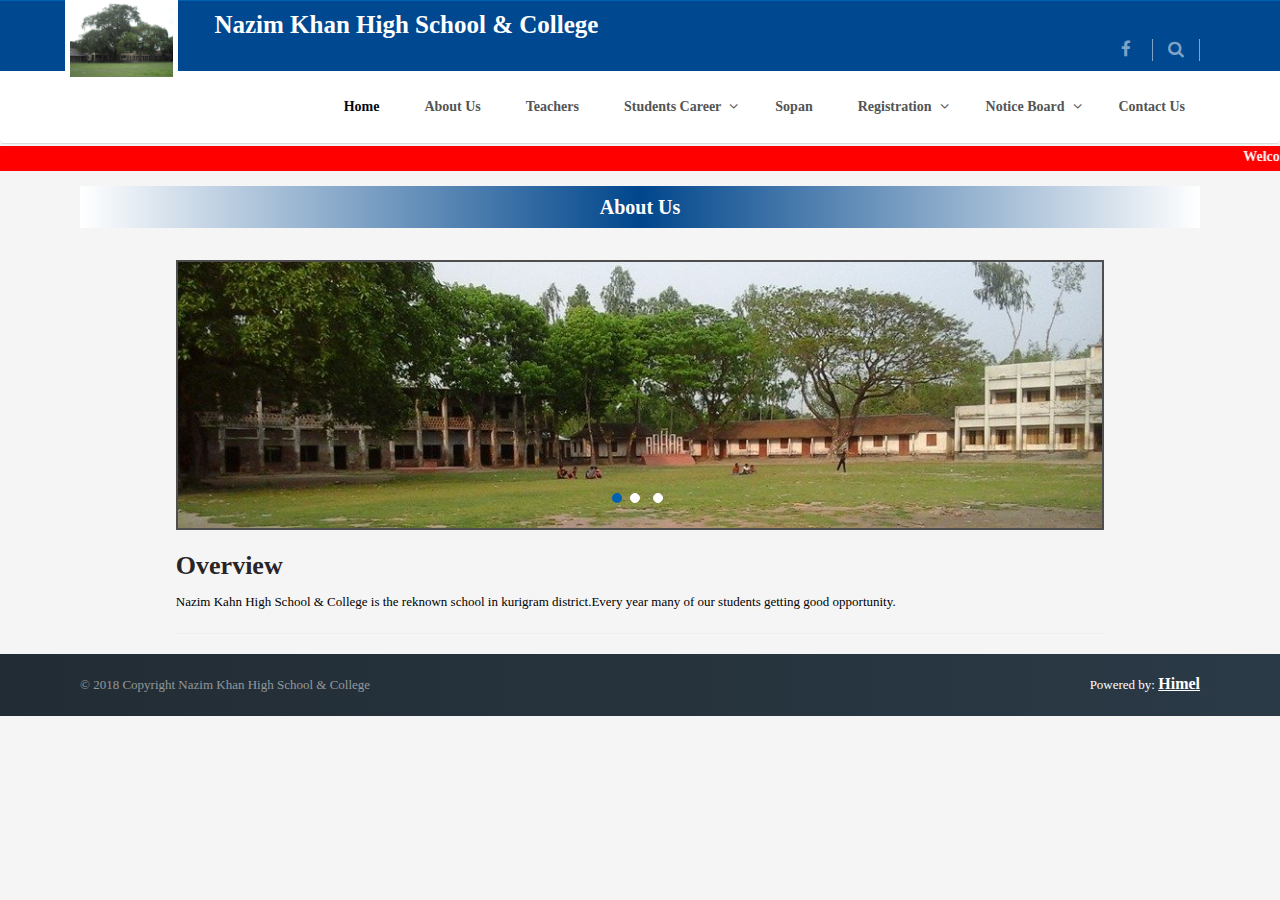
<file: about.html>
<!DOCTYPE html>
<html lang="en">
<head>
    <meta charset="utf-8">
    <meta http-equiv="X-UA-Compatible" content="IE=edge">
    <meta name="viewport" content="width=device-width, initial-scale=1">

    <meta property="og:url" content="" />
    <meta property="og:type"          content="school website" />
    <meta property="og:title"         content="NHSC" />
    <meta property="og:description"   content="Nazim Khan High School And College" />
    <meta property="og:image"         content="images/logo.jpg" />

    <title>Nazim Khan High School And College</title>
    <link rel="icon" type="image/png" href="images/logo.jpg">
    <link rel="stylesheet" href="css/bootstrap.min.css">
    <link rel="stylesheet" href="css/selectOption.css">
    <link rel="stylesheet" href="css/fontAwesome.min.css">
    <link rel="stylesheet" href="css/flexslider.css" type="text/css" media="screen">
    <link rel="stylesheet" href="css/fullcalender.css">
    <link href='https://fonts.googleapis.com/css?family=Open+Sans:400,600,600italic,400italic,700' rel='stylesheet' type='text/css'>
    <link href='https://fonts.googleapis.com/css?family=Roboto+Slab:400,700' rel='stylesheet' type='text/css'>
    <link rel="stylesheet" href="css/optionswitch.css">
    <link rel="stylesheet" href="css/animate.css">
    <link rel="stylesheet" href="css/magnific-popup.css">
    <link rel="stylesheet" href="css/styles.css">
    <link rel="stylesheet" href="css/easy-responsive-tabs.css">
    <link rel="stylesheet" href="css/default.css" id="option_color">
    <link href="https://stackpath.bootstrapcdn.com/font-awesome/4.7.0/css/font-awesome.min.css" rel="stylesheet" integrity="sha384-wvfXpqpZZVQGK6TAh5PVlGOfQNHSoD2xbE+QkPxCAFlNEevoEH3Sl0sibVcOQVnN" crossorigin="anonymous">
    <link rel="stylesheet" href="css/style.css"></link>

    <!--   <script src="https://ajax.googleapis.com/ajax/libs/jquery/1.12.4/jquery.min.js"></script>-->
    <!-- <script src="https://maxcdn.bootstrapcdn.com/bootstrap/3.3.7/js/bootstrap.min.js"></script>-->
    <!-- -->

    <!-- JQUERY SCRIPTS -->
    <script src="js/jquery.min.js"></script>
    <script src="js/easyResponsiveTabs.js"></script>
    <script src="js/jqtip.js"></script>



    <!--[if lt IE 9]>
    <script src="https://oss.maxcdn.com/html5shiv/3.7.2/html5shiv.min.js"></script>
    <script src="https://oss.maxcdn.com/respond/1.4.2/respond.min.js"></script>
    <![endif]-->


</head>

<body>

  <!--=== option Switcher ===-->
  
    
  
  
  <div class="main_wrapper">

    <div class="topbar clearfix">
      <div class="container">
      
				<div class="row">
						
						<div class="col-xs-12 col-sm-12 col-md-12">
							<div class="logo">
								<a href="">
									<img class="img-responsive_old" src="images/logo.jpg">
								</a>
							</div>
							<div class="top-nav hidden-xs hidden-sm hidden-md">	<!--Large Screen-->
								<h2 style="color:white;">Nazim Khan High School & College</h2>
							</div>
							
							<div class="top-nav hidden-lg hidden-xs hidden-sm">	<!--Medium Screen-->
								<h3 style="color:white; margin-left: 115px;">Nazim Khan High School & College</h3>
							</div>
							
							<div class="top-nav hidden-lg hidden-md hidden-xs">	<!--Small Screen-->
							    <h4 style="color:white; margin-left: 115px;">Nazim Khan High School & College</h4>
							</div>
							
							<div class="top-nav hidden-lg hidden-md hidden-sm">	<!--Extra Small Screen-->
								<h6 style="color:white; margin-left: 115px; font-size:16px;">Nazim Khan High School & College</h6>
							</div>
						</div><!-- End .col -->
						
						
						
						
						
			</div>
      
      
        
       <ul class="topbar-right">
          <li class="hidden-xs"><a href="#"><i class="fa fa-facebook"></i></a></li>

          <li class="dropdown top-search list-inline">
            <a href="#" class="dropdown-toggle" data-toggle="dropdown" role="button" aria-haspopup="true" aria-expanded="false">
            <i class="fa fa-search"></i>
            </a>
            <ul class="dropdown-menu">
              <form action="courses.html" method="post">
                <input type="text" placeholder="Course Name" id="exampleInputEmail1" class="form-control">
                <button class="btn btn-default commonBtn" type="submit">Search</button>
              </form>
            </ul>
          </li>

        </ul> 
        
        
        
      </div>
    </div>
    
  
    
 	    
   


    <div class="header clearfix">
      <nav class="navbar navbar-main navbar-default">
        <div class="container">
          <div class="row">
            <div class="col-xs-12">
              <div class="header_inner">
                <!-- Brand and toggle get grouped for better mobile display -->
                <div class="navbar-header">
                  <button type="button" class="navbar-toggle collapsed" data-toggle="collapse" data-target="#main-nav" aria-expanded="false">
                  <span class="sr-only">Toggle navigation</span>
                  <span class="icon-bar"></span>
                  <span class="icon-bar"></span>
                  <span class="icon-bar"></span>
                  </button>
                 
                </div>
                <!-- Collect the nav links, forms, and other content for toggling -->
                <div class="collapse navbar-collapse" id="main-nav">
                  
                  <ul class="nav navbar-nav navbar-right">
                  <li class=" active "><a href="index.html">Home</a></li>
                  <li class=""><a href="about.html">About Us</a></li>
                  <li class=""><a href="page2.html">Teachers</a></li>
                  
                  <li class="dropdown list-inline ">
                    <a href="#" class="dropdown-toggle" data-toggle="dropdown" role="button" aria-haspopup="true" aria-expanded="false">Students Career</a>
                    <ul class="dropdown-menu" style="padding:5px 10px;">
                      <li class="" ><a href="students.html">Job-Holder</a></li>
                      <!-- -- <li class=""><a href="https://www.hstu.ac.bd/page/academic_info">Academic Info.</a></li> -->
                      <li class=""><a href="students.html">University Students</a></li>
                      <li class=""><a href="students.html">Others</a></li>
                    </ul>
                  </li>

                      <li class=""><a href="sopan.html">Sopan</a></li>
                      <li class="dropdown ">
                          <a href="#" class="dropdown-toggle" data-toggle="dropdown" role="button" aria-haspopup="true" aria-expanded="false">Registration</a>
                          <ul class="dropdown-menu" style="padding:5px 10px;">
                              <li class=""><a href="sopan-registration.html">Sopan Registration</a></li>
                              <li class=""><a href="">Job Holder Registration</a></li>

                          </ul>
                      </li>
  
  
  
			      <li class="dropdown ">
                    <a href="#" class="dropdown-toggle" data-toggle="dropdown" role="button" aria-haspopup="true" aria-expanded="false">Notice Board</a>
                    <ul class="dropdown-menu" style="padding:5px 10px;">
                  	  <li class=""><a href="notice.html">Common Notices</a></li>
                  	  
                    </ul>
                  </li>

                 
                  <li  class=""><a href="contact.html">Contact Us</a></li>
                  
                  </ul>
                </div><!-- navbar-collapse -->
              </div>
            </div>
          </div>
        </div><!-- /.container -->
      </nav><!-- navbar -->
    </div>


	<div class="row">
	<input type="hidden" name="" value=""/>
	<div class="col-md-12">
		<div class="row" >
			<div style="background: red; height:25px; margin-bottom:5px;margin-top:3px; font-size:14px;font-weight: bold;">
    <marquee>
   <a style="color: white" target="_blank" href="#">
         Welcome to Nazim Khan High School & College</a>
        &nbsp; &nbsp; &nbsp;<i class="fa fa-institution"></i>&nbsp;&nbsp;&nbsp;
</marquee>

	<script>
	    
	    $(function() {
            $('marquee').mouseover(function() {
            $(this).attr('scrollamount',0);
                    }).mouseout(function() {
                        $(this).attr('scrollamount',5);
                        });

            });
	</script>

 </div>
   
   
   
   
   
   
   <div class="container">
    <p class="a-titl wow fadeInDown" data-wow-delay="0.2s" style="margin: 10px 0 20px 0;">About Us</p>
     
    <div class="row"  style="margin-top:30px;">
    
       		
        <div class="col-xs-12 col-sm-10 col-sm-offset-1 m-auto">
        
          
		             
									<div class="banner carousel slide" style="margin-top:2px;" id="recommended-item-carousel" data-ride="carousel">
										<div class="slides carousel-inner">
											<div class="item active wow bounceIn" data-wow-delay="0.2s">
												<img style="border:2px solid #4e4e4e" src="images/nazim-khan-high-school.jpg" alt="" />
											</div>
											<div class="item">
												<img style="border:2px solid #4e4e4e" src="images/nazim-khan-high-school-2.jpg" alt="" />
											</div>
											<div class="item">
												<img style="border:2px solid #4e4e4e" src="images/nazim-khan-high-school.jpg" alt="" />
			                                    
											</div>
										</div>
										<a class="left recommended-item-control" href="#recommended-item-carousel" data-slide="prev">
											<img src="images/prev.png">
										  </a>
										  <a class="right recommended-item-control" href="#recommended-item-carousel" data-slide="next">
											<img src="images/next.png">
										  </a>	
										 <ol class="carousel-indicators">
											<li data-target="#recommended-item-carousel" data-slide-to="0" class="active"></li>
											<li data-target="#recommended-item-carousel" data-slide-to="1"></li>
											<li data-target="#recommended-item-carousel" data-slide-to="2"></li>
										</ol>	
					</div>
			        <br>
		             <h2 class="wow fadeInUp" data-wow-delay="0.2s">Overview</h2>
			        <p style="margin-top:10px; color:#000;" class="text-justify wow fadeInUp" data-wow-delay="0.2s">
                        Nazim Kahn High School & College is the reknown school in kurigram district.Every year many of our students getting good opportunity.
			        </p> 
					<hr>
			                
            <script>
		$('.map-container')
		.click(function(){
				$(this).find('iframe').addClass('clicked')})
		.mouseleave(function(){
				$(this).find('iframe').removeClass('clicked')});
		</script>
          
            
        </div>
         
    </div>    
</div>			</div>
	</div>
</div>

    
   
   <!-- menuFooter -->

    <div class="footer clearfix">
      <div class="container">
        <div class="row clearfix">
          <div class="col-sm-6 col-xs-12 copyRight">
            <p>&#169 2018 Copyright Nazim Khan High School & College</p>
          </div><!-- col-sm-6 col-xs-12 -->
          <div class="col-sm-6 col-xs-12 privacy_policy" style="color:white;">
            Powered by: <a href=""><u style="color:#fff;font-size:16px;font-weight: bold; "> Himel</u></a>
            
          </div><!-- col-sm-6 col-xs-12 -->
        </div><!-- row clearfix -->
      </div><!-- container -->
    </div><!-- footer -->

  </div>

  <!-- JQUERY SCRIPTS -->

  <script src="https://www.hstu.ac.bd/lib/js/bootstrap/bootstrap.min.js"></script>
  <script src="https://www.hstu.ac.bd/lib/js/plugins/jquery.flexslider.js"></script>
  <script src="https://www.hstu.ac.bd/lib/js/plugins/jquery.selectbox-0.1.3.min.js"></script>
  <script src="https://www.hstu.ac.bd/lib/js/plugins/jquery.magnific-popup.js"></script>
  <script src="https://www.hstu.ac.bd/lib/js/plugins/waypoints.min.js"></script>
  <script src="https://www.hstu.ac.bd/lib/js/plugins/jquery.counterup.js"></script>
  <script src="https://www.hstu.ac.bd/lib/js/plugins/wow.min.js"></script>
  <script src="https://www.hstu.ac.bd/lib/js/plugins/navbar.js"></script>
  <script src="https://www.hstu.ac.bd/lib/js/plugins/moment.min.js"></script>
  <script src="https://www.hstu.ac.bd/lib/js/plugins/fullcalendar.js"></script>
  <script src="https://www.hstu.ac.bd/lib/options/optionswitcher.js"></script>
  <script src="https://www.hstu.ac.bd/lib/js/custom.js"></script>
  
  <script>

  $(document).ready(function() {
	  $('#event').carousel({
	    pause: true,
	    interval: false,
	  });
	});
  </script>


  </body>
</html>
</file>
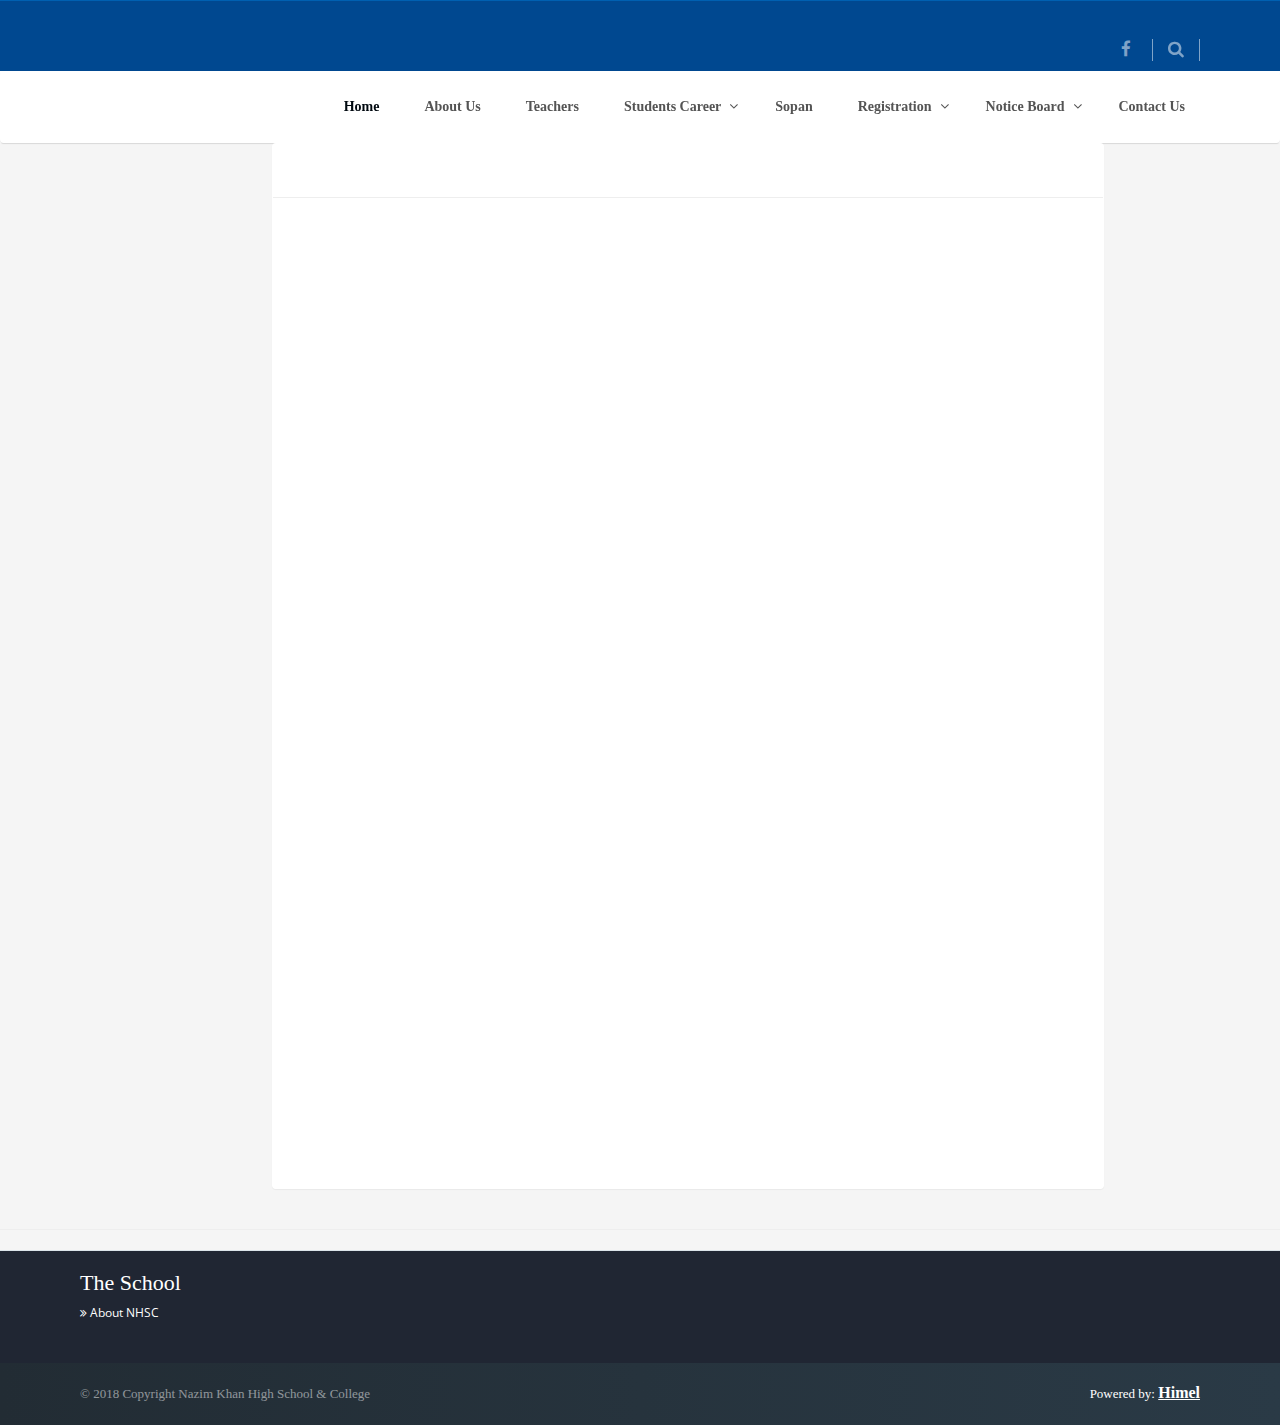
<file: job-holder.html>
<!DOCTYPE html>
<html lang="en">
<head>
    <meta charset="utf-8">
    <meta http-equiv="X-UA-Compatible" content="IE=edge">
    <meta name="viewport" content="width=device-width, initial-scale=1">

    <meta property="og:url" content="" />
    <meta property="og:type"          content="school website" />
    <meta property="og:title"         content="NHSC" />
    <meta property="og:description"   content="Nazim Khan High School And College" />
    <meta property="og:image"         content="images/logo.jpg" />

    <title>Nazim Khan High School And College</title>
    <link rel="icon" type="image/png" href="images/logo.jpg">
    <link rel="stylesheet" href="css/bootstrap.min.css">
    <link rel="stylesheet" href="css/selectOption.css">
    <link rel="stylesheet" href="css/fontAwesome.min.css">
    <link rel="stylesheet" href="css/flexslider.css" type="text/css" media="screen">
    <link rel="stylesheet" href="css/fullcalender.css">
    <link href='https://fonts.googleapis.com/css?family=Open+Sans:400,600,600italic,400italic,700' rel='stylesheet' type='text/css'>
    <link href='https://fonts.googleapis.com/css?family=Roboto+Slab:400,700' rel='stylesheet' type='text/css'>
    <link rel="stylesheet" href="css/optionswitch.css">
    <link rel="stylesheet" href="css/animate.css">
    <link rel="stylesheet" href="css/magnific-popup.css">
    <link rel="stylesheet" href="css/styles.css">
    <link rel="stylesheet" href="css/easy-responsive-tabs.css">
    <link rel="stylesheet" href="css/default.css" id="option_color">
    <link href="https://stackpath.bootstrapcdn.com/font-awesome/4.7.0/css/font-awesome.min.css" rel="stylesheet" integrity="sha384-wvfXpqpZZVQGK6TAh5PVlGOfQNHSoD2xbE+QkPxCAFlNEevoEH3Sl0sibVcOQVnN" crossorigin="anonymous">
    <link rel="stylesheet" href="css/style.css"></link>

    <!--   <script src="https://ajax.googleapis.com/ajax/libs/jquery/1.12.4/jquery.min.js"></script>-->
    <!-- <script src="https://maxcdn.bootstrapcdn.com/bootstrap/3.3.7/js/bootstrap.min.js"></script>-->
    <!-- -->

    <!-- JQUERY SCRIPTS -->
    <script src="js/jquery.min.js"></script>
    <script src="js/easyResponsiveTabs.js"></script>
    <script src="js/jqtip.js"></script>



    <!--[if lt IE 9]>
    <script src="https://oss.maxcdn.com/html5shiv/3.7.2/html5shiv.min.js"></script>
    <script src="https://oss.maxcdn.com/respond/1.4.2/respond.min.js"></script>
    <![endif]-->


</head>
<body>

<!--=== option Switcher ===-->




<div class="main_wrapper">

    <div class="topbar clearfix">
        <div class="container">

            <div class="row">

                <div class="col-xs-12 col-sm-12 col-md-12 wow fadeInDown" data-wow-delay="0.2s">
                    <div class="logo">
                        <a href="">
                            <img class="img-responsive_old" src="images/logo.jpg">
                        </a>
                    </div>
                    <div class="top-nav hidden-xs hidden-sm hidden-md">	<!--Large Screen-->
                        <h2 style="color:white;">Nazim Khan High School & College</h2>
                    </div>

                    <div class="top-nav hidden-lg hidden-xs hidden-sm">	<!--Medium Screen-->
                        <h3 style="color:white; margin-left: 115px;">Nazim Khan High School & College</h3>
                    </div>

                    <div class="top-nav hidden-lg hidden-md hidden-xs">	<!--Small Screen-->
                        <h4 style="color:white; margin-left: 115px;">Nazim Khan High School & College</h4>
                    </div>

                    <div class="top-nav hidden-lg hidden-md hidden-sm">	<!--Extra Small Screen-->
                        <h6 style="color:white; margin-left: 115px; font-size:16px;">Nazim Khan High School & College</h6>
                    </div>
                </div><!-- End .col -->





            </div>



            <ul class="topbar-right">
                <li class="hidden-xs"><a href="#"><i class="fa fa-facebook"></i></a></li>

                <li class="dropdown top-search list-inline">
                    <a href="#" class="dropdown-toggle" data-toggle="dropdown" role="button" aria-haspopup="true" aria-expanded="false">
                        <i class="fa fa-search"></i>
                    </a>
                    <ul class="dropdown-menu">
                        <form action="courses.html" method="post">
                            <input type="text" placeholder="Course Name" id="exampleInputEmail1" class="form-control">
                            <button class="btn btn-default commonBtn" type="submit">Search</button>
                        </form>
                    </ul>
                </li>

            </ul>



        </div>
    </div>







    <div class="header clearfix">
        <nav class="navbar navbar-main navbar-default">
            <div class="container">
                <div class="row">
                    <div class="col-xs-12">
                        <div class="header_inner">
                            <!-- Brand and toggle get grouped for better mobile display -->
                            <div class="navbar-header">
                                <button type="button" class="navbar-toggle collapsed" data-toggle="collapse" data-target="#main-nav" aria-expanded="false">
                                    <span class="sr-only">Toggle navigation</span>
                                    <span class="icon-bar"></span>
                                    <span class="icon-bar"></span>
                                    <span class="icon-bar"></span>
                                </button>

                            </div>
                            <!-- Collect the nav links, forms, and other content for toggling -->
                            <div class="collapse navbar-collapse" id="main-nav">

                                <ul class="nav navbar-nav navbar-right">
                                    <li class=" active "><a href="index.html">Home</a></li>
                                    <li class=""><a href="about.html">About Us</a></li>
                                    <li class=""><a href="page2.html">Teachers</a></li>

                                    <li class="dropdown list-inline ">
                                        <a href="#" class="dropdown-toggle" data-toggle="dropdown" role="button" aria-haspopup="true" aria-expanded="false">Students Career</a>
                                        <ul class="dropdown-menu" style="padding:5px 10px;">
                                            <li class="" ><a href="students.html">Job-Holder</a></li>
                                            <!-- -- <li class=""><a href="https://www.hstu.ac.bd/page/academic_info">Academic Info.</a></li> -->
                                            <li class=""><a href="students.html">University Students</a></li>
                                            <li class=""><a href="students.html">Others</a></li>
                                        </ul>
                                    </li>

                                    <li class="" ><a href="sopan.html">Sopan</a></li>

                                    <li class="dropdown ">
                                        <a href="#" class="dropdown-toggle" data-toggle="dropdown" role="button" aria-haspopup="true" aria-expanded="false">Registration</a>
                                        <ul class="dropdown-menu" style="padding:5px 10px;">
                                            <li class=""><a href="sopan.html">Sopan Registration</a></li>
                                            <li class=""><a href="job-holder.html">Job Holder Registration</a></li>

                                        </ul>
                                    </li>




                                    <li class="dropdown ">
                                        <a href="#" class="dropdown-toggle" data-toggle="dropdown" role="button" aria-haspopup="true" aria-expanded="false">Notice Board</a>
                                        <ul class="dropdown-menu" style="padding:5px 10px;">
                                            <li class=""><a href="notice.html">Common Notices</a></li>

                                        </ul>
                                    </li>


                                    <li  class=""><a href="contact.html">Contact Us</a></li>

                                </ul>
                            </div><!-- navbar-collapse -->
                        </div>
                    </div>
                </div>
            </div><!-- /.container -->
        </nav><!-- navbar -->
    </div>



<!--                                 Content start-->





    <div class="container">
        <div class="row">
            <div class="col-sm-offset-2 col-sm-9">
                <div class="panel">
                    <div class="panel-header">

                        <h1 class="text-center wow bounceIn" data-wow-delay="0.2s">Job Holder Registration</h1><hr>
                    </div>
                    <div class="panel-body wow bounceIn" data-wow-delay="0.2s">

                        <form>
                            <div class="form-row">

                                <div class="form-group col-md-12">
                                    <label for="inputssc">SSC Batch</label>
                                    <select class="form-control">
                                        <option selected>Choose...</option>
                                        <option>2019</option>
                                        <option>2018</option>
                                        <option>2017</option>
                                        <option>2016</option>
                                        <option>2015</option>
                                        <option>2014</option>
                                        <option>2013</option>
                                    </select>
                                </div>

                            </div>

							<div class="form-row">

                                <div class="form-group col-md-12">
                                    <label for="inputssc">Job Sector</label>
                                    <select class="form-control">
                                        <option selected>Choose...</option>
                                        <option>Banking</option>
                                        <option>Teacher</option>
                                        <option>Administration</option>
                                        <option>Secratariate</option>
                                        <option>NGO</option>
                                        <option>Police</option>
                                        <option>Defence</option>
                                    </select>
                                </div>

                            </div>

                            <div class="form-row">

                                <div class="form-group col-md-12">
                                    <label for="inputssc" style="float: left">Designation</label>
                                    <p style="color: red">  ( optional )</p>
                                    <select class="form-control">
                                        <option selected>Choose...</option>
                                        <option>Manager</option>
                                        <option>Assistant Manager</option>
                                        <option>Principle</option>
                                        <option>Sub-inspector</option>
                                        <option>Soldier</option>
                                        <option>officer</option>
                                        <option>Professor</option>
                                    </select>
                                </div>

                            </div>

                            <div class="form-row">
                                <div class="form-group col-md-12">
                                    <label  for="name" style="float: left">Your Bio </label>
                                      <p style="color: red">  ( optional )</p>
                                    <textarea col="6" rows="2" class="form-control" placeholder="Briefly write down your bios ( 10-50 character )"></textarea>

                                </div>
                                <div class="form-group col-md-6">
                                    <label for="name">Name</label>
                                    <input type="text" class="form-control" placeholder="Name">
                                </div>
                                <div class="form-group col-md-6">
                                    <label for="fname">Father Name</label>
                                    <input type="text" class="form-control" placeholder="Father name">
                                </div>
                                <div class="form-group col-md-6">
                                    <label for="fname">Mother Name</label>
                                    <input type="text" class="form-control" placeholder="Father name">
                                </div>
                                <div class="form-group col-md-6">
                                    <label for="address">Address</label>
                                    <input type="text" class="form-control" placeholder="Village , Union Name">
                                </div>
                                <div class="form-group col-md-6">
                                    <label for="mobile" style="float: left"> Mobile </label>
                                    <p style="color: red"> ( optional )</p>

                                    <input type="number" class="form-control" placeholder="+88017-111111">
                                </div>
                                <div class="form-group col-md-6">
                                    <label for="email" style="float: left"> Email </label>
                                    <p style="color: red"> ( optional )</p>
                                    <input type="email" class="form-control" placeholder="Email address">
                                </div>
                                <div class="form-group col-md-6">
                                    <label for="mobile" style="float: left"> Facebook link </label>
                                    <p style="color: red"> ( optional )</p>

                                    <input type="text" class="form-control" placeholder="facebook link">
                                </div>
                                <div class="form-group col-md-6">
                                    <label for="pname">Primary from</label>
                                    <input type="text" class="form-control" placeholder="Primary school">
                                </div>
                                <div class="form-group col-md-6">
                                    <label for="hname">High School from</label>
                                    <input type="text" value="Nazim Khan High School & College" class="form-control" placeholder="High school name">
                                </div>
                            </div>


                                <div class="form-group col-md-6">
                                    <label for="inputssc">University</label>
                                    <select class="form-control">
                                        <option selected>Choose...</option>
                                        <option>Dhaka University</option>
                                        <option>Jahangir nogor University</option>
                                        <option>Jogonnath University</option>
                                        <option>Rajshahi University</option>
                                        <option>Chittagang University</option>
                                        <option>Moymensing agriculture University</option>
                                        <option>Bangabandhu agriculture University</option>
                                        <option>Bangabandhu Sheikh Mujibur Rahman Science & Technology University</option>
                                        <option>Begume Rokeya University</option>
                                        <option>Barisal University</option>
                                        <option>Islamic University</option>
                                        <option>Kustia University</option>
                                    </select>
                                </div>



                                <div class="form-group col-md-6">
                                    <label for="inputssc">Department</label>
                                    <select class="form-control">
                                        <option selected>Choose...</option>
                                        <option>Bangla</option>
                                        <option>English</option>
                                        <option>Math</option>
                                        <option>Physics</option>
                                        <option>Political Science</option>
                                        <option>International Relations</option>
                                        <option>Social Science</option>
                                        <option>Public Administration</option>
                                        <option>Statistics</option>
                                        <option>Tourism & Hospitality</option>
                                        <option>Agriculture</option>
                                        <option>Language</option>
                                    </select>
                                </div>
                            <div class="form-group col-sm-6">
                                <label for="exampleFormControlFile1">Photo</label>
                                <input type="file" class="form-control-file" id="exampleFormControlFile1">
                            </div>


                            <div class="form-group col-sm-7">
                                <label for="inputgender">gender</label>
                                <select class="form-control">
                                    <option selected>Male</option>
                                    <option >Female</option>
                                </select>
                            </div>
                            <div class="form-group col-md-5">
                                <label for="email"> Valid Token </label>
                                <input type="text" class="form-control" placeholder="Enter valid token">
                            </div>


                            <button type="submit" class="btn btn-primary btn-block">Registration</button>
                        </form>


                    </div>
                </div>
            </div>
        </div>
    </div>
    <hr>














<!--                                    Content end-->


    <div class="menuFooter clearfix">
        <div class="container">
            <div class="row clearfix">

                <div class="col-md-2 col-xs-6 menu-col">
                    <p class="head-foot-menu">The School</p>
                    <ul class="menuFoot clearfix">
                        <li><a href=""><i class="fa fa-angle-double-right" aria-hidden="true"></i> About NHSC</a></li>


                    </ul>
                </div>

            </div><!-- row clearfix -->
        </div><!-- container -->
    </div><!-- menuFooter -->

    <div class="footer clearfix">
        <div class="container">
            <div class="row clearfix">
                <div class="col-sm-6 col-xs-12 copyRight">
                    <p>&#169 2018 Copyright Nazim Khan High School & College</p>
                </div><!-- col-sm-6 col-xs-12 -->
                <div class="col-sm-6 col-xs-12 privacy_policy" style="color:white;">
                    Powered by: <a href=""><u style="color:#fff;font-size:16px;font-weight: bold; "> Himel</u></a>

                </div><!-- col-sm-6 col-xs-12 -->
            </div><!-- row clearfix -->
        </div><!-- container -->
    </div><!-- footer -->

</div>


<!-- JQUERY SCRIPTS -->

<script src="js/bootstrap.min.js"></script>
<script src="js/jquery.flexslider.js"></script>
<script src="js/jquery.selectbox-0.1.3.min.js"></script>
<script src="js/jquery.magnific-popup.js"></script>
<script src="js/waypoints.min.js"></script>
<script src="js/jquery.counterup.js"></script>
<script src="js/wow.min.js"></script>
<script src="js/navbar.js"></script>
<script src="js/moment.min.js"></script>
<script src="js/fullcalendar.js"></script>
<script src="js/optionswitcher.js"></script>
<script src="js/custom.js"></script>





<script>

    $(document).ready(function() {
        $('#event').carousel({
            pause: true,
            interval: false,
        });
    });
</script>
<!--

//-->



</body>
</html>
</file>
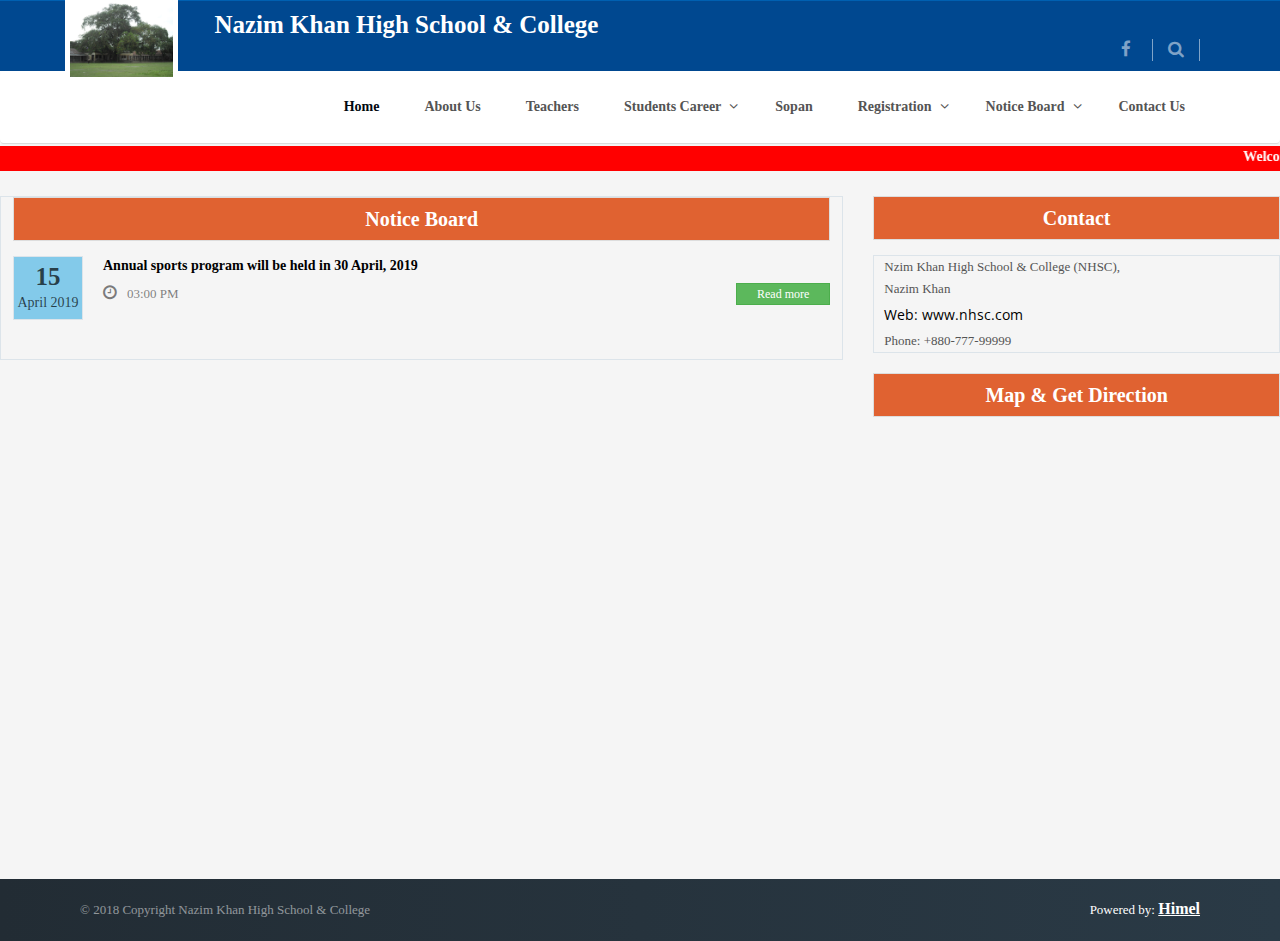
<file: notice.html>
<!DOCTYPE html>
<html lang="en">
<head>
    <meta charset="utf-8">
    <meta http-equiv="X-UA-Compatible" content="IE=edge">
    <meta name="viewport" content="width=device-width, initial-scale=1">

    <meta property="og:url" content="" />
    <meta property="og:type"          content="school website" />
    <meta property="og:title"         content="NHSC" />
    <meta property="og:description"   content="Nazim Khan High School And College" />
    <meta property="og:image"         content="images/logo.jpg" />

    <title>Nazim Khan High School And College</title>
    <link rel="icon" type="image/png" href="images/logo.jpg">
    <link rel="stylesheet" href="css/bootstrap.min.css">
    <link rel="stylesheet" href="css/selectOption.css">
    <link rel="stylesheet" href="css/fontAwesome.min.css">
    <link rel="stylesheet" href="css/flexslider.css" type="text/css" media="screen">
    <link rel="stylesheet" href="css/fullcalender.css">
    <link href='https://fonts.googleapis.com/css?family=Open+Sans:400,600,600italic,400italic,700' rel='stylesheet' type='text/css'>
    <link href='https://fonts.googleapis.com/css?family=Roboto+Slab:400,700' rel='stylesheet' type='text/css'>
    <link rel="stylesheet" href="css/optionswitch.css">
    <link rel="stylesheet" href="css/animate.css">
    <link rel="stylesheet" href="css/magnific-popup.css">
    <link rel="stylesheet" href="css/styles.css">
    <link rel="stylesheet" href="css/easy-responsive-tabs.css">
    <link rel="stylesheet" href="css/default.css" id="option_color">
    <link href="https://stackpath.bootstrapcdn.com/font-awesome/4.7.0/css/font-awesome.min.css" rel="stylesheet" integrity="sha384-wvfXpqpZZVQGK6TAh5PVlGOfQNHSoD2xbE+QkPxCAFlNEevoEH3Sl0sibVcOQVnN" crossorigin="anonymous">
    <link rel="stylesheet" href="css/style.css"></link>

    <!--   <script src="https://ajax.googleapis.com/ajax/libs/jquery/1.12.4/jquery.min.js"></script>-->
    <!-- <script src="https://maxcdn.bootstrapcdn.com/bootstrap/3.3.7/js/bootstrap.min.js"></script>-->
    <!-- -->

    <!-- JQUERY SCRIPTS -->
    <script src="js/jquery.min.js"></script>
    <script src="js/easyResponsiveTabs.js"></script>
    <script src="js/jqtip.js"></script>



    <!--[if lt IE 9]>
    <script src="https://oss.maxcdn.com/html5shiv/3.7.2/html5shiv.min.js"></script>
    <script src="https://oss.maxcdn.com/respond/1.4.2/respond.min.js"></script>
    <![endif]-->


</head>

<body>

<!--=== option Switcher ===-->




<div class="main_wrapper">

    <div class="topbar clearfix">
        <div class="container">

            <div class="row">

                <div class="col-xs-12 col-sm-12 col-md-12">
                    <div class="logo">
                        <a href="">
                            <img class="img-responsive_old" src="images/logo.jpg">
                        </a>
                    </div>
                    <div class="top-nav hidden-xs hidden-sm hidden-md">	<!--Large Screen-->
                        <h2 style="color:white;">Nazim Khan High School & College</h2>
                    </div>

                    <div class="top-nav hidden-lg hidden-xs hidden-sm">	<!--Medium Screen-->
                        <h3 style="color:white; margin-left: 115px;">Nazim Khan High School & College</h3>
                    </div>

                    <div class="top-nav hidden-lg hidden-md hidden-xs">	<!--Small Screen-->
                        <h4 style="color:white; margin-left: 115px;">Nazim Khan High School & College</h4>
                    </div>

                    <div class="top-nav hidden-lg hidden-md hidden-sm">	<!--Extra Small Screen-->
                        <h6 style="color:white; margin-left: 115px; font-size:16px;">Nazim Khan High School & College</h6>
                    </div>
                </div><!-- End .col -->





            </div>



            <ul class="topbar-right">
                <li class="hidden-xs"><a href="#"><i class="fa fa-facebook"></i></a></li>

                <li class="dropdown top-search list-inline">
                    <a href="#" class="dropdown-toggle" data-toggle="dropdown" role="button" aria-haspopup="true" aria-expanded="false">
                        <i class="fa fa-search"></i>
                    </a>
                    <ul class="dropdown-menu">
                        <form action="courses.html" method="post">
                            <input type="text" placeholder="Course Name" id="exampleInputEmail1" class="form-control">
                            <button class="btn btn-default commonBtn" type="submit">Search</button>
                        </form>
                    </ul>
                </li>

            </ul>



        </div>
    </div>







    <div class="header clearfix">
        <nav class="navbar navbar-main navbar-default">
            <div class="container">
                <div class="row">
                    <div class="col-xs-12">
                        <div class="header_inner">
                            <!-- Brand and toggle get grouped for better mobile display -->
                            <div class="navbar-header">
                                <button type="button" class="navbar-toggle collapsed" data-toggle="collapse" data-target="#main-nav" aria-expanded="false">
                                    <span class="sr-only">Toggle navigation</span>
                                    <span class="icon-bar"></span>
                                    <span class="icon-bar"></span>
                                    <span class="icon-bar"></span>
                                </button>

                            </div>
                            <!-- Collect the nav links, forms, and other content for toggling -->
                            <div class="collapse navbar-collapse" id="main-nav">

                                <ul class="nav navbar-nav navbar-right">
                                    <li class=" active "><a href="index.html">Home</a></li>
                                    <li class=""><a href="about.html">About Us</a></li>
                                    <li class=""><a href="page2.html">Teachers</a></li>

                                    <li class="dropdown list-inline ">
                                        <a href="#" class="dropdown-toggle" data-toggle="dropdown" role="button" aria-haspopup="true" aria-expanded="false">Students Career</a>
                                        <ul class="dropdown-menu" style="padding:5px 10px;">
                                            <li class="" ><a href="students.html">Job-Holder</a></li>
                                            <!-- -- <li class=""><a href="https://www.hstu.ac.bd/page/academic_info">Academic Info.</a></li> -->
                                            <li class=""><a href="students.html">University Students</a></li>
                                            <li class=""><a href="students.html">Others</a></li>
                                        </ul>
                                    </li>

                                    <li class=""><a href="sopan.html">Sopan</a></li>
                                    <li class="dropdown ">
                                        <a href="#" class="dropdown-toggle" data-toggle="dropdown" role="button" aria-haspopup="true" aria-expanded="false">Registration</a>
                                        <ul class="dropdown-menu" style="padding:5px 10px;">
                                            <li class=""><a href="sopan-registration.html">Sopan Registration</a></li>
                                            <li class=""><a href="">Job Holder Registration</a></li>

                                        </ul>
                                    </li>



                                    <li class="dropdown ">
                                        <a href="#" class="dropdown-toggle" data-toggle="dropdown" role="button" aria-haspopup="true" aria-expanded="false">Notice Board</a>
                                        <ul class="dropdown-menu" style="padding:5px 10px;">
                                            <li class=""><a href="notice.html">Common Notices</a></li>

                                        </ul>
                                    </li>


                                    <li  class=""><a href="contact.html">Contact Us</a></li>

                                </ul>
                            </div><!-- navbar-collapse -->
                        </div>
                    </div>
                </div>
            </div><!-- /.container -->
        </nav><!-- navbar -->
    </div>


    <div class="row">
        <input type="hidden" name="" value=""/>
        <div class="col-md-12">
            <div class="row" >
                <div style="background: red; height:25px; margin-bottom:5px;margin-top:3px; font-size:14px;font-weight: bold;">
                    <marquee>
                        <a style="color: white" target="_blank" href="#">
                            Welcome to Nazim Khan High School & College</a>
                        &nbsp; &nbsp; &nbsp;<i class="fa fa-institution"></i>&nbsp;&nbsp;&nbsp;
                    </marquee>

                    <script>

                        $(function() {
                            $('marquee').mouseover(function() {
                                $(this).attr('scrollamount',0);
                            }).mouseout(function() {
                                $(this).attr('scrollamount',5);
                            });

                        });
                    </script>

                </div>


<!--                notices-->




                <div class="col-xs-12 col-sm-8">
                    <div class="list_block related_post_sec" style="margin-top: 20px">
                        <div class="upcoming_events">
                            <p class="MapFac wow fadeInDown" data-wow-delay="0.2s" style="margin-top: -15px;">Notice Board</p>
                            <ul>



                              <li class="related_post_sec single_post wow fadeInUp" data-wow-delay="0.2s" >
                                <span class="date-wrapper">
                                    <span class="date"><span>15</span>April 2019</span>
                                </span>
                                    <div class="rel_right">
                                        <h6 class="note">
                                            <a href="https://www.hstu.ac.bd/page/single_notice/type/c/id/172">
                                                Annual sports program will be held in 30 April, 2019
                                            </a>
                                        </h6>
                                        <div class="meta">
                                            <span class="event-time "><i class="fa fa-clock-o"></i>03:00 PM</span>
                                            <a href="https://www.hstu.ac.bd/page/single_notice/type/c/id/172"  class="pull-right button btn btn-xs btn-success" style="color: #fff">Read more</a>
                                        </div>
                                    </div>
                                </li>




                            </ul>
                        </div>
                    </div>

                </div>

                <div class="col-xs-12 col-sm-4">
                    <div class="contact">
                        <p  class="MapFac wow fadeInUp" data-wow-delay="0.2s">Contact</p>
                        <ul class="menuFoot clearfix wow fadeInUp" data-wow-delay="0.2s" style="padding: 0px 10px 0px 10px; border:1px solid #dce4ea">

                            <li>Nzim Khan High School & College (NHSC),</li>
                            <li>Nazim Khan</li>
                            <li><a href="http://www.NHSC.com" style="font-size: 14px">Web: www.nhsc.com</a> </li>
                            <li>Phone: +880-777-99999</li>
                        </ul>
                    </div>
                    <div class="HSTUMap">
                        <p  class="MapFac wow fadeInDown" data-wow-delay="0.2s">Map & Get Direction</p>
                        <div class="location_map wow bounceIn" data-wow-delay="0.2s">

                            <iframe src="https://www.google.com/maps/embed?pb=!1m18!1m12!1m3!1d1556.1122980825194!2d89.55178916630345!3d25.728636049587855!2m3!1f0!2f0!3f0!3m2!1i1024!2i768!4f13.1!3m3!1m2!1s0x39e2cd8bdaeb2305%3A0xdbed24a4fafbd0a2!2sNazimkhan+High+School+%26+College!5e1!3m2!1sen!2sbd!4v1558976034763!5m2!1sen!2sbd" style="border:0" allowfullscreen="" width="100%" height="440" frameborder="0"></iframe>

                        </div>
                    </div>

                </div>






            </div>
        </div>
    </div>
</div>
</div>










<!--                notices-->

             </div>
        </div>
    </div>



    <!-- menuFooter -->

    <div class="footer clearfix">
        <div class="container">
            <div class="row clearfix">
                <div class="col-sm-6 col-xs-12 copyRight">
                    <p>&#169 2018 Copyright Nazim Khan High School & College</p>
                </div><!-- col-sm-6 col-xs-12 -->
                <div class="col-sm-6 col-xs-12 privacy_policy" style="color:white;">
                    Powered by: <a href=""><u style="color:#fff;font-size:16px;font-weight: bold; "> Himel</u></a>

                </div><!-- col-sm-6 col-xs-12 -->
            </div><!-- row clearfix -->
        </div><!-- container -->
    </div><!-- footer -->

</div>

<!-- JQUERY SCRIPTS -->

<script src="https://www.hstu.ac.bd/lib/js/bootstrap/bootstrap.min.js"></script>
<script src="https://www.hstu.ac.bd/lib/js/plugins/jquery.flexslider.js"></script>
<script src="https://www.hstu.ac.bd/lib/js/plugins/jquery.selectbox-0.1.3.min.js"></script>
<script src="https://www.hstu.ac.bd/lib/js/plugins/jquery.magnific-popup.js"></script>
<script src="https://www.hstu.ac.bd/lib/js/plugins/waypoints.min.js"></script>
<script src="https://www.hstu.ac.bd/lib/js/plugins/jquery.counterup.js"></script>
<script src="https://www.hstu.ac.bd/lib/js/plugins/wow.min.js"></script>
<script src="https://www.hstu.ac.bd/lib/js/plugins/navbar.js"></script>
<script src="https://www.hstu.ac.bd/lib/js/plugins/moment.min.js"></script>
<script src="https://www.hstu.ac.bd/lib/js/plugins/fullcalendar.js"></script>
<script src="https://www.hstu.ac.bd/lib/options/optionswitcher.js"></script>
<script src="https://www.hstu.ac.bd/lib/js/custom.js"></script>

<script>

    $(document).ready(function() {
        $('#event').carousel({
            pause: true,
            interval: false,
        });
    });
</script>


</body>
</html>
</file>
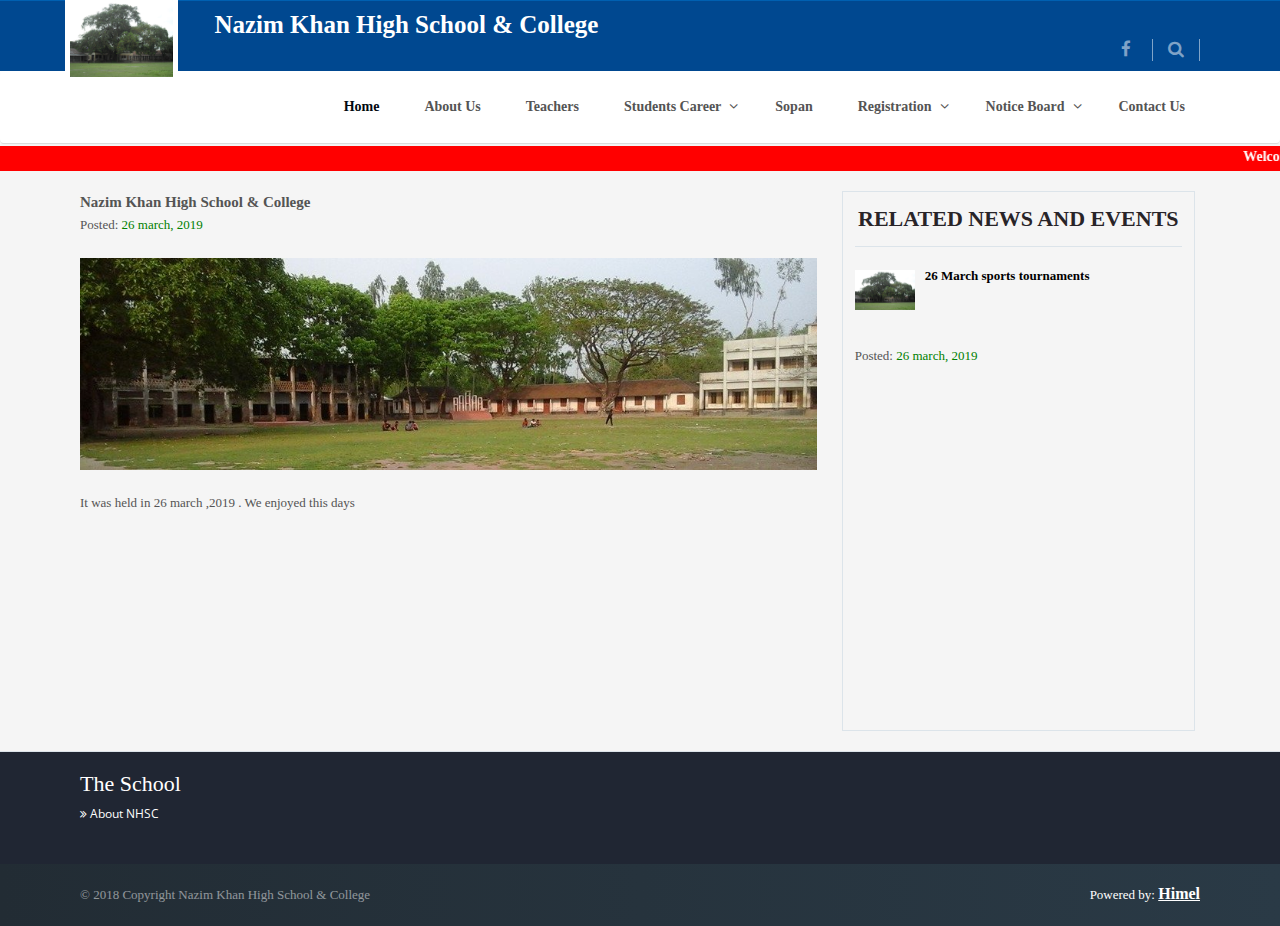
<file: page.html>
<!DOCTYPE html>
<html lang="en">
<head>
    <meta charset="utf-8">
    <meta http-equiv="X-UA-Compatible" content="IE=edge">
    <meta name="viewport" content="width=device-width, initial-scale=1">

    <meta property="og:url" content="" />
    <meta property="og:type"          content="school website" />
    <meta property="og:title"         content="NHSC" />
    <meta property="og:description"   content="Nazim Khan High School And College" />
    <meta property="og:image"         content="images/logo.jpg" />

    <title>Nazim Khan High School And College</title>
    <link rel="icon" type="image/png" href="images/logo.jpg">
    <link rel="stylesheet" href="css/bootstrap.min.css">
    <link rel="stylesheet" href="css/selectOption.css">
    <link rel="stylesheet" href="css/fontAwesome.min.css">
    <link rel="stylesheet" href="css/flexslider.css" type="text/css" media="screen">
    <link rel="stylesheet" href="css/fullcalender.css">
    <link href='https://fonts.googleapis.com/css?family=Open+Sans:400,600,600italic,400italic,700' rel='stylesheet' type='text/css'>
    <link href='https://fonts.googleapis.com/css?family=Roboto+Slab:400,700' rel='stylesheet' type='text/css'>
    <link rel="stylesheet" href="css/optionswitch.css">
    <link rel="stylesheet" href="css/animate.css">
    <link rel="stylesheet" href="css/magnific-popup.css">
    <link rel="stylesheet" href="css/styles.css">
    <link rel="stylesheet" href="css/easy-responsive-tabs.css">
    <link rel="stylesheet" href="css/default.css" id="option_color">
    <link href="https://stackpath.bootstrapcdn.com/font-awesome/4.7.0/css/font-awesome.min.css" rel="stylesheet" integrity="sha384-wvfXpqpZZVQGK6TAh5PVlGOfQNHSoD2xbE+QkPxCAFlNEevoEH3Sl0sibVcOQVnN" crossorigin="anonymous">
    <link rel="stylesheet" href="css/style.css"></link>

    <!--   <script src="https://ajax.googleapis.com/ajax/libs/jquery/1.12.4/jquery.min.js"></script>-->
    <!-- <script src="https://maxcdn.bootstrapcdn.com/bootstrap/3.3.7/js/bootstrap.min.js"></script>-->
    <!-- -->

    <!-- JQUERY SCRIPTS -->
    <script src="js/jquery.min.js"></script>
    <script src="js/easyResponsiveTabs.js"></script>
    <script src="js/jqtip.js"></script>



    <!--[if lt IE 9]>
    <script src="https://oss.maxcdn.com/html5shiv/3.7.2/html5shiv.min.js"></script>
    <script src="https://oss.maxcdn.com/respond/1.4.2/respond.min.js"></script>
    <![endif]-->


</head>
<body>

  <!--=== option Switcher ===-->
  
    
  
  
  <div class="main_wrapper">

    <div class="topbar clearfix">
      <div class="container">
      
				<div class="row">
						
						<div class="col-xs-12 col-sm-12 col-md-12">
							<div class="logo">
								<a href="">
									<img class="img-responsive_old" src="images/logo.jpg">
								</a>
							</div>
							<div class="top-nav hidden-xs hidden-sm hidden-md">	<!--Large Screen-->
								<h2 style="color:white;">Nazim Khan High School & College</h2>
							</div>
							
							<div class="top-nav hidden-lg hidden-xs hidden-sm">	<!--Medium Screen-->
								<h3 style="color:white; margin-left: 115px;">Nazim Khan High School & College</h3>
							</div>
							
							<div class="top-nav hidden-lg hidden-md hidden-xs">	<!--Small Screen-->
							    <h4 style="color:white; margin-left: 115px;">Nazim Khan High School & College</h4>
							</div>
							
							<div class="top-nav hidden-lg hidden-md hidden-sm">	<!--Extra Small Screen-->
								<h6 style="color:white; margin-left: 115px; font-size:16px;">Nazim Khan High School & College</h6>
							</div>
						</div><!-- End .col -->
						
						
						
						
						
			</div>
      
      
        
       <ul class="topbar-right">
          <li class="hidden-xs"><a href="#"><i class="fa fa-facebook"></i></a></li>
          <li class="dropdown top-search list-inline">
            <a href="#" class="dropdown-toggle" data-toggle="dropdown" role="button" aria-haspopup="true" aria-expanded="false">
            <i class="fa fa-search"></i>
            </a>
            <ul class="dropdown-menu">
              <form action="courses.html" method="post">
                <input type="text" placeholder="Course Name" id="exampleInputEmail1" class="form-control">
                <button class="btn btn-default commonBtn" type="submit">Search</button>
              </form>
            </ul>
          </li>

        </ul> 
        
        
        
      </div>
    </div>
    
  
    
 	    
   


    <div class="header clearfix">
      <nav class="navbar navbar-main navbar-default">
        <div class="container">
          <div class="row">
            <div class="col-xs-12">
              <div class="header_inner">
                <!-- Brand and toggle get grouped for better mobile display -->
                <div class="navbar-header">
                  <button type="button" class="navbar-toggle collapsed" data-toggle="collapse" data-target="#main-nav" aria-expanded="false">
                  <span class="sr-only">Toggle navigation</span>
                  <span class="icon-bar"></span>
                  <span class="icon-bar"></span>
                  <span class="icon-bar"></span>
                  </button>
                 
                </div>
                <!-- Collect the nav links, forms, and other content for toggling -->
                <div class="collapse navbar-collapse" id="main-nav">
                  
                  <ul class="nav navbar-nav navbar-right">
                  <li class=" active "><a href="index.html">Home</a></li>
                  <li class=""><a href="about.html">About Us</a></li>
                  <li class=""><a href="page2.html">Teachers</a></li>
                  
                  <li class="dropdown list-inline ">
                    <a href="#" class="dropdown-toggle" data-toggle="dropdown" role="button" aria-haspopup="true" aria-expanded="false">Students Career</a>
                    <ul class="dropdown-menu" style="padding:5px 10px;">
                      <li class="" ><a href="students.html">Job-Holder</a></li>
                      <!-- -- <li class=""><a href="https://www.hstu.ac.bd/page/academic_info">Academic Info.</a></li> -->
                      <li class=""><a href="students.html">University Students</a></li>
                      <li class=""><a href="students.html">Others</a></li>
                    </ul>
                  </li>

                      <li class=""><a href="sopan.html">Sopan</a></li>
                      <li class="dropdown ">
                          <a href="#" class="dropdown-toggle" data-toggle="dropdown" role="button" aria-haspopup="true" aria-expanded="false">Registration</a>
                          <ul class="dropdown-menu" style="padding:5px 10px;">
                              <li class=""><a href="sopan-registration.html">Sopan Registration</a></li>
                              <li class=""><a href="">Job Holder Registration</a></li>

                          </ul>
                      </li>
  
  
  
			      <li class="dropdown ">
                    <a href="#" class="dropdown-toggle" data-toggle="dropdown" role="button" aria-haspopup="true" aria-expanded="false">Notice Board</a>
                    <ul class="dropdown-menu" style="padding:5px 10px;">
                  	  <li class=""><a href="notice.html">Common Notices</a></li>
                  	  
                    </ul>
                  </li>

                 
                  <li  class=""><a href="">Contact Us</a></li>
                  
                  </ul>
                </div><!-- navbar-collapse -->
              </div>
            </div>
          </div>
        </div><!-- /.container -->
      </nav><!-- navbar -->
    </div>


	<div class="row">
	<input type="hidden" name="" value=""/>
        <div class="col-md-12">
            <div class="row" >
                <div style="background: red; height:25px; margin-bottom:5px;margin-top:3px; font-size:14px;font-weight: bold;">
                    <marquee>
                        <a style="color: white" target="_blank" href="#">
                            Welcome to Nazim Khan High School & College</a>
                        &nbsp; &nbsp; &nbsp;<i class="fa fa-institution"></i>&nbsp;&nbsp;&nbsp;
                    </marquee>


	<script>
	    
	    $(function() {
            $('marquee').mouseover(function() {
            $(this).attr('scrollamount',0);
                    }).mouseout(function() {
                        $(this).attr('scrollamount',5);
                        });

            });
	</script>



 </div>
 
 
 
 
 
 
 
 
 <div class="container" style="margin-top: 20px;">
<div class="row">
     <div class="col-xs-12 col-sm-8">
     	
     	<b style='font-size:15px'>Nazim Khan High School & College</b><br>
		<span class='date'>Posted: <span style='color:green;font-size:13px'>26 march, 2019</span></span><br> <br>
      	<p class="text-justify">
      	<p class='text-center' >
		<img src="images/nazim-khan-high-school.jpg" alt="" />
		   </p><br>
		 <p class='text-justify'>

		It was held in 26 march ,2019 . We enjoyed this days


		</p>

     </div>
     
     
	 
	 
	 
     
     
     <div class="col-xs-12 col-sm-4 post_right ">
						<div class="related_post_sec">
            
							<div class="list_block scrol-div">
								<h3 class="text-center">Related News and Events</h3>
								<ul>
								 	<li>
										<span class="rel_thumb">
											<a href="page.html"><img src="images/logo.jpg" alt="" height="40px" width="60px"/></a>
										</span><!--end rel_thumb-->
										<div class="rel_right" style="height: 80px;">
											<a href="page.html"><b style="font-size:13px">26 March sports tournaments<br><br></b></a>
											
										</div><!--end rel right-->
										<div align="left">
											<span class="date">Posted: <span style='color:green;font-size:13px'>26 march, 2019</span></span>
										</div>
									</li>
       							</ul>
								
							</div><!-- end list_block -->
						</div>
	</div>	
	
	
	
	
	
	
               </div>
			</div>			
		</div>
	</div>
</div>

 
 
 
 
 
 
 
   
   

    
    
  
    	</div>
	</div>
</div>

    <div class="menuFooter clearfix">
      <div class="container">
        <div class="row clearfix">
           
           <div class="col-md-2 col-xs-6 menu-col">
                    <p class="head-foot-menu">The School</p>
                    <ul class="menuFoot clearfix">
                    <li><a href=""><i class="fa fa-angle-double-right" aria-hidden="true"></i> About NHSC</a></li>                    
                   
                    
                 </ul>
           </div>
           
        </div><!-- row clearfix -->
      </div><!-- container -->
    </div><!-- menuFooter -->

    <div class="footer clearfix">
      <div class="container">
        <div class="row clearfix">
          <div class="col-sm-6 col-xs-12 copyRight">
            <p>&#169 2018 Copyright Nazim Khan High School & College</p>
          </div><!-- col-sm-6 col-xs-12 -->
          <div class="col-sm-6 col-xs-12 privacy_policy" style="color:white;">
            Powered by: <a href=""><u style="color:#fff;font-size:16px;font-weight: bold; "> Himel</u></a>
            
          </div><!-- col-sm-6 col-xs-12 -->
        </div><!-- row clearfix -->
      </div><!-- container -->
    </div><!-- footer -->

  </div>

  <!-- JQUERY SCRIPTS -->

  <script src="https://www.hstu.ac.bd/lib/js/bootstrap/bootstrap.min.js"></script>
  <script src="https://www.hstu.ac.bd/lib/js/plugins/jquery.flexslider.js"></script>
  <script src="https://www.hstu.ac.bd/lib/js/plugins/jquery.selectbox-0.1.3.min.js"></script>
  <script src="https://www.hstu.ac.bd/lib/js/plugins/jquery.magnific-popup.js"></script>
  <script src="https://www.hstu.ac.bd/lib/js/plugins/waypoints.min.js"></script>
  <script src="https://www.hstu.ac.bd/lib/js/plugins/jquery.counterup.js"></script>
  <script src="https://www.hstu.ac.bd/lib/js/plugins/wow.min.js"></script>
  <script src="https://www.hstu.ac.bd/lib/js/plugins/navbar.js"></script>
  <script src="https://www.hstu.ac.bd/lib/js/plugins/moment.min.js"></script>
  <script src="https://www.hstu.ac.bd/lib/js/plugins/fullcalendar.js"></script>
  <script src="https://www.hstu.ac.bd/lib/options/optionswitcher.js"></script>
  <script src="https://www.hstu.ac.bd/lib/js/custom.js"></script>
  
  <script>

  $(document).ready(function() {
	  $('#event').carousel({
	    pause: true,
	    interval: false,
	  });
	});
  </script>
<!--

//-->

  

  </body>
</html>
</file>
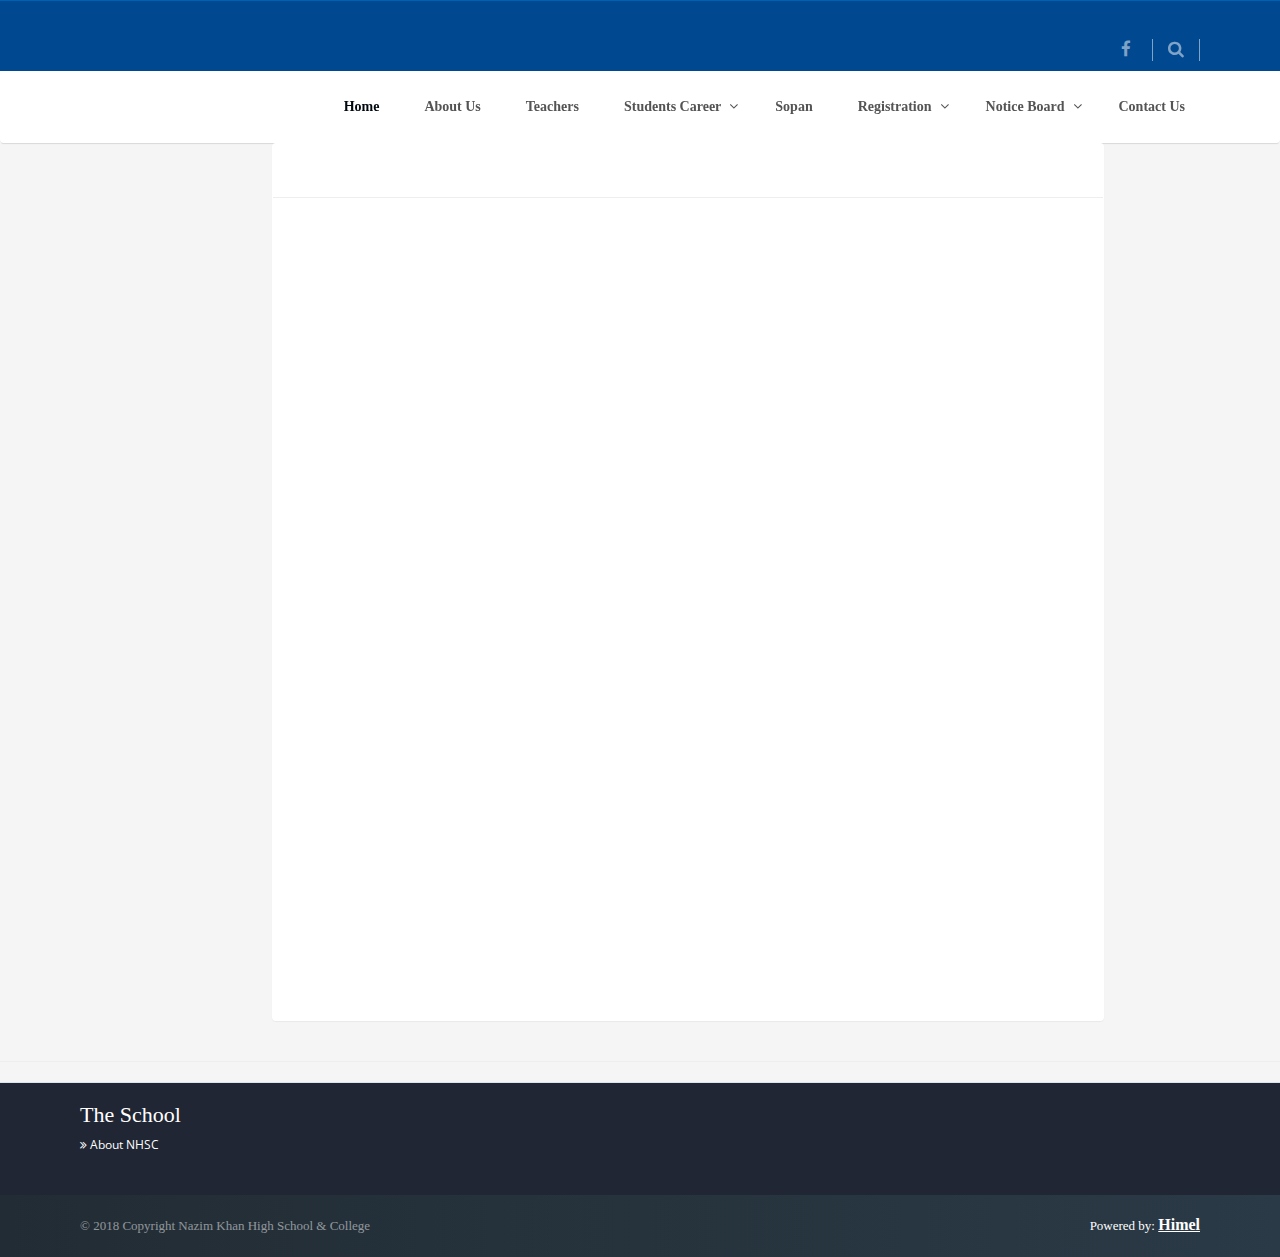
<file: sopan-registration.html>
<!DOCTYPE html>
<html lang="en">
<head>
    <meta charset="utf-8">
    <meta http-equiv="X-UA-Compatible" content="IE=edge">
    <meta name="viewport" content="width=device-width, initial-scale=1">

    <meta property="og:url" content="" />
    <meta property="og:type"          content="school website" />
    <meta property="og:title"         content="NHSC" />
    <meta property="og:description"   content="Nazim Khan High School And College" />
    <meta property="og:image"         content="images/logo.jpg" />

    <title>Nazim Khan High School And College</title>
    <link rel="icon" type="image/png" href="images/logo.jpg">
    <link rel="stylesheet" href="css/bootstrap.min.css">
    <link rel="stylesheet" href="css/selectOption.css">
    <link rel="stylesheet" href="css/fontAwesome.min.css">
    <link rel="stylesheet" href="css/flexslider.css" type="text/css" media="screen">
    <link rel="stylesheet" href="css/fullcalender.css">
    <link href='https://fonts.googleapis.com/css?family=Open+Sans:400,600,600italic,400italic,700' rel='stylesheet' type='text/css'>
    <link href='https://fonts.googleapis.com/css?family=Roboto+Slab:400,700' rel='stylesheet' type='text/css'>
    <link rel="stylesheet" href="css/optionswitch.css">
    <link rel="stylesheet" href="css/animate.css">
    <link rel="stylesheet" href="css/magnific-popup.css">
    <link rel="stylesheet" href="css/styles.css">
    <link rel="stylesheet" href="css/easy-responsive-tabs.css">
    <link rel="stylesheet" href="css/default.css" id="option_color">
    <link href="https://stackpath.bootstrapcdn.com/font-awesome/4.7.0/css/font-awesome.min.css" rel="stylesheet" integrity="sha384-wvfXpqpZZVQGK6TAh5PVlGOfQNHSoD2xbE+QkPxCAFlNEevoEH3Sl0sibVcOQVnN" crossorigin="anonymous">
    <link rel="stylesheet" href="css/style.css"></link>

    <!--   <script src="https://ajax.googleapis.com/ajax/libs/jquery/1.12.4/jquery.min.js"></script>-->
    <!-- <script src="https://maxcdn.bootstrapcdn.com/bootstrap/3.3.7/js/bootstrap.min.js"></script>-->
    <!-- -->

    <!-- JQUERY SCRIPTS -->
    <script src="js/jquery.min.js"></script>
    <script src="js/easyResponsiveTabs.js"></script>
    <script src="js/jqtip.js"></script>



    <!--[if lt IE 9]>
    <script src="https://oss.maxcdn.com/html5shiv/3.7.2/html5shiv.min.js"></script>
    <script src="https://oss.maxcdn.com/respond/1.4.2/respond.min.js"></script>
    <![endif]-->


</head>
<body>

<!--=== option Switcher ===-->




<div class="main_wrapper">

    <div class="topbar clearfix">
        <div class="container">

            <div class="row">

                <div class="col-xs-12 col-sm-12 col-md-12 wow fadeInDown" data-wow-delay="0.2s">
                    <div class="logo">
                        <a href="">
                            <img class="img-responsive_old" src="images/logo.jpg">
                        </a>
                    </div>
                    <div class="top-nav hidden-xs hidden-sm hidden-md">	<!--Large Screen-->
                        <h2 style="color:white;">Nazim Khan High School & College</h2>
                    </div>

                    <div class="top-nav hidden-lg hidden-xs hidden-sm">	<!--Medium Screen-->
                        <h3 style="color:white; margin-left: 115px;">Nazim Khan High School & College</h3>
                    </div>

                    <div class="top-nav hidden-lg hidden-md hidden-xs">	<!--Small Screen-->
                        <h4 style="color:white; margin-left: 115px;">Nazim Khan High School & College</h4>
                    </div>

                    <div class="top-nav hidden-lg hidden-md hidden-sm">	<!--Extra Small Screen-->
                        <h6 style="color:white; margin-left: 115px; font-size:16px;">Nazim Khan High School & College</h6>
                    </div>
                </div><!-- End .col -->





            </div>



            <ul class="topbar-right">
                <li class="hidden-xs"><a href="#"><i class="fa fa-facebook"></i></a></li>

                <li class="dropdown top-search list-inline">
                    <a href="#" class="dropdown-toggle" data-toggle="dropdown" role="button" aria-haspopup="true" aria-expanded="false">
                        <i class="fa fa-search"></i>
                    </a>
                    <ul class="dropdown-menu">
                        <form action="courses.html" method="post">
                            <input type="text" placeholder="Course Name" id="exampleInputEmail1" class="form-control">
                            <button class="btn btn-default commonBtn" type="submit">Search</button>
                        </form>
                    </ul>
                </li>

            </ul>



        </div>
    </div>







    <div class="header clearfix">
        <nav class="navbar navbar-main navbar-default">
            <div class="container">
                <div class="row">
                    <div class="col-xs-12">
                        <div class="header_inner">
                            <!-- Brand and toggle get grouped for better mobile display -->
                            <div class="navbar-header">
                                <button type="button" class="navbar-toggle collapsed" data-toggle="collapse" data-target="#main-nav" aria-expanded="false">
                                    <span class="sr-only">Toggle navigation</span>
                                    <span class="icon-bar"></span>
                                    <span class="icon-bar"></span>
                                    <span class="icon-bar"></span>
                                </button>

                            </div>
                            <!-- Collect the nav links, forms, and other content for toggling -->
                            <div class="collapse navbar-collapse" id="main-nav">

                                <ul class="nav navbar-nav navbar-right">
                                    <li class=" active "><a href="index.html">Home</a></li>
                                    <li class=""><a href="about.html">About Us</a></li>
                                    <li class=""><a href="page2.html">Teachers</a></li>

                                    <li class="dropdown list-inline ">
                                        <a href="#" class="dropdown-toggle" data-toggle="dropdown" role="button" aria-haspopup="true" aria-expanded="false">Students Career</a>
                                        <ul class="dropdown-menu" style="padding:5px 10px;">
                                            <li class="" ><a href="students.html">Job-Holder</a></li>
                                            <!-- -- <li class=""><a href="https://www.hstu.ac.bd/page/academic_info">Academic Info.</a></li> -->
                                            <li class=""><a href="students.html">University Students</a></li>
                                            <li class=""><a href="students.html">Others</a></li>
                                        </ul>
                                    </li>

                                    <li class=""><a href="sopan.html">Sopan</a></li>

                                    <li class="dropdown ">
                                        <a href="#" class="dropdown-toggle" data-toggle="dropdown" role="button" aria-haspopup="true" aria-expanded="false">Registration</a>
                                        <ul class="dropdown-menu" style="padding:5px 10px;">
                                            <li class=""><a href="sopan.html">Sopan Registration</a></li>
                                            <li class=""><a href="job-holder.html">Job Holder Registration</a></li>

                                        </ul>
                                    </li>




                                    <li class="dropdown ">
                                        <a href="#" class="dropdown-toggle" data-toggle="dropdown" role="button" aria-haspopup="true" aria-expanded="false">Notice Board</a>
                                        <ul class="dropdown-menu" style="padding:5px 10px;">
                                            <li class=""><a href="notice.html">Common Notices</a></li>

                                        </ul>
                                    </li>


                                    <li  class=""><a href="contact.html">Contact Us</a></li>

                                </ul>
                            </div><!-- navbar-collapse -->
                        </div>
                    </div>
                </div>
            </div><!-- /.container -->
        </nav><!-- navbar -->
    </div>



<!--                                 Content start-->





    <div class="container">
        <div class="row">
            <div class="col-sm-offset-2 col-sm-9">
                <div class="panel">
                    <div class="panel-header">

                        <h1 class="text-center wow fadeInDown" data-wow-delay="0.2s">Sopan Members Registration</h1><hr>
                    </div>
                    <div class="panel-body wow fadeInUp" data-wow-delay="0.2s">

                        <form>
                            <div class="form-row">

                                <div class="form-group col-md-12">
                                    <label for="inputssc">SSC Batch</label>
                                    <select class="form-control">
                                        <option selected>Choose...</option>
                                        <option>2019</option>
                                        <option>2018</option>
                                        <option>2017</option>
                                        <option>2016</option>
                                        <option>2015</option>
                                        <option>2014</option>
                                        <option>2013</option>
                                    </select>
                                </div>

                            </div>

                            <div class="form-row">
                                <div class="form-group col-md-12">
                                    <label  for="name" style="float: left">Your Bio </label>
                                      <p style="color: red">  ( optional )</p>
                                    <textarea col="6" rows="2" class="form-control" placeholder="Briefly write down your bios ( 10-50 character )"></textarea>

                                </div>
                                <div class="form-group col-md-6">
                                    <label for="name">Name</label>
                                    <input type="text" class="form-control" placeholder="Name">
                                </div>
                                <div class="form-group col-md-6">
                                    <label for="fname">Father Name</label>
                                    <input type="text" class="form-control" placeholder="Father name">
                                </div>
                                <div class="form-group col-md-6">
                                    <label for="fname">Mother Name</label>
                                    <input type="text" class="form-control" placeholder="Father name">
                                </div>
                                <div class="form-group col-md-6">
                                    <label for="address">Address</label>
                                    <input type="text" class="form-control" placeholder="Village , Union Name">
                                </div>
                                <div class="form-group col-md-6">
                                    <label for="mobile" style="float: left"> Mobile </label>
                                    <p style="color: red"> ( optional )</p>

                                    <input type="number" class="form-control" placeholder="Mobile Number">
                                </div>
                                <div class="form-group col-md-6">
                                    <label for="email" style="float: left"> Email </label>
                                    <p style="color: red"> ( optional )</p>

                                    <input type="email" class="form-control" placeholder="Email address">
                                </div>
                                <div class="form-group col-md-6">
                                    <label for="mobile" style="float: left"> Facebook link </label>
                                    <p style="color: red"> ( optional )</p>

                                    <input type="text" class="form-control" placeholder="http://facebook.com/bd.himel">
                                </div>
                                <div class="form-group col-md-6">
                                    <label for="pname">Primary from</label>
                                    <input type="text" class="form-control" placeholder="Primary school">
                                </div>
                                <div class="form-group col-md-6">
                                    <label for="hname">High School from</label>
                                    <input type="text" value="Nazim Khan High School & College" class="form-control" placeholder="High school name">
                                </div>
                            </div>


                                <div class="form-group col-md-6">
                                    <label for="inputssc">University</label>
                                    <select class="form-control">
                                        <option selected>Choose...</option>
                                        <option>Dhaka University</option>
                                        <option>Jahangir nogor University</option>
                                        <option>Jogonnath University</option>
                                        <option>Rajshahi University</option>
                                        <option>Chittagang University</option>
                                        <option>Moymensing agriculture University</option>
                                        <option>Bangabandhu agriculture University</option>
                                        <option>Bangabandhu Sheikh Mujibur Rahman Science & Technology University</option>
                                        <option>Begume Rokeya University</option>
                                        <option>Barisal University</option>
                                        <option>Islamic University</option>
                                        <option>Kustia University</option>
                                    </select>
                                </div>



                                <div class="form-group col-md-6">
                                    <label for="inputssc">Department</label>
                                    <select class="form-control">
                                        <option selected>Choose...</option>
                                        <option>Bangla</option>
                                        <option>English</option>
                                        <option>Math</option>
                                        <option>Physics</option>
                                        <option>Political Science</option>
                                        <option>International Relations</option>
                                        <option>Social Science</option>
                                        <option>Public Administration</option>
                                        <option>Statistics</option>
                                        <option>Tourism & Hospitality</option>
                                        <option>Agriculture</option>
                                        <option>Language</option>
                                    </select>
                                </div>
                            <div class="form-group col-sm-6">
                                <label for="exampleFormControlFile1">Photo</label>
                                <input type="file" class="form-control-file" id="exampleFormControlFile1">
                            </div>


                            <div class="form-group col-sm-7">
                                <label for="inputgender">Gender</label>
                                <select class="form-control">
                                    <option selected>Male</option>
                                    <option selected>Female</option>
                                </select>
                            </div>
                            <div class="form-group col-md-5">
                                <label for="email"> Validator Token </label>

                                <input type="text" class="form-control" placeholder="Give valid token">
                            </div>



<br>
                            <button type="submit" class="btn btn-primary btn-block">Registration</button>
                        </form>


                    </div>
                </div>
            </div>
        </div>
    </div>
    <hr>














<!--                                    Content end-->


    <div class="menuFooter clearfix">
        <div class="container">
            <div class="row clearfix">

                <div class="col-md-2 col-xs-6 menu-col">
                    <p class="head-foot-menu">The School</p>
                    <ul class="menuFoot clearfix">
                        <li><a href=""><i class="fa fa-angle-double-right" aria-hidden="true"></i> About NHSC</a></li>


                    </ul>
                </div>

            </div><!-- row clearfix -->
        </div><!-- container -->
    </div><!-- menuFooter -->

    <div class="footer clearfix">
        <div class="container">
            <div class="row clearfix">
                <div class="col-sm-6 col-xs-12 copyRight">
                    <p>&#169 2018 Copyright Nazim Khan High School & College</p>
                </div><!-- col-sm-6 col-xs-12 -->
                <div class="col-sm-6 col-xs-12 privacy_policy" style="color:white;">
                    Powered by: <a href=""><u style="color:#fff;font-size:16px;font-weight: bold; "> Himel</u></a>

                </div><!-- col-sm-6 col-xs-12 -->
            </div><!-- row clearfix -->
        </div><!-- container -->
    </div><!-- footer -->

</div>


<!-- JQUERY SCRIPTS -->

<script src="js/bootstrap.min.js"></script>
<script src="js/jquery.flexslider.js"></script>
<script src="js/jquery.selectbox-0.1.3.min.js"></script>
<script src="js/jquery.magnific-popup.js"></script>
<script src="js/waypoints.min.js"></script>
<script src="js/jquery.counterup.js"></script>
<script src="js/wow.min.js"></script>
<script src="js/navbar.js"></script>
<script src="js/moment.min.js"></script>
<script src="js/fullcalendar.js"></script>
<script src="js/optionswitcher.js"></script>
<script src="js/custom.js"></script>





<script>

    $(document).ready(function() {
        $('#event').carousel({
            pause: true,
            interval: false,
        });
    });
</script>
<!--

//-->



</body>
</html>
</file>
<file: css/selectOption.css>
/* CSS Document */

/*............................................ Start Select Box ....................................*/

.sbHolder { width:100%; height:42px; float:left; position:relative; font-size:14px; color:#000 !important; font-weight:normal; background:#ffffff; border:1px solid #dcdfe3; /*margin-right:10px;  -webkit-border-radius: 9px;-moz-border-radius: 9px;border-radius: 9px;  */
}
.sbSelector { width:100%; height:42px; position:absolute; top:0; left:0; display:block; line-height:42px; outline:none; overflow:hidden; text-indent:12px;
}
.sbSelector:link, .sbSelector:visited, .sbSelector:hover { color:#000 !important; outline:none; text-decoration:none;
}
.sbToggle { width:10px; height:8px; position:absolute; top:17px; right:15px; display:block; outline:none; background:url(../img/home/dropdown_arrow.png) no-repeat;
}
.sbToggle:hover {
}
.sbToggleOpen {
}
.sbToggleOpen:hover {
}
.sbHolderDisabled { background:none; border:none;
}
.sbHolderDisabled .sbHolder {
}
.sbHolderDisabled .sbToggle {
}
.sbOptions { width:100% !important; position:absolute; right:0px !important; top:32px; padding:0; list-style:none; z-index:1; overflow-y:auto; background:#ffffff; border:1px solid #dcdfe3;/*  -webkit-border-radius: 5px;-moz-border-radius: 5px;border-radius: 5px; */ max-height:200px !important; margin-top: -1px;
}
.sbOptions li { padding:0px 0px 0px 0px;
}
.sbOptions a { display:block; font-size:14px; font-family: 'MyriadProSemibold'; color:#000000; line-height:16px; outline:none; padding:6px 0px 6px 12px; border-bottom:none;
}
.sbOptions a:link, .sbOptions a:visited { color:#613c40; text-decoration:none;
}
.sbOptions a:hover { color:#49c32c !important;
}
.sbOptions li.last a { border-bottom:none;49c32c
}
.sbOptions .sbDisabled { display:block; color:#484848; padding:0px 0px 0px 0px; border-bottom:none;
}
.sbOptions .sbGroup { display:block; color:#484848; font-weight:normal; padding:0px 0px 0px 0px; border-bottom:none;
}
.sbOptions .sbSub { padding-left:0px;
}

/*............................................ End Select Box ....................................*/


.requerd .sbHolder { border:1px solid #c83157;}
.inc-color .sbHolder { border:1px solid #e6e6e6;}


/*............................................ Start Select Box2 ....................................*/
.stblk_1 .sbHolder { border:1px solid #e6e6e6;}
.stblk_1 .sbOptions { width:96px !important; position:absolute; right:0px !important; top:32px; padding:0; list-style:none; z-index:1; overflow-y:auto; background:#ffffff; border:1px solid #f3f3f3; -webkit-border-radius: 5px 5px 5px 5px;-moz-border-radius: 5px 5px 5px 5px;border-radius: 5px 5px 5px 5px; max-height:inherit !important;}

/*............................................ Start Select Box3 ....................................*/
.set_order-rt .sbHolder { border:1px solid #e6e6e6;width:226px; margin-right:0px;}
.set_order-rt .sbOptions { width:226px !important; position:absolute; right:0px !important; top:32px; padding:0; list-style:none; z-index:1; overflow-y:auto; background:#ffffff; border:1px solid #f3f3f3; -webkit-border-radius: 0 0 5px 5px;-moz-border-radius: 0 0 5px 5px;border-radius: 0 0 5px 5px; max-height:inherit !important;}
.set_order-rt .sbOptions { width:226px !important; position:absolute; right:0px !important; top:32px; padding:0; list-style:none; z-index:1; overflow-y:auto; background:#ffffff; border:1px solid #f3f3f3; -webkit-border-radius: 5px 5px 5px 5px;-moz-border-radius: 5px 5px 5px 5px;border-radius: 5px 5px 5px 5px; max-height:inherit !important;}

.set_order-rt .sbSelector { width:225px; height:34px; position:absolute; top:0; left:0; display:block; line-height:34px; outline:none; overflow:hidden; text-indent:20px;}


.set_order-rt2 .sbHolder { border:1px solid #e6e6e6;width:226px;}
.set_order-rt2 .sbOptions { width:226px !important; position:absolute; right:0px !important; top:32px; padding:0; list-style:none; z-index:1; overflow-y:auto; background:#ffffff; border:1px solid #f3f3f3; -webkit-border-radius: 0 0 5px 5px;-moz-border-radius: 0 0 5px 5px;border-radius: 0 0 5px 5px; max-height:inherit !important;}
.set_order-rt2 .sbOptions { width:226px !important; position:absolute; right:0px !important; top:32px; padding:0; list-style:none; z-index:1; overflow-y:auto; background:#ffffff; border:1px solid #f3f3f3; -webkit-border-radius: 5px 5px 5px 5px;-moz-border-radius: 5px 5px 5px 5px;border-radius: 5px 5px 5px 5px; max-height:inherit !important;}
.set_order-rt2 .sbSelector { width:225px; height:34px; position:absolute; top:0; left:0; display:block; line-height:34px; outline:none; overflow:hidden; text-indent:20px;}


.set_order-rt3 .sbHolder { border:1px solid #e6e6e6;width:183px;}
.set_order-rt3 .sbOptions { width:183px !important; position:absolute; right:0px !important; top:32px; padding:0; list-style:none; z-index:1; overflow-y:auto; background:#ffffff; border:1px solid #f3f3f3; -webkit-border-radius: 0 0 5px 5px;-moz-border-radius: 0 0 5px 5px;border-radius: 0 0 5px 5px; max-height:inherit !important;}
.set_order-rt3 .sbOptions { width:183px !important; position:absolute; right:0px !important; top:32px; padding:0; list-style:none; z-index:1; overflow-y:auto; background:#ffffff; border:1px solid #f3f3f3; -webkit-border-radius: 5px 5px 5px 5px;-moz-border-radius: 5px 5px 5px 5px;border-radius: 5px 5px 5px 5px; max-height:inherit !important;}
.set_order-rt3 .sbSelector { width:180px; height:34px; position:absolute; top:0; left:0; display:block; line-height:34px; outline:none; overflow:hidden; text-indent:20px;}


.left_content_blk2.bbq{
	height: auto;
}
</file>
<file: css/fullcalender.css>
/*!
 * FullCalendar v2.6.1 Stylesheet
 * Docs & License: http://fullcalendar.io/
 * (c) 2015 Adam Shaw
 */

.fc {
    direction: ltr;
    text-align: left
}

.fc-rtl {
    text-align: right
}

body .fc {
    font-size: 1em
}

.fc-unthemed .fc-divider,
.fc-unthemed .fc-popover,
.fc-unthemed .fc-row,
.fc-unthemed tbody,
.fc-unthemed td,
.fc-unthemed th,
.fc-unthemed thead {
    border-color: #ddd
}

.fc-unthemed .fc-popover {
    background-color: #fff
}

.fc-unthemed .fc-divider,
.fc-unthemed .fc-popover .fc-header {
    background: #eee
}

.fc-unthemed .fc-popover .fc-header .fc-close {
    color: #666
}

.fc-unthemed .fc-today {
    background: #fcf8e3
}

.fc-highlight {
    background: #bce8f1;
    opacity: .3;
    filter: alpha(opacity=30)
}

.fc-bgevent {
    background: #8fdf82;
    opacity: .3;
    filter: alpha(opacity=30)
}

.fc-nonbusiness {
    background: #d7d7d7
}

.fc-icon {
    display: inline-block;
    width: 1em;
    height: 1em;
    line-height: 1em;
    font-size: 1em;
    text-align: center;
    overflow: hidden;
    font-family: "Courier New", Courier, monospace;
    -webkit-touch-callout: none;
    -webkit-user-select: none;
    -khtml-user-select: none;
    -moz-user-select: none;
    -ms-user-select: none;
    user-select: none
}

.fc-icon:after {
    position: relative;
    margin: 0 -1em
}

.fc-icon-left-single-arrow:after {
    content: "\02039";
    font-weight: 700;
    font-size: 200%;
    top: -7%;
    left: 3%
}

.fc-icon-right-single-arrow:after {
    content: "\0203A";
    font-weight: 700;
    font-size: 200%;
    top: -7%;
    left: -3%
}

.fc-icon-left-double-arrow:after {
    content: "\000AB";
    font-size: 160%;
    top: -7%
}

.fc-icon-right-double-arrow:after {
    content: "\000BB";
    font-size: 160%;
    top: -7%
}

.fc-icon-left-triangle:after {
    content: "\25C4";
    font-size: 125%;
    top: 3%;
    left: -2%
}

.fc-icon-right-triangle:after {
    content: "\25BA";
    font-size: 125%;
    top: 3%;
    left: 2%
}

.fc-icon-down-triangle:after {
    content: "\25BC";
    font-size: 125%;
    top: 2%
}

.fc-icon-x:after {
    content: "\000D7";
    font-size: 200%;
    top: 6%
}

.fc button {
    -moz-box-sizing: border-box;
    -webkit-box-sizing: border-box;
    box-sizing: border-box;
    margin: 0;
    height: 2.1em;
    padding: 0 .6em;
    font-size: 1em;
    white-space: nowrap;
    cursor: pointer
}

.fc button::-moz-focus-inner {
    margin: 0;
    padding: 0
}

.fc-state-default {
    border: 1px solid
}

.fc-state-default.fc-corner-left {
    border-top-left-radius: 4px;
    border-bottom-left-radius: 4px
}

.fc-state-default.fc-corner-right {
    border-top-right-radius: 4px;
    border-bottom-right-radius: 4px
}

.fc button .fc-icon {
    position: relative;
    top: -.05em;
    margin: 0 .2em;
    vertical-align: middle
}

.fc-state-default {
    background-color: #f5f5f5;
    background-image: -moz-linear-gradient(top, #fff, #e6e6e6);
    background-image: -webkit-gradient(linear, 0 0, 0 100%, from(#fff), to(#e6e6e6));
    background-image: -webkit-linear-gradient(top, #fff, #e6e6e6);
    background-image: -o-linear-gradient(top, #fff, #e6e6e6);
    background-image: linear-gradient(to bottom, #fff, #e6e6e6);
    background-repeat: repeat-x;
    border-color: #e6e6e6 #e6e6e6 #bfbfbf;
    border-color: rgba(0, 0, 0, .1) rgba(0, 0, 0, .1) rgba(0, 0, 0, .25);
    color: #333;
    text-shadow: 0 1px 1px rgba(255, 255, 255, .75);
    box-shadow: inset 0 1px 0 rgba(255, 255, 255, .2), 0 1px 2px rgba(0, 0, 0, .05)
}

.fc-state-active,
.fc-state-disabled,
.fc-state-down,
.fc-state-hover {
    color: #333;
    background-color: #e6e6e6
}

.fc-state-hover {
    color: #333;
    text-decoration: none;
    background-position: 0 -15px;
    -webkit-transition: background-position .1s linear;
    -moz-transition: background-position .1s linear;
    -o-transition: background-position .1s linear;
    transition: background-position .1s linear
}

.fc-state-active,
.fc-state-down {
    background-color: #ccc;
    background-image: none;
    box-shadow: inset 0 2px 4px rgba(0, 0, 0, .15), 0 1px 2px rgba(0, 0, 0, .05)
}

.fc-state-disabled {
    cursor: default;
    background-image: none;
    opacity: .65;
    filter: alpha(opacity=65);
    box-shadow: none
}

.fc-button-group {
    display: inline-block
}

.fc .fc-button-group>* {
    float: left;
    margin: 0 0 0 -1px
}

.fc .fc-button-group>:first-child {
    margin-left: 0
}

.fc-popover {
    position: absolute;
    box-shadow: 0 2px 6px rgba(0, 0, 0, .15)
}

.fc-popover .fc-header {
    padding: 2px 4px
}

.fc-popover .fc-header .fc-title {
    margin: 0 2px
}

.fc-popover .fc-header .fc-close {
    cursor: pointer
}

.fc-ltr .fc-popover .fc-header .fc-title,
.fc-rtl .fc-popover .fc-header .fc-close {
    float: left
}

.fc-ltr .fc-popover .fc-header .fc-close,
.fc-rtl .fc-popover .fc-header .fc-title {
    float: right
}

.fc-unthemed .fc-popover {
    border-width: 1px;
    border-style: solid
}

.fc-unthemed .fc-popover .fc-header .fc-close {
    font-size: .9em;
    margin-top: 2px
}

.fc-popover>.ui-widget-header+.ui-widget-content {
    border-top: 0
}

.fc-divider {
    border-style: solid;
    border-width: 1px
}

hr.fc-divider {
    height: 0;
    margin: 0;
    padding: 0 0 2px;
    border-width: 1px 0
}

.fc-clear {
    clear: both
}

.fc-bg,
.fc-bgevent-skeleton,
.fc-helper-skeleton,
.fc-highlight-skeleton {
    position: absolute;
    top: 0;
    left: 0;
    right: 0
}

.fc-bg {
    bottom: 0
}

.fc-bg table {
    height: 100%
}

.fc table {
    width: 100%;
    table-layout: fixed;
    border-collapse: collapse;
    border-spacing: 0;
    font-size: 1em
}

.fc th {
    text-align: center
}

.fc td,
.fc th {
    border-style: solid;
    border-width: 1px;
    padding: 0;
    vertical-align: top
}

.fc td.fc-today {
    border-style: double
}

.fc .fc-row {
    border-style: solid;
    border-width: 0
}

.fc-row table {
    border-left: 0 hidden transparent;
    border-right: 0 hidden transparent;
    border-bottom: 0 hidden transparent
}

.fc-row:first-child table {
    border-top: 0 hidden transparent
}

.fc-row {
    position: relative
}

.fc-row .fc-bg {
    z-index: 1
}

.fc-row .fc-bgevent-skeleton,
.fc-row .fc-highlight-skeleton {
    bottom: 0
}

.fc-row .fc-bgevent-skeleton table,
.fc-row .fc-highlight-skeleton table {
    height: 100%
}

.fc-row .fc-bgevent-skeleton td,
.fc-row .fc-highlight-skeleton td {
    border-color: transparent
}

.fc-row .fc-bgevent-skeleton {
    z-index: 2
}

.fc-row .fc-highlight-skeleton {
    z-index: 3
}

.fc-row .fc-content-skeleton {
    position: relative;
    z-index: 4;
    padding-bottom: 2px
}

.fc-row .fc-helper-skeleton {
    z-index: 5
}

.fc-row .fc-content-skeleton td,
.fc-row .fc-helper-skeleton td {
    background: 0 0;
    border-color: transparent;
    border-bottom: 0
}

.fc-row .fc-content-skeleton tbody td,
.fc-row .fc-helper-skeleton tbody td {
    border-top: 0
}

.fc-scroller {
    overflow-y: scroll;
    overflow-x: hidden
}

.fc-scroller>* {
    position: relative;
    width: 100%;
    overflow: hidden
}

.fc-event {
    position: relative;
    display: block;
    font-size: .85em;
    line-height: 1.3;
    border-radius: 3px;
    border: 1px solid #3a87ad;
    background-color: #3a87ad;
    font-weight: 400
}

.fc-event,
.fc-event:hover,
.ui-widget .fc-event {
    color: #fff;
    text-decoration: none
}

.fc-event.fc-draggable,
.fc-event[href] {
    cursor: pointer
}

.fc-not-allowed,
.fc-not-allowed .fc-event {
    cursor: not-allowed
}

.fc-event .fc-bg {
    z-index: 1;
    background: #fff;
    opacity: .25;
    filter: alpha(opacity=25)
}

.fc-event .fc-content {
    position: relative;
    z-index: 2
}

.fc-event .fc-resizer {
    position: absolute;
    z-index: 3
}

.fc-ltr .fc-h-event.fc-not-start,
.fc-rtl .fc-h-event.fc-not-end {
    margin-left: 0;
    border-left-width: 0;
    padding-left: 1px;
    border-top-left-radius: 0;
    border-bottom-left-radius: 0
}

.fc-ltr .fc-h-event.fc-not-end,
.fc-rtl .fc-h-event.fc-not-start {
    margin-right: 0;
    border-right-width: 0;
    padding-right: 1px;
    border-top-right-radius: 0;
    border-bottom-right-radius: 0
}

.fc-h-event .fc-resizer {
    top: -1px;
    bottom: -1px;
    left: -1px;
    right: -1px;
    width: 5px
}

.fc-ltr .fc-h-event .fc-start-resizer,
.fc-ltr .fc-h-event .fc-start-resizer:after,
.fc-ltr .fc-h-event .fc-start-resizer:before,
.fc-rtl .fc-h-event .fc-end-resizer,
.fc-rtl .fc-h-event .fc-end-resizer:after,
.fc-rtl .fc-h-event .fc-end-resizer:before {
    right: auto;
    cursor: w-resize
}

.fc-ltr .fc-h-event .fc-end-resizer,
.fc-ltr .fc-h-event .fc-end-resizer:after,
.fc-ltr .fc-h-event .fc-end-resizer:before,
.fc-rtl .fc-h-event .fc-start-resizer,
.fc-rtl .fc-h-event .fc-start-resizer:after,
.fc-rtl .fc-h-event .fc-start-resizer:before {
    left: auto;
    cursor: e-resize
}

.fc-day-grid-event {
    margin: 1px 2px 0;
    padding: 0 1px
}

.fc-day-grid-event .fc-content {
    white-space: nowrap;
    overflow: hidden
}

.fc-day-grid-event .fc-time {
    font-weight: 700
}

.fc-day-grid-event .fc-resizer {
    left: -3px;
    right: -3px;
    width: 7px
}

a.fc-more {
    margin: 1px 3px;
    font-size: .85em;
    cursor: pointer;
    text-decoration: none
}

a.fc-more:hover {
    text-decoration: underline
}

.fc-limited {
    display: none
}

.fc-day-grid .fc-row {
    z-index: 1
}

.fc-more-popover {
    z-index: 2;
    width: 220px
}

.fc-more-popover .fc-event-container {
    padding: 10px
}

.fc-now-indicator {
    position: absolute;
    border: 0 solid red
}

.fc-toolbar {
    text-align: center;
    margin-bottom: 1em
}

.fc-toolbar .fc-left {
    float: left
}

.fc-toolbar .fc-right {
    float: right
}

.fc-toolbar .fc-center {
    display: inline-block
}

.fc .fc-toolbar>*>* {
    float: left;
    margin-left: .75em
}

.fc .fc-toolbar>*>:first-child {
    margin-left: 0
}

.fc-toolbar h2 {
    margin: 0
}

.fc-toolbar button {
    position: relative
}

.fc-toolbar .fc-state-hover,
.fc-toolbar .ui-state-hover {
    z-index: 2
}

.fc-toolbar .fc-state-down {
    z-index: 3
}

.fc-toolbar .fc-state-active,
.fc-toolbar .ui-state-active {
    z-index: 4
}

.fc-toolbar button:focus {
    z-index: 5
}

.fc-view-container *,
.fc-view-container:after,
.fc-view-container:before {
    -webkit-box-sizing: content-box;
    -moz-box-sizing: content-box;
    box-sizing: content-box
}

.fc-view,
.fc-view>table {
    position: relative;
    z-index: 1
}

.fc-basicDay-view .fc-content-skeleton,
.fc-basicWeek-view .fc-content-skeleton {
    padding-top: 1px;
    padding-bottom: 1em
}

.fc-basic-view .fc-body .fc-row {
    min-height: 4em
}

.fc-row.fc-rigid {
    overflow: hidden
}

.fc-row.fc-rigid .fc-content-skeleton {
    position: absolute;
    top: 0;
    left: 0;
    right: 0
}

.fc-basic-view .fc-day-number,
.fc-basic-view .fc-week-number {
    padding: 0 2px
}

.fc-basic-view td.fc-day-number,
.fc-basic-view td.fc-week-number span {
    padding-top: 2px;
    padding-bottom: 2px
}

.fc-basic-view .fc-week-number {
    text-align: center
}

.fc-basic-view .fc-week-number span {
    display: inline-block;
    min-width: 1.25em
}

.fc-ltr .fc-basic-view .fc-day-number {
    text-align: right
}

.fc-rtl .fc-basic-view .fc-day-number {
    text-align: left
}

.fc-day-number.fc-other-month {
    opacity: .3;
    filter: alpha(opacity=30)
}

.fc-agenda-view .fc-day-grid {
    position: relative;
    z-index: 2
}

.fc-agenda-view .fc-day-grid .fc-row {
    min-height: 3em
}

.fc-agenda-view .fc-day-grid .fc-row .fc-content-skeleton {
    padding-top: 1px;
    padding-bottom: 1em
}

.fc .fc-axis {
    vertical-align: middle;
    padding: 0 4px;
    white-space: nowrap
}

.fc-ltr .fc-axis {
    text-align: right
}

.fc-rtl .fc-axis {
    text-align: left
}

.ui-widget td.fc-axis {
    font-weight: 400
}

.fc-time-grid,
.fc-time-grid-container {
    position: relative;
    z-index: 1
}

.fc-time-grid {
    min-height: 100%
}

.fc-time-grid table {
    border: 0 hidden transparent
}

.fc-time-grid>.fc-bg {
    z-index: 1
}

.fc-time-grid .fc-slats,
.fc-time-grid>hr {
    position: relative;
    z-index: 2
}

.fc-time-grid .fc-content-col {
    position: relative
}

.fc-time-grid .fc-content-skeleton {
    position: absolute;
    z-index: 3;
    top: 0;
    left: 0;
    right: 0
}

.fc-time-grid .fc-business-container {
    position: relative;
    z-index: 1
}

.fc-time-grid .fc-bgevent-container {
    position: relative;
    z-index: 2
}

.fc-time-grid .fc-highlight-container {
    z-index: 3
}

.fc-time-grid .fc-event-container {
    position: relative;
    z-index: 4
}

.fc-time-grid .fc-now-indicator-line {
    z-index: 5
}

.fc-time-grid .fc-helper-container {
    position: relative;
    z-index: 6
}

.fc-time-grid .fc-slats td {
    height: 1.5em;
    border-bottom: 0
}

.fc-time-grid .fc-slats .fc-minor td {
    border-top-style: dotted
}

.fc-time-grid .fc-slats .ui-widget-content {
    background: 0 0
}

.fc-time-grid .fc-highlight-container {
    position: relative
}

.fc-time-grid .fc-highlight {
    position: absolute;
    left: 0;
    right: 0
}

.fc-ltr .fc-time-grid .fc-event-container {
    margin: 0 2.5% 0 2px
}

.fc-rtl .fc-time-grid .fc-event-container {
    margin: 0 2px 0 2.5%
}

.fc-time-grid .fc-bgevent,
.fc-time-grid .fc-event {
    position: absolute;
    z-index: 1
}

.fc-time-grid .fc-bgevent {
    left: 0;
    right: 0
}

.fc-v-event.fc-not-start {
    border-top-width: 0;
    padding-top: 1px;
    border-top-left-radius: 0;
    border-top-right-radius: 0
}

.fc-v-event.fc-not-end {
    border-bottom-width: 0;
    padding-bottom: 1px;
    border-bottom-left-radius: 0;
    border-bottom-right-radius: 0
}

.fc-time-grid-event {
    overflow: hidden
}

.fc-time-grid-event .fc-time,
.fc-time-grid-event .fc-title {
    padding: 0 1px
}

.fc-time-grid-event .fc-time {
    font-size: .85em;
    white-space: nowrap
}

.fc-time-grid-event.fc-short .fc-content {
    white-space: nowrap
}

.fc-time-grid-event.fc-short .fc-time,
.fc-time-grid-event.fc-short .fc-title {
    display: inline-block;
    vertical-align: top
}

.fc-time-grid-event.fc-short .fc-time span {
    display: none
}

.fc-time-grid-event.fc-short .fc-time:before {
    content: attr(data-start)
}

.fc-time-grid-event.fc-short .fc-time:after {
    content: "\000A0-\000A0"
}

.fc-time-grid-event.fc-short .fc-title {
    font-size: .85em;
    padding: 0
}

.fc-time-grid-event .fc-resizer {
    left: 0;
    right: 0;
    bottom: 0;
    height: 8px;
    overflow: hidden;
    line-height: 8px;
    font-size: 11px;
    font-family: monospace;
    text-align: center;
    cursor: s-resize
}

.fc-time-grid-event .fc-resizer:after {
    content: "="
}

.fc-time-grid .fc-now-indicator-line {
    border-top-width: 1px;
    left: 0;
    right: 0
}

.fc-time-grid .fc-now-indicator-arrow {
    margin-top: -5px
}

.fc-ltr .fc-time-grid .fc-now-indicator-arrow {
    left: 0;
    border-width: 5px 0 5px 6px;
    border-top-color: transparent;
    border-bottom-color: transparent
}

.fc-rtl .fc-time-grid .fc-now-indicator-arrow {
    right: 0;
    border-width: 5px 6px 5px 0;
    border-top-color: transparent;
    border-bottom-color: transparent
}

.fc-fri { color:red !important; }
.fc-sat { color:red !important;  }

.orange {color:red !important;}
</file>
<file: css/optionswitch.css>
i.option-switcher-btn{right:0;top:101px;color:#fff;font-size:18px;cursor:pointer;z-index:555555;position:fixed;padding:14px 16px;background:#222;border-radius:4px 0 0 4px!important;}i.option-switcher-btn:hover{background:#000;}i.option-switcher-btn-option{top:38px;background:#9097a0;}i.option-switcher-btn-option:hover{background:#707985;}.icon-close:before{content:"\e082";}.option-switcher-btn.fa-gear{font-size:25px;}.option-switcher{right:0;top:101px;color:#fff;width:295px;display:none;z-index:555555;position:fixed;background:rgba(0,0,0,0.8);border-radius:8px 0 0 8px!important;}.option-switcher .option-switcher-heading{color:#fff;font-size:18px;font-weight:200;margin-bottom:10px;}.option-switcher .btn-u{color:#ececec;font-size:14px;text-transform:uppercase;font-weight:200;border:solid 1px #ececec;border-radius:2px!important;padding:4px 0;}.option-switcher .btn-u.active-switcher-btn,.option-switcher .btn-u.active-switcher-btn{background-color:#ececec;color:#000000;text-decoration:none;}.option-swticher-header{padding:15px;border-radius:3px 0 0 0!important;background-color:#000000;}.option-swticher-header .option-switcher-heading{margin:0;font-size:16px;}.option-swticher-header .theme-close{top:0;right:0;position:absolute;}.option-swticher-header .theme-close i{color:#fff;cursor:pointer;font-size:25px;padding:14px 16px;}.option-swticher-body .no-col-space{padding:0 10px;text-align:center;}.option-swticher-body hr{margin:11px 0;border-color:#454545;}.option-swticher-body .no-col-space .col-xs-6{padding-left:5px;padding-right:5px;}.option-swticher-body{padding:25px 0;margin:0 15px;}.option-switcher .list-unstyled{border-bottom:solid 1px #3a3a3a;padding-bottom:10px;margin-bottom:25px;}.option-switcher li{width:48px;height:48px;cursor:pointer;background:#c00;margin:0 20px 6px 0;display:inline-block;border-radius:10%!important;}.option-switcher li.last{margin-right:0;}.option-switcher li:hover,.option-switcher li.theme-active{border:solid 2px #fff;}.option-switcher li.theme-default{background:url(color1.png) no-repeat center;}.option-switcher li.theme-grayGreen{background:url(color2.png) no-repeat center;}.option-switcher li.theme-blueOrange{background:url(color3.png) no-repeat center;}.option-switcher li.theme-grayBlue{background:url(color4.png) no-repeat center;}.layoutStyle{border-bottom:solid 1px #3a3a3a;padding-bottom:25px!important;margin-bottom:25px;}.option-switcher .body-background{margin-top:25px;}.option-switcher li.patern1{background:#767b7d;}.option-switcher li.patern2{background:#767b7d;}.option-switcher li.patern3{background:#767b7d;}.option-switcher li.patern4{background:#767b7d;}
</file>
<file: css/styles.css>
/* ====== index =====
1. home page
	1.1 Topbar
	1.2 Header
	1.3 Banner
	1.4 aboutArea
	1.5 mainContent
	1.6 count
	1.7 testimonial-section
	1.8 menuFooter
	1.9 footer
2. about
	2.1 content_top
	2.2 count_section
	2.3 content_bottom
3. Blog
4. single_blog
5. courses
6. single_course
7. admission
8. international_student
9. events calendar
10. Stuff
11. our campus
12. Photo gallery
13. Apply now
14. Privacy policy
15. Contact Us
===================== */
* {
  outline: 0;
  margin: 0;
  padding: 0;
}

.btn, .form-control {
  border-radius: 0;
}

body {

  /*font-family: Cambria,Georgia,serif;*/
  font-family: 'Open Sans', sans-serif;

  font-size: 13px;
  line-height: 22px;
  color: #545454;

  overflow-x:hidden;
  overflow-y:scroll;
}

.bodyColor {
  background-color: #f0f0f0;
}

.main_wrapper.container {
  padding: 0;
  background-color: #ffffff;
}

a, a:hover {
  font-weight: 700;
  text-decoration: none;
  font-size: 14px;
}

p {
  margin: 0 0 15px;
}

h1, h2, h3, h4 {
  /*font-family: 'Roboto Slab', serif;*/
  font-family: Cambria,Georgia,serif;
  font-weight: 700;
  color: #282428;
  margin: 0;
}

h1 {
  text-transform: uppercase;
}

h2 {
  font-size: 26px;
}

h3 {
  font-size: 22px;
}

h4 {
  font-size: 18px;
}

h5 {
  font-size: 14px;
  font-family: 'Open Sans', sans-serif;
  font-weight: 700;
  margin: 0;
  color: #282428;
  line-height: 30px;
}

ul {
  list-style-type: none;
  margin: 0;
}

a, a:focus, a:active {
  outline: none !important;
}

img {
  max-width: 100%;
}

iframe {
  border: none;
}



.animated {
  opacity: 0;
}

.visible {
  opacity: 1;
}

@media (max-width: 479px) {
  h1 {
    font-size: 22px;
  }
}
@media (min-width: 768px) {
  h1 {
    font-size: 25px;
  }
}
@media (min-width: 1200px) {
  h1 {
    font-size: 30px;
  }
}

h3 {
  font-size: 22px;
}
@media (min-width: 768px) {
  h3 {
    font-size: 18px;
  }
}
@media (min-width: 992px) {
  h3 {
    font-size: 22px;
  }
}

a, a:hover {
  color: #0060b1;
}

/*====================================== 1.home page =======================================*/
/*=== 1.1 Topbar ===*/
.topbar {
  height: auto;
  padding: 10px 0;
  border-top: 1px solid #0060b1;
  background-color: #004890 !important;
}
.topbar i {
  color: rgba(255, 255, 255, 0.5);
  font-size: 17px;
  vertical-align: text-bottom;
}
.topbar a {
  display: inline-block;
  color: rgba(255, 255, 255, 0.5);
  text-decoration: none;
  -webkit-transition: color 0.3s;
  -moz-transition: color 0.3s;
  -ms-transition: color 0.3s;
  -o-transition: color 0.3s;
  transition: color 0.3s;
}
.topbar a:hover, .topbar a:focus {
  color: white;
  -webkit-transition: color 0.3s;
  -moz-transition: color 0.3s;
  -ms-transition: color 0.3s;
  -o-transition: color 0.3s;
  transition: color 0.3s;
}

.topbar-left {
  display: inline-block;
}
.topbar-left li {
  display: inline-block;
  margin-right: 20px;
  font-size: 14px;
  color: white;
  font-weight: 700;
}
@media (min-width: 768px) {
  .topbar-left li {
    margin-right: 50px;
  }
}
.topbar-left li i {
  padding-right: 7px;
}
.topbar-left li a {
  color: white;
}
.topbar-left li:last-child {
  margin-right: 0;
}

ul.topbar-right {
  float: right;
}
ul.topbar-right li {
  display: inline-block;
  margin-left: 18px;
  font-size: 14px;
  color: rgba(255, 255, 255, 0.5);
  position: relative;
}
ul.topbar-right li a:hover i, ul.topbar-right li a:focus i {
  color: white;
}
ul.topbar-right li:first-child {
  margin-left: 0;
}
ul.topbar-right ul.dropdown-menu {
  position: absolute;
  top: 100%;
  left: auto;
  right: 0;
  font-size: 14px;
  border: 1px solid #e0e1e2;
  -webkit-box-shadow: 0 4px 10px rgba(0, 0, 0, 0.33);
  -moz-box-shadow: 0 4px 10px rgba(0, 0, 0, 0.33);
  box-shadow: 0 4px 10px rgba(0, 0, 0, 0.33);
  -webkit-border-radius: 2px;
  -moz-border-radius: 2px;
  border-radius: 2px;
}
ul.topbar-right ul.dropdown-menu:before {
  content: "";
  display: block;
  width: 10px;
  height: 10px;
  position: absolute;
  top: -10px;
  right: 15%;
  margin-left: -7px;
  background: url() no-repeat center bottom;
}

li.top-search {
  padding-right: 15px;
  border-right: 1px solid rgba(255, 255, 255, 0.5);
}
@media (min-width: 768px) {
  li.top-search {
    padding-left: 15px;
    border-left: 1px solid rgba(255, 255, 255, 0.5);
  }
}
li.top-search ul.dropdown-menu {
  width: 250px;
  min-width: 200px;
  padding: 10px 5px;
  margin: 2px 0 0;
  right: -100%;
}
@media (min-width: 768px) {
  li.top-search ul.dropdown-menu {
    width: 350px;
    padding: 15px 10px;
    right: 0;
  }
}
li.top-search ul.dropdown-menu:before {
  right: 19%;
}
@media (min-width: 768px) {
  li.top-search ul.dropdown-menu:before {
    right: 5%;
  }
}

.top-search.list-inline .dropdown-menu form {
  width: 100%;
  display: table;
}

.top-search.list-inline .dropdown-menu .form-control {
  width: 163px;
  box-shadow: none;
  margin-right: 5px;
  display: table-cell;
  height: 35px;
}
@media (min-width: 768px) {
  .top-search.list-inline .dropdown-menu .form-control {
    width: 184px;
    margin-right: 17px;
    height: 42px;
  }
}

.top-search.list-inline .dropdown-menu .btn.commonBtn {
  width: auto;
  padding-left: 5px;
  padding-right: 5px;
  display: table-cell;
  height: 35px;
  line-height: 35px;
}
@media (min-width: 768px) {
  .top-search.list-inline .dropdown-menu .btn.commonBtn {
    width: 122px;
    padding-left: 0;
    padding-right: 0;
    height: 42px;
    line-height: 42px;
  }
}

li.language.dropdown {
  padding: 0;
}
li.language.dropdown a i {
  vertical-align: text-bottom;
  position: relative;
}
li.language.dropdown a i.fa-globe {
  left: -10px;
}
li.language.dropdown a i.fa-caret-down {
  right: -5px;
}
li.language.dropdown ul.dropdown-menu {
  width: 100px;
  min-width: 100px;
  padding: 5px 0;
  margin: 2px 0 0;
}
li.language.dropdown ul.dropdown-menu li {
  margin: 0;
  padding: 0;
  box-sizing: border-box;
  width: 100%;
}
li.language.dropdown ul.dropdown-menu li a {
  display: block;
  color: #46555e;
  -webkit-transition: color 0.5s;
  -moz-transition: color 0.5s;
  -ms-transition: color 0.5s;
  -o-transition: color 0.5s;
  transition: color 0.5s;
  font-size: 13px;
  font-weight: 500;
}
li.language.dropdown ul.dropdown-menu li a:hover, li.language.dropdown ul.dropdown-menu li a:focus {
  background: rgba(0, 0, 0, 0.07);
}
li.language.dropdown ul.dropdown-menu li.active a {
  background: transparent;
  color: #0060b1;
  -webkit-transition: color 0.3s;
  -moz-transition: color 0.3s;
  -ms-transition: color 0.3s;
  -o-transition: color 0.3s;
  transition: color 0.3s;
}

li.language.dropdown > a {
  padding-left: 15px;
  padding-right: 15px;
  color: rgba(255, 255, 255, 0.5);
}
li.language.dropdown > a:hover, li.language.dropdown > a:focus {
  color: white;
}

@media (min-width: 768px) {
  .dropdown > ul {
    display: block;
    visibility: hidden;
    opacity: 1;
    -webkit-transition: all 0.05s linear;
    transition: all 0.05s linear;
  }
  .dropdown > ul ul {
    -webkit-transition: all 0.05s linear;
    transition: all 0.05s linear;
  }

  .dropdown:hover > ul, ul.dropdown-menu:hover {
    visibility: visible;
    opacity: 1;
  }
  .dropdown:hover > ul ul, ul.dropdown-menu:hover ul {
    -webkit-transition: all 0.1s linear;
    transition: all 0.1s linear;
  }
}
/*=== 1.2 Header ===*/
.navbar-default .navbar-toggle, .navbar-default .navbar-toggle:hover, .navbar-default .navbar-toggle:focus {
  border: 1px solid #49c32c;
  background: #49c32c;
  margin: 9px 0 9px;
}
@media (min-width: 768px) {
  .navbar-default .navbar-toggle, .navbar-default .navbar-toggle:hover, .navbar-default .navbar-toggle:focus {
    margin: 14px 0 14px;
  }
}
.navbar-default .navbar-toggle .icon-bar, .navbar-default .navbar-toggle:hover .icon-bar, .navbar-default .navbar-toggle:focus .icon-bar {
  background-color: #ffffff;
}

.header {
  width: 100%;
  height: auto;
  background: #fff;
  background-color: #ffffff;
}
.header .navbar {
  padding: 5px 0;
  background-color: #ffffff;
  -webkit-box-shadow: 0 1px 1px rgba(0, 0, 0, 0.12);
  -moz-box-shadow: 0 1px 1px rgba(0, 0, 0, 0.12);
  box-shadow: 0 1px 1px rgba(0, 0, 0, 0.12);
}
@media (min-width: 768px) {
  .header .navbar {
    padding: 8px 0;
  }
}
@media (min-width: 992px) {
  .header .navbar {
    padding: 5px 0;
  }
}
.header .navbar-brand {
  padding: 0 !important;
  margin: 0 !important;
  width: 170px;
}
@media (min-width: 768px) {
  .header .navbar-brand {
    width: 214px;
  }
}
.header .navbar-brand img {
  width: 100%;
  margin: 8px 0;
}
.header .navbar-collapse {
  padding: 0;
  border-top: none;
}

body.bodyColor.container {
  padding: 0;
}

@media (min-width: 768px) {
  .container {
    width: auto !important;
  }
}
@media (min-width: 992px) {
  .container {
    width: 970px !important;
  }

  body.bodyColor .header {
    max-width: 970px;
  }

  body.bodyColor .navbar-fixed-top {
    right: auto;
    left: auto;
  }
}
@media (min-width: 1200px) {
  .container {
    width: 1170px !important;
  }

  body.bodyColor .header {
    max-width: 1170px;
  }
}
.navbar-default {
  background: none;
  border: none;
  margin: 0;
}

.header .navbar-nav.navbar-right:last-child {
  margin: 0px;
}

.nav.navbar-nav.navbar-right {
  padding: 10px 0;
}

.header .navbar-default .navbar-nav li a {
  font-size: 14px;
  text-decoration: none;
  color: #545454;

  padding: 11px 10px !important;
  font-weight: 600;
  background: none !important;
}
@media (min-width: 768px) {
  .header .navbar-default .navbar-nav li a {
    font-size: 11px;
    padding: 8px 2px !important;
  }

  .header .navbar-default .navbar-nav .abc{
    font-size: 11px !important;
    padding: 8px 3px !important;
  }
}
@media (min-width: 992px) {
  .header .navbar-default .navbar-nav li a {
    font-size: 14px;
    padding: 11px 7px !important;
  }
}
@media (min-width: 1200px) {
  .header .navbar-default .navbar-nav li a {
    padding: 11px 15px !important;
  }
}
.header .navbar-default .navbar-nav li a:hover {
  background: none !important;
  color: #0060b1;
}
.header .navbar-default .navbar-nav .active a, .header .navbar-default .navbar-nav .active a:hover, .header .navbar-default .navbar-nav .active a:focus {
  background: none;
  color: #0060b1;



}
@media (max-width: 767px) {
  .header .navbar-default .navbar-nav li.apply_now a {
    background: transparent !important;
    color: #545454;
  }
  .header .navbar-default .navbar-nav li.apply_now a:hover {
    color: #0060b1;
  }
}
@media (min-width: 768px) {
  .header .navbar-default .navbar-nav li.apply_now a {
    background: #49c32c !important;
    color: #fff;
  }
  .header .navbar-default .navbar-nav li.apply_now a:hover {
    background: #49c32c !important;
    color: #fff;
  }
}

.header .navbar-default .navbar-nav li.apply_now.active a, .header .navbar-default .navbar-nav li.apply_now.active a:hover, .header .navbar-default .navbar-nav li.apply_now.active a:focus {
  color: #fff !important;
}

.navbar-right .dropdown-menu {
  left: 0;
  right: auto;
}

.header .navbar-nav li.open .dropdown-menu,
.header .navbar-nav li.dropdown .dropdown-menu {
  min-width: 200px;
  width: auto;
  border: 1px solid #e0e1e2;
  -webkit-box-shadow: 0 4px 10px rgba(0, 0, 0, 0.33);
  -moz-box-shadow: 0 4px 10px rgba(0, 0, 0, 0.33);
  box-shadow: 0 4px 10px rgba(0, 0, 0, 0.33);
  -webkit-border-radius: 2px;
  -moz-border-radius: 2px;
  border-radius: 2px;
  left: 0;
  top: 36px;
  right: auto;
}
@media (max-width: 767px) {
  .header .navbar-nav li.open .dropdown-menu,
  .header .navbar-nav li.dropdown .dropdown-menu {
    border-radius: 0;
    box-shadow: none;
    border: none;
    width: 100%;
  }
}
@media (min-width: 768px) {
  .header .navbar-nav li.open .dropdown-menu,
  .header .navbar-nav li.dropdown .dropdown-menu {
    min-width: 160px;
  }
}
@media (min-width: 992px) {
  .header .navbar-nav li.open .dropdown-menu,
  .header .navbar-nav li.dropdown .dropdown-menu {
    min-width: 200px;
  }
}
.header .navbar-nav li.open .dropdown-menu ul.dropdown-menu,
.header .navbar-nav li.dropdown .dropdown-menu ul.dropdown-menu {
  top: 100%;
  left: 0;
  margin-top: 0;
}
@media (min-width: 768px) {
  .header .navbar-nav li.open .dropdown-menu ul.dropdown-menu,
  .header .navbar-nav li.dropdown .dropdown-menu ul.dropdown-menu {
    top: 0 !important;
    left: 100% !important;
    margin-top: 5px;
    margin-left: 10px;
  }
}
@media (min-width: 768px) {
  .header .navbar-nav li.open .dropdown-menu ul.dropdown-menu:before,
  .header .navbar-nav li.dropdown .dropdown-menu ul.dropdown-menu:before {
    content: "";
    display: block;
    width: 8px;
    height: 13px;
    position: absolute;
    top: 15px;
    left: -8px;
    background: url(../images/next.png) no-repeat top left;

  }
}
.header .navbar-nav li.open .dropdown-menu li,
.header .navbar-nav li.dropdown .dropdown-menu li {
  padding-left: 30px;
}
@media (min-width: 768px) {
  .header .navbar-nav li.open .dropdown-menu li,
  .header .navbar-nav li.dropdown .dropdown-menu li {
    padding: 0 10px;
  }
}
.header .navbar-nav li.open .dropdown-menu li a,
.header .navbar-nav li.dropdown .dropdown-menu li a {
  font-size: 14px;
  color: #545454;
  font-weight: 600;
  text-transform: capitalize;
  padding: 9px 0 !important;
  display: block;
  border-bottom: 1px solid #e2e3e4;
  background: none;
}
.header .navbar-nav li.open .dropdown-menu li a:hover, .header .navbar-nav li.open .dropdown-menu li a:focus,
.header .navbar-nav li.dropdown .dropdown-menu li a:hover,
.header .navbar-nav li.dropdown .dropdown-menu li a:focus {
  color: #0060b1;
  background: none;
}
@media (max-width: 767px) {
  .header .navbar-nav li.open .dropdown-menu li a,
  .header .navbar-nav li.dropdown .dropdown-menu li a {
    color: #545454;
  }
  .header .navbar-nav li.open .dropdown-menu li a:hover, .header .navbar-nav li.open .dropdown-menu li a:focus,
  .header .navbar-nav li.dropdown .dropdown-menu li a:hover,
  .header .navbar-nav li.dropdown .dropdown-menu li a:focus {
    color: #0060b1;
    background: none;
  }
}
@media (min-width: 768px) {
  .header .navbar-nav li.open .dropdown-menu li a,
  .header .navbar-nav li.dropdown .dropdown-menu li a {
    font-size: 11px;
    padding-right: 15px !important;
  }
}
@media (min-width: 992px) {
  .header .navbar-nav li.open .dropdown-menu li a,
  .header .navbar-nav li.dropdown .dropdown-menu li a {
    font-size: 14px;
  }
}
.header .navbar-nav li.open .dropdown-menu li li,
.header .navbar-nav li.dropdown .dropdown-menu li li {
  padding-left: 20px;
}
@media (min-width: 768px) {
  .header .navbar-nav li.open .dropdown-menu li li,
  .header .navbar-nav li.dropdown .dropdown-menu li li {
    padding: 0 10px;
  }
}
.header .navbar-nav li.open .dropdown-menu li.active a,
.header .navbar-nav li.dropdown .dropdown-menu li.active a {
  background: none;
  color: #0060b1;

}
.header .navbar-nav li.open .dropdown-menu li:last-child a,
.header .navbar-nav li.dropdown .dropdown-menu li:last-child a {
  border: none;
}

@media (min-width: 768px) {
  .header .navbar-nav > li {
    margin-left: 15px;
  }
}

@media (min-width: 768px) {
  .header .navbar-nav > li > .dropdown-menu:before {
    content: "";
    display: block;
    width: 10px;
    height: 10px;
    position: absolute;
    top: -10px;
    left: 15%;
    margin-left: -7px;
    background: url() no-repeat center bottom;
  }
}
.list-inline {
  margin-left: 0;
}

@media (max-width: 767px) {
  .navbar-collapse ul.navbar-nav.in > li.dropdown > a:after {
    position: relative;
    right: -8px;
    content: "\f107";
    display: inline-block;
    font: normal normal normal 14px/1 FontAwesome;
    font-size: inherit;
    text-rendering: auto;
    -webkit-font-smoothing: antialiased;
    -moz-osx-font-smoothing: grayscale;
  }

  .navbar-collapse ul.navbar-nav > li.dropdown.open > a:after {
    content: "\f106";
  }

  .navbar-collapse ul.navbar-nav li.dropdown li.dropdown.open > a:after {
    content: "\f106";
  }
}
.navbar-collapse ul.navbar-nav > li.dropdown > a:after {
  position: absolute;
  right: 15px;
  top: 10px;
  content: "\f107";
  display: inline-block;
  font: normal normal normal 14px/1 FontAwesome;
  font-size: inherit;
  text-rendering: auto;
  -webkit-font-smoothing: antialiased;
  -moz-osx-font-smoothing: grayscale;
}
@media (min-width: 768px) {
  .navbar-collapse ul.navbar-nav > li.dropdown > a:after {
    position: relative;
    right: -8px;
    top: auto;
    content: "\f107";
  }
}

.navbar-collapse ul.navbar-nav li.dropdown li.dropdown > a:after {
  position: absolute;
  right: 15px;
  top: 11px;
  content: "\f107";
  display: inline-block;
  font: normal normal normal 14px/1 FontAwesome;
  font-size: inherit;
  text-rendering: auto;
  -webkit-font-smoothing: antialiased;
  -moz-osx-font-smoothing: grayscale;
}
@media (min-width: 768px) {
  .navbar-collapse ul.navbar-nav li.dropdown li.dropdown > a:after {
    right: 10px;
    top: 14px;
    content: "\f105";
  }
}

/*=== 1.3 Banner ===*/
.banner {
  position: relative;
  background: #222c34;
}

.banner .slides {
  position: relative;
  z-index: 99;
}
.banner .slides li {
  position: relative;
}

.flex-direction-nav {
  width: 100%;
  float: left;
  height: 100%;
  position: absolute;
  top: 0;
  margin: 0;
}

.flex-direction-nav a {
  position: absolute;
  height: 100%;
  text-indent: -9999px;
  width: 36px;
  z-index: 9999;
  height: 48px;
  margin-top: -24px;
  top: 50%;
  text-indent: -9999px;
  z-index: 9999;
}

.banner .flex-direction-nav a.flex-prev {
  background: transparent url("../images/prev.png") no-repeat scroll left center;
  left: 0;
  position: absolute;
}

.banner .flex-direction-nav a.flex-next {
  position: absolute;
  background: url(../images/next.png) no-repeat left center;
  right: 0;
}

.banner_caption {
  width: 100%;
  float: left;
  height: auto;
  position: absolute;
  opacity: 0;
  z-index: 9999;
  -webkit-transition: all 0.5s ease-in-out;
  -moz-transition: all 0.5s ease-in-out;
  -ms-transition: all 0.5s ease-in-out;
  -o-transition: all 0.5s ease-in-out;
  transition: all 0.5s ease-in-out;
}
@media (max-width: 767px) {
  .banner_caption {
    display: none;
  }
}
@media (min-width: 768px) {
  .banner_caption {
    padding: 35px;
    bottom: 13px;
  }
}
@media (min-width: 992px) {
  .banner_caption {
    padding-left: 30px;
    bottom: 12px;
  }
}

.item.active .banner_caption {
  opacity: 1;
}

#recommended-item-carousel .recommended-item-control {
  display: none;
  position: absolute;
  top: 50%;
  margin-top: -24px;
  z-index: 999;
}

#recommended-item-carousel:hover .recommended-item-control {
  display: block;
}

#recommended-item-carousel .recommended-item-control.left {
  left: 15px;
}

#recommended-item-carousel .recommended-item-control.right {
  right: 15px;
}

.caption_inner {
  width: 500px;
  padding: 25px;
  background: rgba(0, 51, 102, 0.60);
  position: relative;
  z-index: 9999;
}
.caption_inner h1 {
  font-family: 'Roboto Slab', serif;
  font-weight: 700;
  color: #ffffff;
  text-transform: capitalize;
}
.caption_inner p {
  color: #fff;
}
.caption_inner a {
  font-weight: 700;
  text-decoration: none;
  display: inline-block;
  color: #fff !important;
  background: #0B9E1F;
  cursor: pointer;
}
@media (min-width: 768px) {
  .caption_inner {
    padding: 20px;
  }
  .caption_inner h1 {
    font-size: 20px;
    margin: 0 0 10px;
  }
  .caption_inner p {
    line-height: 21px;
    margin: 0 0 15px;
  }
  .caption_inner a {
    padding: 2px 15px;
  }
}
@media (min-width: 992px) {
  .caption_inner {
    padding: 30px;
  }
  .caption_inner h1 {
    font-size: 26px;
    margin: 0 0 12px;
  }
  .caption_inner p {
    line-height: 24px;
    margin: 0 0 30px;
  }
  .caption_inner a {
    padding: 2px 15px;
  }
}

/*=== 1.4 aboutArea ===*/
.aboutArea {
  padding: 25px 0 40px;
}
@media (max-width: 767px) {
  .aboutArea {
    padding: 30px 0 10px;
  }
}

.aboutArea, .aboutTitle, .aboutImage, .mainContent, .menuFooter, .footer {
  width: 100%;
  display: block;
}

.aboutArea, .footer {
  padding: 35px 0 40px 0;
  background: #222c34;
  /* Old browsers */
  background: -moz-linear-gradient(left, #222c34 0%, #2a3a46 100%);
  /* FF3.6+ */
  background: -webkit-gradient(linear, left top, right top, color-stop(0%, #222c34), color-stop(100%, #2a3a46));
  /* Chrome,Safari4+ */
  background: -webkit-linear-gradient(left, #222c34 0%, #2a3a46 100%);
  /* Chrome10+,Safari5.1+ */
  background: -o-linear-gradient(left, #222c34 0%, #2a3a46 100%);
  /* Opera 11.10+ */
  background: -ms-linear-gradient(left, #222c34 0%, #2a3a46 100%);
  /* IE10+ */
  background: linear-gradient(to right, #222c34 0%, #2a3a46 100%);
  /* W3C */
  filter: progid:DXImageTransform.Microsoft.gradient( startColorstr='#222c34', endColorstr='#2a3a46',GradientType=1 );
  /* IE6-9 */
}

.aboutTitle > h2 {
  text-transform: uppercase;
  color: #fff;
  text-align: center;
  font-weight: 700;
  font-size: 26px;
  color: #ffffff;
  text-transform: uppercase;
  margin: 0 0 25px;
}
@media (max-width: 767px) {
  .aboutTitle > h2 {
    font-size: 20px;
  }
}

.aboutImage {
  position: relative;
}
.aboutImage img {
  width: 100%;
}

.aboutImage .overlay {
  position: absolute;
  top: 0;
  left: 0;
  bottom: 44px;
  width: 100%;
  padding: 10px 20px;
  text-align: center;
  background: transparent;
  -webkit-transition: background 0.3s;
  transition: background 0.3s;
}
@media (max-width: 479px) {
  .aboutImage .overlay {
    display: none;
  }
}
@media (min-width: 768px) {
  .aboutImage .overlay {
    text-align: left;
    padding: 10px;
    bottom: 30px;
  }
}
@media (min-width: 992px) {
  .aboutImage .overlay {
    bottom: 36px;
  }
}
@media (min-width: 1200px) {
  .aboutImage .overlay {
    bottom: 44px;
  }
}
.aboutImage .overlay p {
  font-size: 14px;
  line-height: 23px;
  margin: 0;
  color: #ffffff;
  opacity: 0;
  -webkit-transform: translate(0, 30px);
  -ms-transform: translate(0, 30px);
  transform: translate(0, 30px);
  -webkit-transition: opacity 0.3s, -webkit-transform 0.3s;
  transition: opacity 0.3s, transform 0.3s;
  font-weight: 400;
}
@media (min-width: 768px) {
  .aboutImage .overlay p {
    font-size: 11px;
    line-height: 16px;
  }
}
@media (min-width: 992px) {
  .aboutImage .overlay p {
    font-size: 12px;
    line-height: 18px;
  }
}
@media (min-width: 1200px) {
  .aboutImage .overlay p {
    font-size: 14px;
    line-height: 23px;
  }
}

.aboutImage:hover .overlay {
  background: rgba(0, 0, 0, 0.45);
  -webkit-transition: background 0.3s;
  transition: background 0.3s;
}
.aboutImage:hover .overlay p {
  opacity: 1;
  -webkit-transition-delay: 0.1s;
  transition-delay: 0.1s;
  -webkit-transform: translate(0, 0);
  -ms-transform: translate(0, 0);
  transform: translate(0, 0);
}

.captionLink, .captionLink:hover {
  width: 100%;
  height: 44px;
  display: block;
  color: #fff;
  text-transform: uppercase;
  line-height: 44px;
  text-indent: 13px;
  background-color: #0060b1;
  position: absolute;
  left: 0;
  bottom: 0;
  font-family: 'Open Sans', sans-serif;
  font-weight: 700;
  font-size: 14px;
  color: #fff;
}
@media (min-width: 768px) {
  .captionLink, .captionLink:hover {
    font-size: 9px;
    text-indent: 10px;
    height: 30px;
    line-height: 30px;
  }
}
@media (min-width: 992px) {
  .captionLink, .captionLink:hover {
    font-size: 11px;
    text-indent: 10px;
    height: 36px;
    line-height: 36px;
  }
}
@media (min-width: 1200px) {
  .captionLink, .captionLink:hover {
    font-size: 14px;
    text-indent: 13px;
    height: 44px;
    line-height: 44px;
  }
}

.captionLink:focus {
  color: #fff;
  text-decoration: none;
}

.captionLink > span {
  background-image: url();
  background-repeat: no-repeat;
  width: 8px;
  height: 13px;
  display: inline-block;
  float: right;
  margin: 16px 10px 0 0;
}
@media (min-width: 768px) {
  .captionLink > span {
    margin: 9px 10px 0 0;
  }
}
@media (min-width: 992px) {
  .captionLink > span {
    margin: 11px 10px 0 0;
  }
}
@media (min-width: 1200px) {
  .captionLink > span {
    margin: 16px 10px 0 0;
  }
}

@media (max-width: 479px) {
  .about_inner .col-xs-6 {
    width: 100%;
  }
}
@media (max-width: 767px) {
  .about_inner .col-xs-6 {
    margin-bottom: 20px;
  }
}

@media (min-width: 768px) {
  .about_inner .col-sm-3 {
    padding-left: 10px;
    padding-right: 10px;
  }
}
@media (min-width: 992px) {
  .about_inner .col-sm-3 {
    padding-left: 15px;
    padding-right: 15px;
  }
}

/*=== 1.5 mainContent ===*/
.mainContent {
  padding: 30px 0 65px 0;
  background-color: #fff;
  float: left;
}
@media (max-width: 767px) {
  .mainContent {
    padding: 30px 0;
    margin: 0 0 20px;
  }
}

.videoArea {
  margin-bottom: 27px;
  padding-bottom: 30px;
  border-bottom: 1px solid #dce4ea;
}

.videoArea > h3 {
  margin-bottom: 30px;
  text-transform: uppercase;
}

.videoLeft {
  position: relative;
  margin-bottom: 20px;
}
@media (min-width: 992px) {
  .videoLeft {
    margin-bottom: 0;
  }
}
.videoLeft img {
  cursor: pointer;
  width: 100%;
}

.videoLeft iframe {
  width: 100%;
}

.videoButton {
  width: 100%;
  display: block;
  position: absolute;
  left: 0;
  top: 50%;
  text-align: center;
  cursor: pointer;
  margin-top: -39px;
}

.videoRight > p {
  margin: 0 0 15px 0;
}

.learnBtn {
  padding: 0;
  height: 42px;
  border: 1px solid #0060b1;
  background: #0060b1;
  border-radius: 0;
  line-height: 42px;
  color: #ffffff;
  text-transform: uppercase;
  font-weight: 400 !important;
}
@media (max-width: 767px) {
  .learnBtn {
    padding: 0 20px !important;
    width: auto;
    display: inline-block;
  }
}
.learnBtn:hover {
  color: #ffffff;
}

.videoNine .related_post_sec ul li {
  border-bottom: none !important;
}

.videoNine .related_post_sec ul li:last-child {
  margin-bottom: 0;
  padding-bottom: 0;
}
@media (max-width: 767px) {
  .videoNine .related_post_sec ul li:last-child {
    padding: 0 0 25px;
    margin: 0 0 22px;
  }
}

.resultPart h4 {
  color: #000;
  margin-bottom: 13px;
  font-size: 15px;
}
@media (max-width: 479px) {
  .resultPart h4 {
    font-size: 14px;
  }
}
@media (min-width: 768px) {
  .resultPart h4 {
    font-size: 13px;
  }
}
@media (min-width: 992px) {
  .resultPart h4 {
    font-size: 14px;
  }
}
@media (min-width: 1200px) {
  .resultPart h4 {
    font-size: 18px;
  }
}

.videoNine {
  padding-right: 30px;
  border-right: 1px solid #dce4ea;
}
@media (max-width: 767px) {
  .videoNine {
    padding-right: 0;
    border-right: none;
  }
}

@media (max-width: 479px) {
  .resultPart .col-sm-4 {
    width: 100%;
  }
}
@media (max-width: 767px) {
  .resultPart .col-sm-4 {
    margin-bottom: 20px;
  }
}

@media (min-width: 768px) {
  .resultPart .col-sm-4:first-child {
    padding-right: 5px;
  }

  .resultPart .col-sm-4:nth-child(2n) {
    padding: 0 10px;
  }

  .resultPart .col-sm-4:last-child {
    padding-left: 5px;
  }
}
@media (min-width: 1200px) {
  .resultPart .col-sm-4:first-child, .resultPart .col-sm-4:nth-child(2n), .resultPart .col-sm-4:last-child {
    padding: 0 15px;
  }
}
/*=== 1.6 count ===*/
.count {
  background-image: url("../images/bg.png");
  background-attachment: fixed;
  -webkit-background-size: cover;
  -moz-background-size: cover;
  -o-background-size: cover;
  background-size: cover;
  background-position: center center !important;
  float: left;
  width: 100%;
  padding: 30px 0 30px 0;
  color: #ffffff;
}

.icon {
  padding-top: 40px;
  border: 1px solid;
  display: inline-block;
  width: 120px;
  height: 120px;
  -webkit-border-radius: 50%;
  -moz-border-radius: 50%;
  border-radius: 50%;
}
@media (max-width: 767px) {
  .icon {
    padding-top: 35px;
    width: 110px;
    height: 110px;
  }
}
.icon i {
  font-size: 36px !important;
}
@media (max-width: 767px) {
  .icon i {
    font-size: 30px !important;
  }
}

.counter {
  font-family: 'Roboto Slab', serif;
  font-size: 50px;
  line-height: 50px;
  font-weight: 700;
  margin-top: 10px;
}
@media (max-width: 767px) {
  .counter {
    font-size: 40px;
  }
}

.seperator-small {
  width: 10%;
  height: 2px;
  background-color: rgba(255, 255, 255, 0.47);
  margin: 15px auto;
}

.count .col-xs-6 p {
  font-family: 'Roboto Slab', serif;
  font-size: 20px;
  line-height: 20px;
  font-weight: 700;
  margin: 0;
  text-transform: uppercase;
}

@media (max-width: 479px) {
  .count .col-xs-6, .menuFooter .col-xs-6 {
    width: 100%;
  }



}
@media (max-width: 767px) {
  .count .col-xs-6, .menuFooter .col-xs-6 {
    margin-bottom: 35px;
  }
}
.count .col-xs-6:nth-child(2), .menuFooter .col-xs-6:nth-child(2) {
  clear: right;
}

@media (max-width: 767px) {
  .menuFooter .col-xs-6 {
    min-height: 150px;
  }
}

.count-bottom {
  padding-top: 60px;
  margin-top: 60px;
  border-top: 1px solid rgba(255, 255, 255, 0.15);
}
@media (max-width: 767px) {
  .count-bottom {
    padding-top: 45px;
    margin-top: 45px;
  }
}
.count-bottom h1 {
  margin-bottom: 25px;
  color: #ffffff;
}
@media (max-width: 767px) {
  .count-bottom h1 {
    font-size: 22px;
  }
}
.count-bottom p {
  margin: 0;
}
.count-bottom a {
  padding-right: 45px;
  padding-left: 45px;
  margin-top: 40px;
}

/*=== 1.7 testimonial-section ===*/
.testimonial-section {
  padding: 75px 0;
  background-color: #f1f4f7;
  width: 100%;
  float: left;
}

.testimonial .carousal_bottom {
  padding-left: 0;
}

.features {
  padding-left: 30px;
}
@media (max-width: 767px) {
  .features {
    padding-left: 0;
    margin-top: 25px;
  }
}
.features h3 {
  text-transform: uppercase;
  margin-bottom: 25px;
}
.features ul li {
  width: 100%;
  line-height: 27px;
  margin: 0 0 15px;
  font-weight: 600;
  font-style: italic;
  color: rgba(0, 0, 0, 0.8);
  -webkit-transition: color 0.3s;
  -moz-transition: color 0.3s;
  -ms-transition: color 0.3s;
  -o-transition: color 0.3s;
  transition: color 0.3s;
  position: relative;
  padding-left: 35px;
  list-style-type: none;
}
.features ul li:hover {
  color: black;
  -webkit-transition: color 0.3s;
  -moz-transition: color 0.3s;
  -ms-transition: color 0.3s;
  -o-transition: color 0.3s;
  transition: color 0.3s;
}
.features ul li:hover i {
  color: #49c32c;
  -webkit-transition: color 0.3s;
  -moz-transition: color 0.3s;
  -ms-transition: color 0.3s;
  -o-transition: color 0.3s;
  transition: color 0.3s;
}
.features ul li i {
  font-size: 28px !important;
  text-align: right;
  margin-right: 10px;
  color: #c5c5c5;
  -webkit-transition: color 0.3s;
  -moz-transition: color 0.3s;
  -ms-transition: color 0.3s;
  -o-transition: color 0.3s;
  transition: color 0.3s;
  font: normal normal normal 28px/1 FontAwesome;
  position: absolute;
  left: 0;
  top: 1px;
}

.brand-section {
  width: 100%;
  float: left;
  overflow: hidden;
  padding: 65px 0;
}
.brand-section .flexslider {
  margin: 0;
  border: none;
  border-radius: 0;
  box-shadow: none;
}
.brand-section .flexslider li {
  text-align: center;
}
.brand-section .flexslider li img {
  max-width: 100%;
  width: auto;
  margin: 0 auto;
}
.brand-section .flex-control-paging {
  display: none;
}
.brand-section .flex-direction-nav a {
  width: 11px;
  height: 15px;
  margin-top: -7px;
}
.brand-section .flex-direction-nav .flex-prev {
  left: 0;
  opacity: 1;
}
.brand-section .flex-direction-nav .flex-next {
  right: 0;
  text-align: right;
  opacity: 1;
}
.brand-section .flexslider:hover .flex-direction-nav .flex-prev {
  opacity: 1;
  left: 0;
}
.brand-section .flexslider:hover .flex-direction-nav .flex-next {
  opacity: 1;
  right: 0;
}
.brand-section .flex-direction-nav a.flex-prev {
  background: url() no-repeat center center;
}
.brand-section .flex-direction-nav a.flex-next {
  background: url() no-repeat center center;
}
.brand-section .flex-direction-nav a:before {
  display: none;
}

/*=== 1.8 menuFooter ===*/
.menuLink li {
  list-style: none;
}
.menuLink li a {
  line-height: 30px;
  color: #000;
  font-family: 'Open Sans', sans-serif;
  font-weight: 400;
  text-transform: uppercase;
}
.menuLink li a:hover {
  opacity: .8;
}

.menuFooter {
  background-color: #202633;
  width: 100%;
  float: left;
  height: auto;
  padding: 17px 0 35px;
  border-top: 1px solid #dce4ea;
}

.footer-address address {
  line-height: 24px;
  margin-bottom: 5px;
}
.footer-address .place {
  font-size: 13px;
  font-weight: 400;
  color: rgba(0, 0, 0, 0.5);
}
.footer-address .place:hover, .footer-address .place:focus {
  color: black;
}
.footer-address .place i {
  font-size: 20px;
  padding-right: 7px;
  vertical-align: middle;
  color: rgba(0, 0, 0, 0.3);
}

.socialArea > h5, .contactNo > h5, .footer-address h5 {
  margin-bottom: 10px;
  text-transform: uppercase;
}

.socialArea > .list-inline > li > a:hover > img {
  opacity: .8;
}

.socialArea {
  margin-bottom: 20px;
}
.socialArea .list-inline {
  margin-left: 0;
  text-align: center;
}
.socialArea .list-inline li {
  padding: 0;
  float: left;
  margin: 0 4px 4px 0;
}

.socialArea .fa {
  background: #c5c5c5;
  color: #fff;
  font-size: 18px;
  height: 31px;
  line-height: 32px;
  text-align: center;
  width: 31px;
  -webkit-border-radius: 50%;
  -moz-border-radius: 50%;
  border-radius: 50%;
  opacity: 1;
  filter: alpha(opacity=100);
}

.socialArea .fa:hover {
  opacity: 0.8;
  filter: alpha(opacity=80);
  -webkit-transition: opacity 0.3s;
  -moz-transition: opacity 0.3s;
  -ms-transition: opacity 0.3s;
  -o-transition: opacity 0.3s;
  transition: opacity 0.3s;
}

.contactNo > h3 {
  font-family: 'Open Sans', sans-serif;
  font-weight: 700;
}
@media (min-width: 768px) {
  .contactNo > h3 {
    font-size: 18px;
  }
}
@media (min-width: 992px) {
  .contactNo > h3 {
    font-size: 22px;
  }
}

@media (max-width: 479px) {
  .borderLeft {
    height: auto;
    border: none;
    border-top: 1px solid #dce4ea;
    padding-top: 8px;
  }
}
@media (min-width: 768px) {
  .borderLeft {
    border-left: 1px solid #dce4ea;
    min-height: 180px;
  }
}
@media (min-width: 992px) {
  .borderLeft {
    min-height: 170px;
  }
}

.sbToggle {
  background: url() no-repeat;
}

/*=== 1.9 footer ===*/
.footer {
  padding: 20px 0;
  float: left;
}
@media (max-width: 767px) {
  .footer {
    text-align: center;
  }
}
.footer a {
  font-size: 13px;
  color: rgba(255, 255, 255, 0.5);
  font-weight: 400;
  -webkit-transition: color 0.3s;
  -moz-transition: color 0.3s;
  -ms-transition: color 0.3s;
  -o-transition: color 0.3s;
  transition: color 0.3s;
}
.footer a:hover, .footer a:focus {
  color: white;
  -webkit-transition: color 0.3s;
  -moz-transition: color 0.3s;
  -ms-transition: color 0.3s;
  -o-transition: color 0.3s;
  transition: color 0.3s;
}

.copyRight p {
  font-size: 13px;
  margin-bottom: 0;
  color: rgba(255, 255, 255, 0.5);
}
.copyRight p a {
  text-decoration: underline;
}

.privacy_policy {
  text-align: right;
}
@media (max-width: 767px) {
  .privacy_policy {
    text-align: center;
  }
}
.privacy_policy a {
  display: inline-block;
  margin-right: 3px;
  border-right: 2px solid rgba(255, 255, 255, 0.5);
  padding-right: 8px;
  line-height: 16px;
}
.privacy_policy a:last-child {
  margin-right: 0;
  border-right: none;
  padding-right: 0;
}

/*====================================== about =======================================*/
/*=== 2.1 content_top ===*/
.content_top {
  padding: 30px 0 80px;
  background: #fff;
}
.content_top h1 {
  margin: 0 0 15px;
}
.content_top p {
  margin: 0 0 25px;
}

.content_left ul {
  margin: 0;
  list-style-type: none;
}

.content_right {
  margin-top: 50px;
}
@media (max-width: 767px) {
  .content_right {
    margin: 20px 0 0;
  }
}

.content_right .banner {
  display: block;
  width: 100%;
}

@media (max-width: 767px) {
  .content_right .banner .slides img {
    width: 100%;
  }
}
.about_caption {
  position: absolute;
  bottom: 0;
  left: 0;
  text-align: center;
  width: 100%;
  background: rgba(0, 0, 0, 0.35);
  padding: 15px 10px;
}
.about_caption h2 {
  font-size: 25px;
  text-transform: uppercase;
  color: #fff;
  margin: 0;
  font-weight: 700;
}
@media (max-width: 479px) {
  .about_caption h2 {
    font-size: 15px;
  }
}
@media (min-width: 768px) {
  .about_caption h2 {
    font-size: 15px;
  }
}
@media (min-width: 992px) {
  .about_caption h2 {
    font-size: 25px;
  }
}

.flex-control-paging {
  position: absolute;
  bottom: 70px;
  text-align: center;
  width: 100%;
  float: left;
  margin: 0;
  z-index: 999;
  list-style-type: none;
}

.flex-control-paging li {
  display: inline-block;
  margin: 0 2px;
}

.flex-control-paging li a {
  display: block;
  text-indent: -99999px;
  cursor: pointer;
  width: 10px;
  height: 10px;
  background: #ffffff;
  -webkit-border-radius: 50%;
  -moz-border-radius: 50%;
  border-radius: 50%;
}

.flex-control-paging li a.flex-active {
  background: #0060b1;
}

#about_banner .flex-direction-nav a {
  width: 30px;
  height: 76px;
}

#about_banner .flex-direction-nav a.flex-prev {
  background: url(../images/prev.png) no-repeat left center;
}

#about_banner .flex-direction-nav a.flex-next {
  background: url(../images/next.png) no-repeat left center;
}

/*=== 2.2 count_section ===*/
.count_section {
  min-height: 455px;
  background: url(../images/bg.jpg) no-repeat center center;
  -webkit-background-size: cover;
  -moz-background-size: cover;
  background-size: cover;
  padding: 65px 0 62px;
}

.count_title {
  text-align: center;
  margin: 0 0 55px;
}
.count_title h1 {
  text-transform: uppercase;
  color: #fff;
  margin: 0;
}

.count_inner {
  min-height: 240px;
  background: #fff;
  border-top: 3px solid #50afff;
  text-align: center;
  padding: 35px 20px 10px;
}
@media (max-width: 767px) {
  .count_inner {
    margin-bottom: 20px;
  }
}
@media (min-width: 768px) {
  .count_inner {
    min-height: 205px;
  }
}
@media (min-width: 992px) {
  .count_inner {
    min-height: 215px;
  }
}
@media (min-width: 1200px) {
  .count_inner {
    min-height: 240px;
  }
}

.count_inner.postgraduate {
  border-top: 3px solid #ffc85d;
}

.count_inner.post {
  border-top: 3px solid #ffc85d;
}

.count_inner.res {
  border-top: 3px solid #84e06f;
}

.count_inner.stuff {
  border-top: 3px solid #ff8484;
}

.count_inner h1 {
  font-size: 50px;
  font-weight: 700;
  color: #000;
  margin: 0 0 26px;
}
@media (max-width: 479px) {
  .count_inner h1 {
    font-size: 40px;
  }
}
@media (min-width: 768px) {
  .count_inner h1 {
    font-size: 40px;
  }
}
@media (min-width: 992px) {
  .count_inner h1 {
    font-size: 45px;
  }
}
@media (min-width: 1200px) {
  .count_inner h1 {
    font-size: 50px;
  }
}

.count_inner h3 {
  font-size: 20px;
  font-weight: 700;
  color: #7e7e7e;
  text-transform: uppercase;
  line-height: 33px;
}
@media (min-width: 768px) {
  .count_inner h3 {
    font-size: 15px;
    line-height: 25px;
  }
}
@media (min-width: 992px) {
  .count_inner h3 {
    font-size: 18px;
    line-height: 33px;
  }
}
@media (min-width: 1200px) {
  .count_inner h3 {
    font-size: 20px;
    line-height: 33px;
  }
}

/*=== 2.3 content_bottom ===*/
.content_bottom {
  padding: 55px 0 45px;
  background: #f1f4f7;
}

.carousal_title {
  text-align: center;
  padding: 0 25%;
}
@media (max-width: 767px) {
  .carousal_title {
    padding: 0 5%;
  }
}
@media (min-width: 768px) {
  .carousal_title {
    padding: 0 15%;
  }
}
@media (min-width: 992px) {
  .carousal_title {
    padding: 0 25%;
  }
}
.carousal_title h1 {
  margin: 0 0 20px;
}
@media (max-width: 479px) {
  .carousal_title h1 {
    font-size: 22px;
  }
}
.carousal_title p {
  margin: 0 0 42px;
}

.carousal_section ul {
  margin: 0;
}
.carousal_section ul li {
  position: relative;
  float: left;
  height: auto;
  margin: 0;
}
@media (min-width: 768px) {
  .carousal_section ul li {
    margin: 0;
  }
}
@media (min-width: 992px) {
  .carousal_section ul li {
    width: 447px !important;
    margin: 0 15px;
  }
}
@media (min-width: 1200px) {
  .carousal_section ul li {
    width: 475px !important;
    margin: 0 50px;
  }
}

.carousal_content {
  background: #fff;
  -webkit-border-radius: 3px;
  -moz-border-radius: 3px;
  border-radius: 3px;
  padding: 20px;
  -webkit-box-shadow: 0 1px 1px rgba(0, 0, 0, 0.08);
  -moz-box-shadow: 0 1px 1px rgba(0, 0, 0, 0.08);
  box-shadow: 0 1px 1px rgba(0, 0, 0, 0.08);
  position: relative;
  margin: 0 0 36px;
}
.carousal_content p {
  font-weight: 600;
  font-style: italic;
  color: #7e7e7e;
  margin: 0;
  line-height: 28px;
}

.carousal_content::after {
  width: 26px;
  height: 27px;
  position: absolute;
  content: " ";
  background: url() no-repeat center center;
  bottom: -27px;
  left: 30px;
}

.carousal_bottom .thumb {
  width: 70px;
  float: left;
  height: auto;
  margin-right: 18px;
}
.carousal_bottom .thumb img {
  -webkit-border-radius: 50%;
  -moz-border-radius: 50%;
  border-radius: 50%;
}

.thumb_title {
  margin: 12px 0 0;
  float: left;
}
.thumb_title span {
  display: block;
  font-weight: 600;
}
.thumb_title .author_name {
  font-size: 16px;
  color: #000;
  text-transform: uppercase;
}
.thumb_title .author_designation {
  font-style: italic;
  font-size: 14px;
  color: red;
}
.thumb_title .author_designation a {
  text-decoration: none;
  color: #49c32c;
}

.carousal_section .flex-control-paging {
  position: relative;
  bottom: 0;
  margin-top: 80px;
}

/*========================================== 3. Blog =================================*/
.post_section {
  padding: 35px 0 35px;
}

.post_left_border {
  padding-right: 30px;
  border-right: 1px solid #dce4ea;
}
@media (max-width: 767px) {
  .post_left_border {
    padding-right: 0;
    border-right: none;
  }
}

.post_right_border {
  padding-left: 30px;
  border-left: 1px solid #dce4ea;
}
@media (max-width: 767px) {
  .post_right_border {
    padding-left: 0;
    border-left: none;
  }
}

.post {
  margin: 0 0 30px;
  border-bottom: 1px solid #dce4ea;
}

.post_thumb {
  margin: 0 0 13px;
}

.post_thumb > img {
  width: 100%;
}

.meta {
  padding: 0 0 6px 0;
  border-bottom: 1px solid #dce4ea;
  margin: 0 0 25px;
}

.meta span {
  font-weight: 400;
  font-style: italic;
  line-height: 20px;
  display: inline-block;
  padding-right: 20px;
  margin-right: 10px;
  border-right: 1px solid #dce4ea;
}
.meta span a {
  color: #49c32c;
  text-decoration: none;
  font-weight: 400;
}
.meta span.date {
  border: none;
  padding: 0;
  margin: 0;
}

.list_block .upcoming_events .meta {
  padding: 0;
  border-bottom: none;
  margin: 0 !important;
}

.post h1 {
  font-weight: normal;
  color: #282428;
  margin: 0 0 15px;
  clear: both;
  margin: 0 0 20px;
  font-size: 25px;
}
@media (min-width: 1200px) {
  .post h1 {
    margin: 0 0 30px;
    font-size: 30px;
  }
}
.post h1 a {
  color: #282428;
  font-size: inherit;
}

.post_desc {
  margin: 0 0 20px;
}

.post_bottom {
  margin: 0 0 35px;
}

.post_section .post_bottom ul {
  width: 100%;
}
.post_section .post_bottom ul li {
  margin: 0 !important;
  margin-right: 25px !important;
  padding: 0 !important;
  display: inline-block !important;
  width: auto;
  border: none;
  clear: none;
}
.post_section .post_bottom ul li:last-child {
  border: none !important;
}
.post_section .post_bottom ul li a {
  position: relative;
  text-decoration: none;
  width: 59px;
  height: 39px;
  background: #f2f2f2;
  -webkit-border-radius: 20px;
  -moz-border-radius: 20px;
  border-radius: 20px;
  display: block;
  text-align: center;
}
.post_section .post_bottom ul li a span {
  font-weight: 600;
  font-size: 10px;
  color: #fff;
  line-height: 18px;
  background: #49c32c;
  border: 3px solid #fff;
  -webkit-border-radius: 50%;
  -moz-border-radius: 50%;
  border-radius: 50%;
  position: absolute;
  top: -8px;
  width: 24px;
  text-align: center;
  display: block;
  right: -6px;
}
.post_section .post_bottom ul li img {
  margin-top: 12px;
}

.pagination_section li {
  display: inline-block;
}
.pagination_section li a {
  font-weight: 400;
  color: #000;
  line-height: 34px;
  padding: 0 20px;
  background: #f2f2f2;
  -webkit-border-radius: 15px;
  -moz-border-radius: 15px;
  border-radius: 15px;
  display: block;
  text-transform: uppercase;
  text-decoration: none;
}

.list_block {
  border: 1px solid #dce4ea;
  padding: 15px 12px 25px;
  margin: 0 0 20px;
}

.related_post_sec h3 {
  text-transform: uppercase;
  padding-bottom: 15px;
  border-bottom: 1px solid #dce4ea;
  margin: 0 0 18px;
  font-size: 22px;
}
@media (min-width: 768px) {
  .related_post_sec h3 {
    font-size: 18px;
  }
}
@media (min-width: 1200px) {
  .related_post_sec h3 {
    font-size: 22px;
  }
}

.related_post_sec ul li {
  padding: 0 0 5px;
  margin: 0 0 18px;
  border-bottom: 1px solid #dce4ea;
  display: block;
  clear: both;
  width: 100%;

  float: left;
}
.related_post_sec ul li:last-child {
  border: none;
}

.rel_thumb {
  width: auto;
  float: left;
  height: auto;
  margin: 5px 10px 0 0;
}

.rel_right h4 {
  font-size: 16px;
  line-height: 24px;
  font-weight: 400;
}
.rel_right span.date {
  font-weight: 400;
  font-style: italic;
  font-weight: normal;
  line-height: 20px;
}
.rel_right span.date a {
  text-decoration: none;
  color: #49c32c;
  font-weight: 400;
}

.related_post_sec a.more_post {
  width: 100%;
  font-weight: 700;
  text-transform: uppercase;
  text-decoration: none;
  line-height: 44px;
  border: 1px solid #0060b1;
  text-align: center;
  color: #000;
  display: block;
  clear: both;
}

.formTitle.news h3.extraPadding {
  padding-bottom: 0 !important;
  border: none !important;
}

.newsletter h3 {
  border: none;
  padding: 0;
  margin: 0 0 20px;
}

.form-control {
  height: 42px;
  border-color: #dcdfe3;
}

.form-control:focus {
  border-color: #49c32c;
  -webkit-box-shadow: none;
  box-shadow: none;
}

.commonBtn {
  padding: 0;
  background-color: #49c32c;
  text-transform: uppercase;
  color: #fff;
  border-color: #49c32c;
  height: 42px;
  line-height: 42px;
  font-weight: 700;
}

.commonBtn:hover, .commonBtn:focus {
  background-color: #49c32c !important;
  color: #fff !important;
}

.formTitle h3 {
  margin-bottom: 20px;
  text-transform: uppercase;
}
.formTitle p {
  margin-bottom: 25px;
}

.selectBox {
  margin-bottom: 20px;
  width: 100%;
}

.formArea .form-group {
  margin: 0 0 20px;
}

.sbHolder, .sbSelector, .sbSelector:hover, .sbOptions a {
  font-family: 'Open Sans', sans-serif;
  font-weight: 400;
}

.formArea, .getArea {
  width: 100%;
  margin-bottom: 20px;
  border: 1px solid #DCE4EA;
  padding: 15px 12px 25px;
  border-top: 3px solid #49c32c;
}

.getArea {
  margin-bottom: 0;
}

.extraPadding {
  padding-right: 25px;
  margin-bottom: 18px !important;
}

.getImage {
  width: 100%;
  border: 1px solid #dce4ea;
  margin-bottom: 20px;
  text-align: center;
}
.getImage img {
  display: block;
  width: 100%;
}

@media (max-width: 767px) {
  .post_right {
    margin: 30px 0 0;
  }
}
.reduceMargin {
  margin-bottom: 17px !important;
}

/*==================================== 4. single_blog ==============================*/
@media (min-width: 1200px) {
  .single_post h1 {
    margin: 0 0 30px;
  }
}

.single_post p {
  margin: 0 0 45px;
}

.single_post .block_quate {
  margin: 0 0 42px;
}

.single_post.related_post_sec ul li {
  padding: 0 0 25px;
  margin: 0 0 22px;
  float: left;
  display: block;
}

.single_post.related_post_sec h4 a {
  font-size: 18px;
  font-weight: 700;
  color: rgba(0, 0, 0, 0.8);
  line-height: 21px;
  margin: 0 0 8px;
  text-decoration: none;
}
.single_post.related_post_sec h4 a:hover {
  color: black;
}

.single_post.related_post_sec .rel_thumb {
  margin-right: 20px;
  width: 34%;
}
@media (max-width: 479px) {
  .single_post.related_post_sec .rel_thumb {
    margin-right: 0;
    width: 100%;
    margin-bottom: 20px;
  }
}

.single_post.related_post_sec .meta {
  padding: 0;
  border: none;
  margin: 0 0 15px;
}

.single_post.related_post_sec .meta > span {
  border: none;
}

.single_post.related_post_sec ul li:last-child {
  border-bottom: 1px solid #dce4ea;
}

.single_post.related_post_sec p {
  margin: 0;
  clear: both;
}

.videoNine .single_post.related_post_sec p {
  clear: none;
}

.comments_section h3 {
  font-size: 22px;
  font-weight: 700;
  color: #000;
  line-height: normal;
  padding-bottom: 15px;
  border-bottom: 1px solid #dce4ea;
  margin: 0 0 26px;
  text-transform: uppercase;
}

.comment_header {
  margin: 0 0 15px;
}
.comment_header ul {
  margin: 0;
}
.comment_header ul li {
  font-size: 18px;
  color: #333333;
  font-weight: 700;
  display: inline-block;
}
.comment_header ul li.comment_favorite_count {
  float: right;
  font-size: 13px;
}

.comment_header ul li.comment_favorite_count span {
  width: 23px;
  background: #d3d8db;
  display: inline-block;
  line-height: 23px;
  text-align: center;
  -webkit-border-radius: 3px;
  -moz-border-radius: 3px;
  border-radius: 3px;
  position: relative;
  margin-left: 4px;
}

.comment_header ul li.comment_favorite_count span:before {
  content: "";
  position: absolute;
  width: 4px;
  height: auto;
  border-top: 4px solid transparent;
  border-bottom: 4px solid transparent;
  border-right: 4px solid #d3d8db;
  left: -4px;
  top: 50%;
  margin-top: -4px;
}

.fa.fa-star {
  color: #ffc100;
}

.postbox {
  display: table;
  margin: 0 0 30px;
  width: 100%;
}

.avatar {
  width: 60px;
  height: auto;
  display: table-cell;
  vertical-align: middle;
  margin: 0 12px 0 0;
}

.post-content .avatar {
  vertical-align: top;
}

.comments_field {
  width: auto;
  height: auto;
  display: table-cell;
}

.comments_field .form-control {
  height: 52px;
  border: 2px solid #cdd4d9;
  -webkit-border-radius: 5px;
  -moz-border-radius: 5px;
  border-radius: 5px;
  font-size: 18px;
  color: #b2bbc0;
}

.post-content {
  display: table;
}

.comment_tools ul {
  margin: 0 0 18px;
  border-bottom: 2px solid #eaeef0;
  padding: 0 0 7px 10px;
  position: relative;
}
.comment_tools ul li {
  display: inline-block;
  margin-right: 20px;
}
.comment_tools ul li a {
  font-size: 13px;
  font-weight: 700;
  color: #a7adb2;
}
.comment_tools ul li .fa {
  font-size: 13px !important;
}
.comment_tools ul li.sort a {
  color: #363a3d;
}
.comment_tools ul li.share, .comment_tools ul li.setting {
  float: right;
  margin: 0 0 0 20px;
}

.comment_tools ul:before {
  width: 62px;
  height: 2px;
  content: " ";
  position: absolute;
  left: 0;
  background: #424242;
  top: 31px;
}

.comment_bottom_block {
  border-top: 2px solid #eaeef0;
  padding-top: 20px;
  margin: 65px 0 70px;
}

.comment_bottom_block ul li {
  display: inline-block;
}
.comment_bottom_block ul li a {
  font-size: 12px;
  color: #a7b1b7;
  font-weight: 700;
  margin: 0 20px 0 0;
}
.comment_bottom_block ul li.disqus_logo {
  float: right;
  margin: 0;
}

.comments_form {
  padding-bottom: 45px;
}
.comments_form .form-control {
  box-shadow: none;
}

.comments_form .half {
  width: 48%;
  float: left;
  height: auto;
  margin: 0 4% 20px 0;
}
@media (max-width: 479px) {
  .comments_form .half {
    width: 100%;
    float: none;
    margin: 0 0 20px 0;
  }
}

.comments_form .half.right {
  margin-right: 0 !important;
}

.comments_form .full {
  margin: 0 0 20px;
  clear: both;
}

.comments_form .commonBtn {
  border: none;
  float: right;
  width: 218px;
}

.post-byline a {
  font-family: 'Open Sans', sans-serif;
  font-weight: 700;
  font-size: 13px;
  color: #424242;
  text-decoration: none;
  margin-right: 25px;
}

.post-meta a {
  font-size: 12px;
  color: #a9b2b9;
  font-family: 'Open Sans', sans-serif;
}

.post-meta a:hover {
  color: #a9b2b9;
}

.post-message p {
  font-family: 'Open Sans', sans-serif;
  font-size: 15px;
  color: #41474a;
  margin: 0;
}

.comment_footer {
  width: 100%;
  display: inline;
  height: auto;
}

.comment_footer li {
  display: inline-block;
  margin-right: 20px;
}

.comment_footer li a {
  font-family: 'Open Sans', sans-serif;
  font-weight: 400;
  font-size: 13px;
  color: #919da6;
}

#post_list li.voting .control.left {
  border-right: 2px solid #edeeef;
  padding-right: 10px;
  margin-right: 10px;
}

#post_list .fa {
  font-size: 16px;
  color: #9a9a9a;
}

.comment_footer li.share .fa {
  font-size: 7px !important;
}

.upcoming_events ul li {
  display: table;
  float: none;
  position: relative;
}

.upcoming_events span.date {
  font-weight: 400;
  font-size: 14px;
  color: rgba(0, 0, 0, 0.7);
  -webkit-transition: color 0.3s;
  -moz-transition: color 0.3s;
  -ms-transition: color 0.3s;
  -o-transition: color 0.3s;
  transition: color 0.3s;
  padding: 5px 0;
  background:#83caea;
  border: 1px solid #dce4ea;
  display: inline-block;
  width: 70px;
  text-align: center;
  margin-right: 10px;
}
.upcoming_events span.date span {
  font-weight: 700;
  font-size: 25px;
  display: block;
  line-height: 30px;
}

.upcoming_events .related_post_sec.single_post {
  margin-bottom: 70px;
  position: relative;
  float: left;
}
.upcoming_events .related_post_sec.single_post .date-wrapper {
  position: absolute;
  top: 0;
  left: 0;
}
.upcoming_events .related_post_sec.single_post span.date {
  display: block;
  margin-right: 20px;
}
.upcoming_events .related_post_sec.single_post .rel_right {
  padding-left: 90px;

}
.upcoming_events .btn {
  padding-left: 20px;
  padding-right: 20px;
  margin-top: 15px;
}

.upcoming_events li.related_post_sec.single_post {
  float: none;
  margin-bottom: 5px;
  height:73px;
}

.upcoming_events .meta, .single-event .meta {
  margin: 15px 0;
}
.upcoming_events .meta span, .single-event .meta span {
  font-size: 13px;
  color: rgba(0, 0, 0, 0.5);
  font-weight: 400;
  font-style: normal;
  line-height: 20px;
  padding-right: 0;
  margin-right: 25px;
  border-right: none;
}
.upcoming_events .meta span i, .single-event .meta span i {
  font-size: 16px;
  padding-right: 10px;
}

.upcoming_events .related_post_sec.single_post:hover span.date {
  color: #49c32c;
  -webkit-transition: color 0.3s;
  -moz-transition: color 0.3s;
  -ms-transition: color 0.3s;
  -o-transition: color 0.3s;
  transition: color 0.3s;
}
.upcoming_events .related_post_sec.single_post:hover h4 a {
  color: black;
  -webkit-transition: color 0.3s;
  -moz-transition: color 0.3s;
  -ms-transition: color 0.3s;
  -o-transition: color 0.3s;
  transition: color 0.3s;
}

@media (max-width: 479px) {
  .upcoming_events.event-col .col-xs-6 {
    width: 100%;
  }
}

.upcoming_events ul li:hover span.date {
  color: #49c32c;
  -webkit-transition: color 0.3s;
  -moz-transition: color 0.3s;
  -ms-transition: color 0.3s;
  -o-transition: color 0.3s;
  transition: color 0.3s;
}
.upcoming_events ul li:hover h4 a {
  color: black;
  -webkit-transition: color 0.3s;
  -moz-transition: color 0.3s;
  -ms-transition: color 0.3s;
  -o-transition: color 0.3s;
  transition: color 0.3s;
}

.upcoming_events .row {
  overflow: hidden;
}

.upcoming_events h4 a {
  font-family: 'Roboto Slab', serif;
  font-weight: 400;
  font-size: 16px;
  color: rgba(0, 0, 0, 0.8);
  -webkit-transition: color 0.3s;
  -moz-transition: color 0.3s;
  -ms-transition: color 0.3s;
  -o-transition: color 0.3s;
  transition: color 0.3s;
  line-height: 24px;
  text-decoration: none;
  display: table-cell;
}

@media (max-width: 767px) {
  .facebook_section img, .twitter_section img {
    max-width: 100%;
  }
}
@media (min-width: 768px) {
  .facebook_section img, .twitter_section img {
    width: 100%;
  }
}

/*==================================== 5. courses ==============================*/
.courses_section {
  padding: 35px 0 35px;
}

.padding-border-left {
  padding-left: 30px;

}
@media (max-width: 767px) {
  .padding-border-left {
    padding-left: 0;
    border-left: none;
  }
}

.padding-border-right {
  padding-right: 30px;
  border-right: 1px solid #dce4ea;
}
@media (max-width: 767px) {
  .padding-border-right {
    padding-right: 0;
    border-right: none;
  }
}

.padding-border-left-twenty {
  padding-left: 20px;
  border-left: 1px solid #dce4ea;
}
@media (max-width: 767px) {
  .padding-border-left-twenty {
    padding-left: 0;
    border-left: none;
  }
}

.padding-border-right-twenty {
  padding-right: 20px;
  border-right: 1px solid #dce4ea;
}
@media (max-width: 767px) {
  .padding-border-right-twenty {
    padding-right: 0;
    border-right: none;
  }
}

.courses_right_inner .table-striped > tbody > tr:nth-child(2n) > td, .courses_right_inner .table-striped > tbody > tr:nth-child(2n) > th {
  background: #f6f9fa;
}

.courses_right_inner th {
  font-weight: 700;
  font-size: 10px;
  color: #fff;
  text-transform: uppercase;
  padding: 5px 10px 11px 5px !important;
  border-bottom: none !important;
  background: #0060b1;
  vertical-align: middle !important;
  cursor: pointer;
  position: relative;
}
@media (max-width: 479px) {
  .courses_right_inner th {
    font-size: 7px;
  }
}
@media (min-width: 768px) {
  .courses_right_inner th {
    font-size: 14px;
    padding: 11px 13px 11px 15px !important;
  }
}

.courses_right_inner td {
  padding: 8px 13px 10px 15px !important;
}
@media (max-width: 767px) {
  .courses_right_inner td {
    padding: 8px !important;
  }
}

.courses_right_inner tr.option td {
  font-weight: 700;
  color: #000;
  background: #c6d1d5 !important;
}

.table-bordered > thead > tr > th, .table-bordered > tbody > tr > th, .table-bordered > tfoot > tr > th, .table-bordered > thead > tr > td, .table-bordered > tbody > tr > td, .table-bordered > tfoot > tr > td {
  border: 1px solid #dce4ea;
}

.courses_right_inner td ul {
  width: 100%;
  float: left;
  list-style-type: none;
  margin: 0;
}

.courses_right_inner td ul li {
  width: 100%;
  float: left;
}

.courses_right_inner td ul li.active a {
  font-weight: 700;
  text-decoration: underline;
  color: #0060b1;
  font-size: 10px;
}
@media (max-width: 479px) {
  .courses_right_inner td ul li.active a {
    font-size: 7px;
  }
}
@media (min-width: 768px) {
  .courses_right_inner td ul li.active a {
    font-size: 14px;
  }
}

.courses_right_inner td a {
  font-weight: 400;
  text-decoration: none;
  color: #000;
  font-size: 10px;
}
@media (max-width: 479px) {
  .courses_right_inner td a {
    font-size: 7px;
  }
}
@media (min-width: 768px) {
  .courses_right_inner td a {
    font-size: 14px;
  }
}

.courses_right_inner td a:hover {
  color: #0060b1;
}

.courses_right_inner td ul li.active a:hover {
  text-decoration: none;
}

.courses_right_inner tr td {
  font-weight: 400;
  font-size: 10px;
  color: #282428;
}
@media (max-width: 479px) {
  .courses_right_inner tr td {
    font-size: 7px;
  }
}
@media (min-width: 768px) {
  .courses_right_inner tr td {
    font-size: 14px;
  }
}

.courses_right_inner .pagination {
  float: left;
  margin: 15px 0 0;
}
@media (max-width: 767px) {
  .courses_right_inner .pagination {
    width: 100% !important;
    text-align: center;
    display: block;
    margin: 15px auto 0;
  }
}

.pagination > li {
  display: inline-block;
}

.pagination > li > a, .pagination > li > span {
  margin-left: 10px;
  padding: 7px 13px;
}
@media (max-width: 767px) {
  .pagination > li > a, .pagination > li > span {
    margin: 0 2px;
  }
}

.pagination > li:last-child > a, .pagination > li:last-child > span, .pagination > li:first-child > a, .pagination > li:first-child > span {
  border-radius: 0;
}

.pagination > li > a, .pagination > li > span {
  font-weight: 700;
  font-size: 14px;
  text-transform: uppercase;
  color: #000;
  font-weight: normal;
  border: 1px solid #0060b1;
}

.pagination > .active > a, .pagination > .active > span, .pagination > .active > a:hover, .pagination > .active > span:hover, .pagination > .active > a:focus, .pagination > .active > span:focus {
  border-color: #0060b1;
  background: #0060b1;
}

.pagination > li > a:hover, .pagination > li > span:hover, .pagination > li > a:focus, .pagination > li > span:focus {
  border-color: #0060b1;
  background: #0060b1;
  color: #fff;
}

.table-responsive.courses {
  width: 100%;
  float: left;
  height: auto;
}

.search_section {
  margin: 0 0 20px;
  width: 100%;
  float: left;
}

.search_section li {
  width: 33%;
  margin: 0 22px 0 0;
  display: inline-block;
  float: left;
}
@media (max-width: 767px) {
  .search_section li {
    width: 100% !important;
    margin: 0 0 15px 0;
  }
}
@media (min-width: 768px) {
  .search_section li {
    margin: 0 3% 0 0;
  }
}
@media (min-width: 992px) {
  .search_section li {
    margin: 0 22px 0 0;
  }
}

@media (max-width: 767px) {
  .courses-fullwidth .search_section li {
    width: 100% !important;
  }
}
@media (min-width: 768px) {
  .courses-fullwidth .search_section li {
    width: 33%;
    margin: 0 3% 0 0;
  }
}
@media (min-width: 992px) {
  .courses-fullwidth .search_section li {
    width: 34%;
    margin: 0 22px 0 0;
  }
}
@media (min-width: 1200px) {
  .courses-fullwidth .search_section li {
    width: 33.40%;
    margin: 0 22px 0 0;
  }

  .table-data{
    font-size: 20px;
  }

}

.search_section li:last-child {
  margin: 0;
}

@media (max-width: 767px) {
  .search_section li.search_button {
    width: 100% !important;
  }
}
@media (min-width: 768px) {
  .search_section li.search_button {
    width: 28%;
  }
}
@media (min-width: 992px) {
  .search_section li.search_button {
    width: 27%;
  }
}
@media (min-width: 1200px) {
  .search_section li.search_button {
    width: 29%;
  }
}

.search_section li .form-control {
  box-shadow: none;
}

.sbOptions li {
  width: 100%;
}

@media (min-width: 992px) {
  .courses_left {
    padding-right: 0;
  }
}
.courses_left_inner h3 {
  text-transform: uppercase;
  margin: 0 0 13px;
}
@media (min-width: 992px) {
  .courses_left_inner h3 {
    letter-spacing: -1px;
  }
}

.courses_left_inner ul {
  float: left;
  width: 100%;
  margin: 0 0 40px;
}
.courses_left_inner ul li {
  float: left;
  width: 100%;
  margin: 0 0 6px;
}
.courses_left_inner ul li a {
  font-weight: 600;
  font-size: 14px;
  color: #282428;
  text-decoration: none;
  font-weight: normal;
  display: block;
}
.courses_left_inner ul li a:hover, .courses_left_inner ul li a:focus {
  color: #0060b1;
}
.courses_left_inner ul li.active a {
  color: #0060b1;
}
.courses_left_inner ul li:last-child {
  margin: 0;
}

.search_section li .selectBox {
  margin: 0;
}

.course-grid h3 a {
  font-size: 18px;
  font-weight: 700;
  color: rgba(0, 0, 0, 0.8);
  line-height: 21px;
  display: block;
  margin: 20px 0 30px;
  text-decoration: none;
}
.course-grid h3 a:hover {
  color: black;
}

@media (min-width: 768px) {
  .course-grid.course-3col .aboutImage .overlay {
    padding: 20px;
  }
}
@media (min-width: 992px) {
  .course-grid.course-3col .aboutImage .overlay {
    padding: 30px 20px;
  }
}
@media (min-width: 768px) {
  .course-grid.course-3col .aboutImage .overlay p {
    font-size: 12px;
  }
}
@media (min-width: 992px) {
  .course-grid.course-3col .aboutImage .overlay p {
    font-size: 14px;
  }
}

.course-grid .col-xs-6 {

}

.pagination {
  margin: 0;
}

/*==================================== 6. single_course ==============================*/
.item_inner.slider {
  padding: 15px 15px 20px;
}

.item_inner.slider .flex-direction-nav {
  position: relative;
  bottom: 0;
  margin-top: 8px;
  float: right;
  width: auto;
}

.item_inner.slider .carousal_bottom {
  padding: 0;
}
.item_inner.slider .carousal_bottom .thumb {
  width: 58px;
  margin: 0 18px 0 0;
}

.item_inner.slider .thumb_title {
  margin: 5px 0 0;
}

.item_inner.slider .author_name {
  text-transform: uppercase;
}

#single_banner .flex-control-paging {
  position: relative;
  bottom: 0;
  line-height: 11px;
  margin-top: 20px;
  float: none;
}

#single_banner .flex-control-paging li a {
  background: #d6dbe0;
  -webkit-border-radius: 50%;
  -moz-border-radius: 50%;
  border-radius: 50%;
  width: 11px;
  height: 11px;
}

#single_banner .flex-control-paging li a.flex-active {
  background: #0060b1;
}

#single_banner p {
  font-weight: 600;
  font-style: italic;

  line-height: 28px;
}

.item_inner.slider h4 {
  margin: 0 0 10px;
}

.item_inner.slider .flex-direction-nav li {
  float: left;
}

.item_inner.slider .flex-direction-nav a {
  position: relative;
  bottom: 0;
  display: block;
  margin: 0;
  width: 35px;
  height: 30px;
  border: 1px solid #0060b1;
}

.flex-direction-nav a.flex-next {
  background: url(../images/next.png) no-repeat center center;
  margin-left: 10px !important;
}

.flex-direction-nav a.flex-prev {
  background: url(../images/prev.png) no-repeat center center;
}

.item_inner.question h4 {
  margin: 0 0 10px;
}

.item_inner.question h5 {
  font-family: 'Open Sans', sans-serif;
  font-weight: 600;
  font-size: 14px;
  line-height: 18px;
  margin: 0 0 20px;
  color: #000;
}

.item_inner.question h6 {
  font-family: 'Open Sans', sans-serif;
  font-weight: 600;
  font-size: 14px;
  line-height: 18px;
  color: #000;
  margin: 0;
}

.item_inner.question a {
  color: #0060b1;
  text-decoration: underline;
}

.item_inner.question a:hover {
  text-decoration: none;
}

.tab_menu {
  height: 90px;
}

.tab_menu > ul {
  clear: both;
  width: 100%;
}
.tab_menu > ul li {
  display: inline-block;
  float: left;
  position: relative;
  width: 25%;
  -webkit-box-sizing: border-box;
  -moz-box-sizing: border-box;
  box-sizing: border-box;
}
.tab_menu > ul li a {
  font-weight: 700;
  font-size: 14px;
  line-height: 14px;
  color: #000;
  text-decoration: none;
  display: block;
  border-bottom: 1px solid #dce4ea;
  border-top: 1px solid #dce4ea;
  background: #f6f9fa;
  text-align: center;
  height: 45px;
  padding: 5px;
}
@media (max-width: 479px) {
  .tab_menu > ul li a {
    padding: 5px;
    font-size: 10px;
  }
}
@media (min-width: 768px) {
  .tab_menu > ul li a {
    padding: 5px;
  }
}
@media (min-width: 1200px) {
  .tab_menu > ul li a {
    height: 50px;
    line-height: 16px;
    padding: 15px 5px;
  }
}
.tab_menu > ul li a:hover {
  background: #0060b1;
  color: #fff;
  border-color: #0060b1 !important;
}
.tab_menu > ul li:first-child a {
  border-left: 1px solid #dce4ea;
}
.tab_menu > ul li:last-child a {
  border-right: 1px solid #dce4ea;
}
.tab_menu > ul li.active a {
  background: #0060b1;
  color: #fff;
  border-color: #0060b1 !important;
}

.tab_menu > ul li.active a::after, .tab_menu > ul li a:hover::after {
  content: " ";
  border-right: 10px solid transparent;
  border-left: 10px solid transparent;
  border-top: 10px solid #0060b1;
  position: absolute;
  left: 50%;
  margin-left: -10px;
  bottom: -10px;
}

.single_tab_content p {
  margin: 0 0 42px;
}
.single_tab_content h1 {
  font-size: 22px;
  margin: 0 0 13px;
}
.single_tab_content img.video {
  margin: 0 0 53px;
}

/*==================================== 7. admission ==============================*/
.single_banner_inner.admission .single_caption {
  left: 22px;
  width: 700px;
}

.single_banner_inner.admission .single_caption h1 {
  margin: 0;
}

.block_quate {
  padding: 10px 20px;
  border-left: 4px solid #49c32c;
  background: #f6f9fa;
  margin: 40px 0 25px;
}
.block_quate p {
  font-weight: 400;
  font-style: italic;
  margin: 0 !important;
}

.block_quate.custom {
  margin-top: 0;
}

.admission_video {
  margin: 20px 0 38px;
  cursor: pointer;
  text-align: center;
}

.admission_video iframe {
  max-width: 100%;
}

.admission-border {
  padding-bottom: 60px;
  border-bottom: 1px solid #dce4ea;
  margin-bottom: 25px;
}

.resultPart.admission {
  padding-right: 20px;
}

@media (max-width: 767px) {
  .sidebar {
    margin: 30px 0 0;
  }
}

.sidebar_item {
  border-top: 3px solid #49c32c;
  margin: 0 0 20px;
}

.item_inner {
  border-top: none !important;
  border: 1px solid #dce4ea;
  padding: 15px 5px 20px 15px;
}

.item_inner.program {
  background: #f6f9fa;
}

.item_inner a.fees {
  font-family: 'Open Sans', sans-serif;
  font-weight: 700;
  font-size: 14px;
  color: #0060b1;
  text-decoration: none;
}

.item_inner > h4 {
  margin: 0 0 16px;
  text-transform: uppercase;
}

.item_inner.program ul {
  width: 100%;
}
.item_inner.program ul li {
  display: block;
  width: 100%;
  font-weight: 600;
  font-size: 14px;
  color: #000;
  text-align: left;
  line-height: 18px;
  margin: 0 0 16px;
}
.item_inner.program ul li span {
  width: 40%;
  display: inline-block;
  color: #686868;
}
.item_inner.program ul li:last-child {
  margin: 0;
}

.sidebar_item.admission .item_inner.program {
  padding: 0 20px;
}

.sidebar_item.admission .item_inner.program ul li a {
  color: #0060b1;
  text-transform: uppercase;
  font-weight: 700;
  border-bottom: 1px solid #dce4ea;
  display: block;
  text-decoration: none;
  padding-bottom: 17px;
  background: url() no-repeat right center;
  padding-right: 20px;
  padding-top: 17px;
  -webkit-transition: all 0.2s ease-in-out;
  -moz-transition: all 0.2s ease-in-out;
  -ms-transition: all 0.2s ease-in-out;
  -o-transition: all 0.2s ease-in-out;
  transition: all 0.2s ease-in-out;
}

.sidebar_item.admission .item_inner.program ul li a:hover {
  color: #000;
}

.sidebar_item.admission .item_inner.program ul li {
  margin: 0 0 0;
}

.sidebar_item.admission .item_inner.program ul li.active a {
  color: #000;
}

.sidebar_item.admission .item_inner.program ul li:last-child {
  margin: 0;
}

.sidebar_item.admission .item_inner.program ul li:last-child a {
  border: none;
  margin: 0;
}

.sidebar_item.admission .item_inner.program ul li.no_arrow a {
  background: none;
}

.formArea.admission {
  padding: 0;
  border: none;
  margin: 0;
}

.formArea.admission h3 {
  text-transform: uppercase;
  margin: 0 0 20px;
}

/*==================================== 8. international_student ==============================*/
.single_banner_inner {
  position: relative;
}

.single_caption {
  width: 900px;
  max-width: 90%;
  left: 15px;
  bottom: 20px;
  position: absolute;
  background: rgba(0, 0, 0, 0.4);
  padding: 15px 20px;
}
@media (max-width: 479px) {
  .single_caption {
    padding: 0px 10px;
    margin-top:5px;

  }
}
@media (min-width: 768px) {
  .single_caption {
    padding: 15px 20px;
    left: 5%;
    bottom: 25px;
  }
}
@media (min-width: 992px) {
  .single_caption {
    width: 835px;
    left: 48px;
    bottom: 30px;
    max-width: 94%;
    padding: 20px 20px 28px;
  }
}
@media (min-width: 1200px) {
  .single_caption {
    width: 900px;
  }
}

.single_caption h1 {
  font-size: 26px;
  text-transform: none;
  color: #fff;
  font-weight: 400;
  margin: 0 0 8px;
}
@media (max-width: 479px) {
  .single_caption h1 {
    font-size: 18px;
  }
}
@media (min-width: 768px) {
  .single_caption h1 {
    font-size: 30px;
  }
}
@media (min-width: 992px) {
  .single_caption h1 {
    font-size: 40px;
  }
}
@media (min-width: 1200px) {
  .single_caption h1 {
    font-size: 44px;
  }
}

.single_caption h2 {
  font-size: 16px;
  text-transform: none;
  color: #fff;
  font-family: 'Open Sans', sans-serif;
  font-weight: 400;
  margin: 0;
}
@media (max-width: 479px) {
  .single_caption h2 {
    font-size: 13px;
  }
}
@media (min-width: 992px) {
  .single_caption h2 {
    font-size: 16px;
  }
}
@media (min-width: 1200px) {
  .single_caption h2 {
    font-size: 22px;
  }
}

.single_content {
  padding: 35px 0;
}

.custom {
  padding-bottom: 60px;
}
.custom h2 {
  font-size: 22px;
  text-transform: uppercase;
  line-height: 27px;
  margin: 0 0 14px;
}

.course-title h2 {
  font-size: 22px;
  text-transform: uppercase;
  line-height: 27px;
  margin: 0 0 14px;
}

/* =========================== 9. events calendar =======================================*/
.full_banner {
  position: relative;
}
.full_banner img {
  width: 100%;
}
.full_banner .single_caption {
  width: 700px;
  max-width: 90%;
  left: 15px;
}

.calendar_outer {
  padding: 50px 0 100px;
}

#calendar {
  border-right: 2px solid #dce4ea;
  background: #fff;
}

.menuFooter.event {
  background: #202633;
}

.event_calendar {
  border-top: 3px solid #49c32c;
}

.fc-icon-left-single-arrow::after {
  left: -4px;
}

.fc-toolbar {
  background-image:url("../../img/un-tit.jpg");
  border-left: 2px solid #dce4ea;
  margin: 0;
  padding: 20px 40px;
}

.fc td, .fc th {
  border-width: 2px;
  border-color: #dfe7ea;
}

.fc td:last-child, .fc th:last-child {
  border-right: none !important;
}

.fc-toolbar button {
  border: none;
  background: #465EBD;
  text-align: center;
  -webkit-border-radius: 50%;
  -moz-border-radius: 50%;
  border-radius: 50%;
  width: 40px;
  display: inline-block;
  height: 40px;
}
.fc-toolbar button .fa {
  font-size: 30px;
  color: #fff;
  line-height: 43px;
}

.fc-center h2 {
  font-weight: 400;
  font-size: 35px;
  color: #0060b1;
  margin: 0;
  line-height: 34px;
}
@media (max-width: 479px) {
  .fc-center h2 {
    font-size: 20px;
  }
}
@media (min-width: 768px) {
  .fc-center h2 {
    font-size: 30px;
  }
}
@media (min-width: 1200px) {
  .fc-center h2 {
    font-size: 35px;
  }
}

.fc-row.fc-widget-header th {
  font-weight: 700;
  font-size: 18px;
  text-transform: uppercase;
  color: #000;
  text-align: center;
  padding: 10px;
}
@media (max-width: 479px) {
  .fc-row.fc-widget-header th {
    font-size: 10px;
    padding: 5px;
  }
}
@media (min-width: 768px) {
  .fc-row.fc-widget-header th {
    font-size: 20px;
    padding: 23px 10px 26px;
  }
}

.fc-widget-content td {
  font-size: 18px;
  text-align: right;
  color: #000;
  padding: 8px 11px 3px;
  border-right: 2px solid #dce4ea !important;
  height: 20px;
}
@media (max-width: 479px) {
  .fc-widget-content td {
    font-size: 10px;
    padding: 5px 5px 3px;
  }
}
@media (min-width: 768px) {
  .fc-widget-content td {
    font-size: 20px;
    padding: 8px 11px 3px;
  }
}

.fc-widget-content td.other_month {
  color: #c3cacd;
}

.fc-content-skeleton {
  padding: 0 !important;
}

.fc-event-container {
  padding: 3px 11px !important;
}
@media (max-width: 479px) {
  .fc-event-container {
    font-size: 10px;
    padding: 2px 5px !important;
  }
  .fc-toolbar {
    border-left: 2px solid #dce4ea;
    margin: 0;
    padding: 20px 5px;
  }

}

.fc-event-container a {
  font-size: 16px;
  color: #fff;
  display: block;
  line-height: 18px;
  background: red; /*<!--teal steelblue dodgerblue-->*/
  -webkit-border-radius: 15px;
  -moz-border-radius: 15px;
  border-radius: 15px;
  text-decoration: none;
  text-align: center;
  border: none;
  padding: 7px 3px;
  font-weight: normal;
}
@media (max-width: 479px) {
  .fc-event-container a {
    font-size: 8px;
    line-height: 14px;
  }
}

.fc-event-container a.more {
  background: none;
  color: #0060b1;
}

.fc-event-container {
  position: relative;
}

.fc-event-container .tooltip {
  width: 125px;
  margin: 0px 0px 0px -27px;
  bottom: 57px;
  display: none;
}
@media (max-width: 479px) {
  .fc-event-container .tooltip {
    bottom: 85px;
    margin: 0 0 0 -27px;
    width: 95px;
  }
}
@media (min-width: 768px) {
  .fc-event-container .tooltip {
    width: 138px;
    margin: 0 0 0 -27px;
    bottom: 55px;
  }
}
@media (min-width: 992px) {
  .fc-event-container .tooltip {
    width: 190px;
    margin: 0 0 0 -38px;
    bottom: 55px;
  }
}
@media (min-width: 1200px) {
  .fc-event-container .tooltip {
    bottom: 42px;
    width: 230px;
    margin: 0px 0px 0px -42px;
  }
}

.tooltip.top .tooltip-arrow {
  background: url() no-repeat center bottom;
  bottom: -4px;
  width: 18px;
  height: 11px;
  margin-left: -14px;
}

.fc-event-container .tooltip-inner {
  max-width: 100% !important;
  padding: 8px 12px;
  float: left;
  background: #eff8ff;
  border: 1px solid #9ccaf0;
  -webkit-box-shadow: 0 2px 9px rgba(0, 0, 0, 0.14);
  -moz-box-shadow: 0 2px 9px rgba(0, 0, 0, 0.14);
  box-shadow: 0 2px 9px rgba(0, 0, 0, 0.14);
}

.tooltip.top .tooltip-arrow {
  border-top-color: #eff8ff;
}

.fc-event-container .tooltip-inner h4 {
  font-family: 'Open Sans', sans-serif;
  font-size: 12px;
  color: #000;
  text-align: left;
  line-height: 18px;
  text-transform: uppercase;
  font-weight: 700;
  margin: 0 0 6px;
}
@media (min-width: 992px) {
  .fc-event-container .tooltip-inner h4 {
    font-size: 15px;
  }
}

.fc-event-container .tooltip-inner h5 {
  font-family: 'Open Sans', sans-serif;
  font-size: 13px;
  color: #858585;
  text-align: left;
  line-height: 18px;
  font-weight: 400;
  margin: 0 0 10px;
}

.fc-event-container .tooltip-inner p {
  font-size: 13px;
  color: #858585;
  text-align: left;
  line-height: normal;
  font-weight: normal;
  margin: 0;
}
@media (max-width: 767px) {
  .fc-event-container .tooltip-inner p {
    font-size: 10px;
    line-height: 16px;
  }
}

.fc-event-container .tooltip-inner p span {
  display: block;
  font-size: 12px;
}
@media (max-width: 767px) {
  .fc-event-container .tooltip-inner p span {
    font-size: 10px;
  }
}

.fc-event-container:hover .tooltip {
  display: block;
  opacity: 1;
}

.fc-event-container a:hover, .fc-event-container a.gray:hover {
  background: red;
  color: #fff;
}

.fc-event-container a.gray {
  background: #707a8a;
  color: #fff;
}

.fc-right .fc-today-button {
  display: none;
}
.fc-right .fc-prev-button {
  display: none;
}
.fc-right .fc-state-default.fc-corner-right {
  border-top-right-radius: 0;
  border-bottom-right-radius: 0;
  border-radius: 50%;
}

.fc-left .fc-next-button {
  display: none;
}
.fc-left .fc-state-default.fc-corner-left {
  border-top-left-radius: 0;
  border-bottom-left-radius: 0;
  border-radius: 50%;
}

.fc button .fc-icon {
  color: #ffffff;
  font-size: 20px;
}

/*============================= 10. Stuff =============================================*/
.custom_content {
  padding: 35px 0 35px;
  background: #fff;
}

.custom_title h1 {
  margin: 0 0 15px;
}

ul.list {
  border-bottom: 1px solid #dce4ea;
  margin: 30px 0 50px;
  float: left;
  clear: both;
}
ul.list li {
  margin: 0 4% 45px 0;
  text-align: center;
  width: 48%;
  float: left;
  display: inline-block;
}
@media (max-width: 479px) {
  ul.list li {
    margin: 0 0 30px;
    text-align: center;
    width: 100%;
    float: none;
  }
}
@media (min-width: 768px) {
  ul.list li {
    width: 23%;
    margin: 0 2% 45px 0;
  }
}
@media (min-width: 992px) {
  ul.list li {
    width: 220px;
    margin: 0 20px 45px 0;
  }
}
@media (min-width: 1200px) {
  ul.list li {
    width: 237px;
    margin: 0 63px 60px 0px;
  }
}
ul.list li .thumb {
  width: 100%;
  margin: 0 0 22px;
}
ul.list li a {
  text-decoration: none;
}
@media (max-width: 767px) {
  ul.list li:nth-child(2n) {
    margin-right: 0;
    clear: right;
  }
}
@media (min-width: 992px) {
  ul.list li:nth-child(4n) {
    margin-right: 0;
    clear: right;
  }
}

ul.list.last {
  border: none;
  margin-bottom: 0;
}

ul.list h3 {
  font-weight: 400;
  color: #000;
  font-size: 20px;
  margin: 0 0 2px;
}

ul.list h5 {
  font-family: 'Roboto Slab', serif;
  font-weight: 400;
  color: #000;
  font-size: 14px;
  line-height: normal;
}

/*============================ 11. campus =======================================*/
.custom_content.custom h3 {
  text-transform: uppercase;
  margin: 0 0 30px;
}

.carousel-indicators {
  z-index: 999;
  margin-bottom: 0;
}

.carousel-indicators li {
  width: 10px;
  height: 10px;
  margin: 0 5px;
  background: #fff;
}

.carousel-indicators li.active {
  background: #0060b1;
  width: 10px;
  height: 10px;
  border: none;
}

.row.custom {
  padding-bottom: 0;
  border-bottom: none;
}

.sidebar_item.campus h4 {
  font-family: 'Open Sans', sans-serif;
  font-weight: 400;
  margin: 10px 0 15px;
  width: 100%;
  float: left;
  line-height: normal;
}

/*================================== 12. Photo gallery ====================================*/
.photo_gallery.custom {
  padding-bottom: 0;
  border-bottom: none;
}

.photo_gallery .gallery li {
  width: 48.5%;
  margin: 0 3% 20px 0;
  float: left;
  position: relative;
  overflow: hidden;
  -webkit-transition: all 0.35s ease-in-out;
  -moz-transition: all 0.35s ease-in-out;
  -ms-transition: all 0.35s ease-in-out;
  -o-transition: all 0.35s ease-in-out;
  transition: all 0.35s ease-in-out;
  display: inline-block;
}
@media (max-width: 479px) {
  .photo_gallery .gallery li {
    width: 100%;
    margin: 0 0 30px 0;
  }
}
@media (min-width: 768px) {
  .photo_gallery .gallery li {
    width: 22.75%;
    margin: 0 3% 30px 0;
  }
}
.photo_gallery .gallery li .overlay {
  position: absolute;
  top: 0;
  left: 0;
  bottom: 0;
  width: 100%;
  background: transparent;
  text-align: center;
  -webkit-transition: background 0.3s;
  transition: background 0.3s;
}
.photo_gallery .gallery li span.zoom {
  width: 45px;
  height: 45px;
  -webkit-border-radius: 50%;
  -moz-border-radius: 50%;
  border-radius: 50%;
  display: inline-block;
  opacity: 0;
  color: #ffffff;
  background: rgba(0, 0, 0, 0.75);
  -webkit-transform: translate(0, 30px);
  -ms-transform: translate(0, 30px);
  transform: translate(0, 30px);
  -webkit-transition: opacity 0.3s, -webkit-transform 0.3s;
  transition: opacity 0.3s, transform 0.3s;
  position: absolute;
  bottom: 32%;
  left: 50%;
  z-index: 99;
  text-align: center;
  margin-left: -25px;
}
.photo_gallery .gallery li i {
  padding-top: 15px;
}
.photo_gallery .gallery li:hover .overlay {
  background: rgba(0, 0, 0, 0.25);
  -webkit-transition: background 0.3s;
  transition: background 0.3s;
}
.photo_gallery .gallery li:hover span.zoom {
  opacity: 1;
  -webkit-transition-delay: 0.1s;
  transition-delay: 0.1s;
  -webkit-transform: translate(0, 0);
  -ms-transform: translate(0, 0);
  transform: translate(0, 0);
}
@media (min-width: 768px) {
  .photo_gallery .gallery li:nth-child(4n) {
    margin-right: 0;
    clear: right;
  }
}
@media (max-width: 767px) {
  .photo_gallery .gallery li:nth-child(2n) {
    margin-right: 0;
    clear: right;
  }
}

@media (min-width: 768px) {
  .photo_gallery .gallery.gallery-3col li {
    width: 31.3%;
    margin: 0 3% 30px 0;
  }
  .photo_gallery .gallery.gallery-3col li span.zoom {
    width: 50px;
    height: 50px;
    bottom: 35%;
  }
  .photo_gallery .gallery.gallery-3col li span.zoom i {
    padding-top: 18px;
  }
}
@media (min-width: 768px) {
  .photo_gallery .gallery.gallery-3col li:nth-child(4n) {
    clear: none;
    margin: 0 3% 30px 0;
  }
}
@media (min-width: 768px) {
  .photo_gallery .gallery.gallery-3col li:nth-child(3n) {
    margin-right: 0 !important;
    clear: right !important;
  }
}

#image-item-carousel .carousel-inner .item {
  padding: 0 30px;
}

#image-item-carousel .recommended-item-control {
  margin-top: -12px;
  position: absolute;
  top: 50%;
  z-index: 999;
}

#image-item-carousel .recommended-item-control.right {
  right: 0;
}

.mfp-arrow.mfp-arrow-left.mfp-prevent-close {
  background: url(../images/prev.png) no-repeat center center;
}

.mfp-arrow.mfp-arrow-right.mfp-prevent-close {
  background: url(../images/next.png) no-repeat center center;
}

.mfp-arrow-left::after, .mfp-arrow-left .mfp-a, .mfp-arrow-left::before, .mfp-arrow-left .mfp-b, .mfp-arrow-right::before, .mfp-arrow-right .mfp-b, .mfp-arrow::before, .mfp-arrow::after, .mfp-arrow .mfp-b, .mfp-arrow .mfp-a {
  border: none;
}

.carousel-inner img {
  width: 100%;
}

.mfp-arrow {
  width: 40px !important;
  height: 50px !important;
}

.mfp-arrow.mfp-arrow-right.mfp-prevent-close {
  background: rgba(0, 0, 0, 0.7) url(../images/next.png) no-repeat center center;
}

.mfp-arrow.mfp-arrow-left.mfp-prevent-close {
  background: rgba(0, 0, 0, 0.7) url(../images/prev.png) no-repeat center center;
}

/*================================== 13. Apply now ====================================*/
.apply_from .form-group .label {
  font-family: "Open Sans",sans-serif;
  font-size: 14px;
  color: #000;
  font-weight: 400;
  padding: 0;
  line-height: normal;
  white-space: normal;
  padding: 10px 0;
  float: left;
  text-align: left;
}

.apply_from .form-group .form-control {
  box-shadow: none;
}

.apply_from .form-group .label span {
  color: #f00;
}

.apply_from h4 {
  text-transform: uppercase;
  margin: 30px 0 20px;
}

.apply_from .form-group textarea {
  height: 120px;
  resize: vertical;
}

.text-field {
  width: 100%;
  float: left;
  height: auto;
}

.text-field.custom {
  display: table;
}

.field-prefix {
  display: table-cell;
}

.text-field.custom .form-control {
  display: inline-block;
}

.card-type {
  width: 100%;
  float: left;
}

.card-type li {
  display: inline-block;
  position: relative;
  margin: 0 15px 0 0;
}

input[type="radio"] {
  display: none;
}

input[type="radio"] + label {
  font-family: "Open Sans",sans-serif;
  font-size: 14px;
  color: #000;
}

input[type="radio"] + label span {
  display: inline-block;
  width: 40px;
  height: 25px;
  margin: -1px 4px 0 0;
  vertical-align: middle;
  cursor: pointer;
  opacity: 0.5;
}

input[type="radio"]:checked + label span {
  opacity: 1;
}

.apply_from .commonBtn {
  width: 200px;
  border: none;
}

@media (max-width: 767px) {
  .col-xs-12.col-sm-4.select-year {
    margin-top: 15px;
  }

  .apply_from .custom_margin {
    margin: 15px 0 0;
  }
}
/*================= 13. BOOKING CONFIRMATION ==================*/
.ed-alert.alert-success {
  font-size: 20px;
  font-weight: 300;
  color: #5ca05e;
  background-color: #edfaee;
  border-color: #d0edce;
  padding: 15px 35px;
  margin-bottom: 30px;
}
.ed-alert.alert-success .close {
  filter: alpha(opacity=100);
  opacity: 1;
}
.ed-alert.alert-success .close:focus, .ed-alert.alert-success .close:hover {
  color: #5ca05e;
  filter: alpha(opacity=100);
  opacity: 1;
}
.ed-alert.alert-success i {
  font-size: 25px;
  padding-top: 9px;
  width: 45px;
  height: 45px;
  text-align: center;
  background: #60a662;
  color: #ffffff;
  display: inline-block;
  -webkit-border-radius: 50%;
  -moz-border-radius: 50%;
  border-radius: 50%;
  vertical-align: middle;
  margin-right: 10px;
}
.ed-alert.alert-success .icomoon-checkmark3:before {
  vertical-align: middle;
}

.ed-alert.alert-dismissable .close, .ed-alert.alert-dismissible .close {
  position: relative;
  top: -14px;
  right: -28px;
}

.ed-cinfirm {
  width: 100%;
}

.ed-cinfirm .top-headline {
  margin-top: 30px;
  margin-bottom: 20px;
  color: rgba(0, 0, 0, 0.8);
}
@media (min-width: 768px) {
  .ed-cinfirm .top-headline {
    margin-top: 0;
  }
}

.ed-cinfirm-detail .headline {
  margin-top: 30px;
  color: rgba(0, 0, 0, 0.8);
  margin-bottom: 20px;
}
.ed-cinfirm-detail li {
  width: 43%;
  display: inline-block;
  float: left;
  margin: 0 10px;
  margin-bottom: 30px;
}
@media (min-width: 992px) {
  .ed-cinfirm-detail li {
    width: 25%;
    margin: 0;
    margin-bottom: 30px;
  }
}
.ed-cinfirm-detail li span {
  font-size: 16px;
  font-weight: 300;
}
.ed-cinfirm-detail li span:first-child {
  font-weight: 500 !important;
}
.ed-cinfirm-detail li:last-child {
  float: right;
}
.ed-cinfirm-detail li:last-child span {
  font-size: 26px;
  font-weight: 300;
}
.ed-cinfirm-detail li:last-child span:first-child {
  font-weight: 500 !important;
}

.ed-cinfirm-detail ul {
  margin: 0 -10px;
}
@media (min-width: 992px) {
  .ed-cinfirm-detail ul {
    margin: 0;
  }
}

/*================================== 14. Privacy policy ====================================*/
.privacy_content h4 {
  font-weight: 400;
  line-height: 28px;
  margin: 0 0 20px;
}

.privacy_content p a {
  text-decoration: underline;
}

.privacy_content p a:hover {
  text-decoration: none;
}

.privacy_content h5 {
  margin: 35px 0 8px;
  line-height: normal;
}

.privacy_content ul {
  margin: 0 0px 20px 22px;
}

.privacy_content ul li {
  padding-left: 15px;
  background: url() no-repeat left 10px;
  line-height: 23px;
  margin: 0 0 5px;
}

p > a, p > a:hover {
  font-weight: 400;
}

/*================================= 15. Contact Us ====================================*/
.contact_form label {
  font-weight: normal;
}

.contact_form label .error {
  color: #f00;
}

.contact_form .form-control {
  box-shadow: none;
}

.contact_form .commonBtn {
  border: none;
  padding: 0 40px;
}

ul.contact_info li {
  width: 100%;
  display: block;
  font-weight: 400;
  color: #000;
  margin: 0 0 5px;
}

ul.contact_info li .fa {
  color: #0060b1;
  display: inline-block;
  font-size: 16px;
  margin-right: 5px;
  width: 20px;
}

ul.contact_info li a {
  color: #000;
  font-weight: 400 !important;
}

ul.contact_info li a:hover {
  color: #0060b1;
}

.list_block.custom {
  padding: 15px 12px 25px;
}

.list_block.custom p {
  margin: 0;
}

.list_block.custom h4 {
  font-weight: 400;
  font-family: "Open Sans",sans-serif;
  margin: 10px 0 20px;
  float: left;
  width: 100%;
}

.single_banner_inner img {
  width: 100%;
}

.contact_map iframe {
  display: block;
}

/*================= 18. PRICE TABLE ==================*/
@media (max-width: 479px) {
  .price-table .col-xs-6 {
    width: 100%;
  }
}

.price-table-inner {
  text-align: center;
  margin-bottom: 5px;
  border: 1px solid #dce4ea;
}
@media (max-width: 479px) {
  .price-table-inner {
    padding: 0;
    border: none;
  }

  .table-data{
    font-size: 6px;

  }

  .table-data .col-wid{
    width: 50px;
  }

}
@media (min-width: 768px) {
  .price-table-inner {
    padding: 15px;
  }
}
@media (min-width: 992px) {
  .price-table-inner {
    padding: 30px;
  }
}
.price-table-inner .btn {
  padding-left: 30px;
  padding-right: 30px;
}

.price-table h3 {
  font-size: 20px;
  font-weight: 400;
  text-transform: uppercase;
  color: #ffffff;
}

.price-table span {
  font-size: 15px;
  margin-bottom: 10px;
  font-weight: 400;
  display: block;
}

.price-title {
  padding: 20px 0;
  text-align: center;
  width: 100%;
  background: #0060b1;
  margin-bottom: 25px;
}

.course-price h2 {
  font-size: 35px;
  line-height: 35px;
  margin-bottom: 0;
  font-weight: 300;
  margin: 25px 0 5px;
}
.course-price span {
  font-size: 14px;
  margin-bottom: 20px;
}

.error-content {
  background: #f4f6f9;
  text-align: center;
}
.error-content h3 {
  color: #525252;
  font-size: 25px;
  font-weight: 400;
  margin-bottom: 0;
  text-transform: capitalize;
}
@media (min-width: 768px) {
  .error-content h3 {
    font-size: 30px;
  }
}
.error-content p {
  color: #525252;
  font-size: 20px;
  font-weight: 400;
  margin-bottom: 0;
  line-height: 28px;
}
@media (min-width: 768px) {
  .error-content p {
    font-size: 25px;
    line-height: 35px;
  }
}
.error-content a {
  font-weight: 400;
  font-size: 20px;
  color: #0060b1;
  text-decoration: none;
}

.error-content-top {
  width: 250px;
  height: 250px;
  margin: 0 auto 45px;
  background: #ffffff;
  -webkit-border-radius: 50%;
  -moz-border-radius: 50%;
  border-radius: 50%;
}
@media (min-width: 768px) {
  .error-content-top {
    width: 300px;
    height: 300px;
  }
}
.error-content-top h1 {
  color: #525252;
  font-size: 60px;
  font-weight: 400;
  margin-bottom: 10px;
  padding-top: 70px;
}
@media (min-width: 768px) {
  .error-content-top h1 {
    font-size: 70px;
    margin-bottom: 25px;
  }
}
.error-content-top h3 {
  text-transform: uppercase;
}

/*================= 16. COOMING SOON PAGE ==================*/
/*=== 16.1 COOMING SOON LIGHT ===*/
.cooming-page {
  text-align: center;
}

.cooming-page .page-banner {
  height: 200px;
  position: relative;
  width: 100%;
  color: rgba(255, 255, 255, 0.7);
}
.cooming-page .page-banner p {
  font-size: 20px;
  margin-bottom: 0;
}
@media (min-width: 768px) {
  .cooming-page .page-banner p {
    font-size: 30px;
  }
}
.cooming-page .page-banner .banner-inner {
  bottom: 80px;
  width: 100%;
  left: 0;
}
.cooming-page .page-banner .banner-inner .top-headline {
  color: rgba(255, 255, 255, 0.7);
  font-size: 40px;
  line-height: 40px;
  font-weight: 400;
  display: inline-block;
  margin: 0 auto 10px;
}
@media (max-width: 479px) {
  .cooming-page .page-banner .banner-inner .top-headline {
    font-size: 28px;
    line-height: 28px;
  }
}
@media (min-width: 768px) {
  .cooming-page .page-banner .banner-inner .top-headline {
    font-size: 43px;
    line-height: 43px;
  }
}
@media (min-width: 992px) {
  .cooming-page .page-banner .banner-inner .top-headline {
    font-size: 53px;
    line-height: 53px;
  }
}

.cooming-dark-page .page-banner .overlay {
  background-color: rgba(0, 0, 0, 0.37);
  position: absolute;
  top: 0;
  left: 0;
  bottom: 0;
  padding: 40px 0;
  width: 100%;
  display: block;
}

.cooming-page h3 {
  margin-bottom: 35px;
  font-weight: 400;
}

.count-down {
  margin: 35px auto 0;
}

#simple_timer {
  width: 100%;
  margin: 20px auto;
}
@media (min-width: 768px) {
  #simple_timer {
    width: 80%;
    margin: 30px auto;
  }
}
@media (min-width: 992px) {
  #simple_timer {
    width: 70%;
  }
}
#simple_timer .table-cell {
  display: inline-block;
  margin: 0 15px;
}
#simple_timer .table-cell:first-child {
  margin-left: 0;
}
#simple_timer .table-cell:last-child {
  margin-right: 0;
}
@media (max-width: 479px) {
  #simple_timer .table-cell {
    margin: 0 20px;
  }
}
@media (min-width: 768px) {
  #simple_timer .table-cell {
    margin: 0 40px;
  }
}
@media (min-width: 992px) {
  #simple_timer .table-cell {
    margin: 0 50px;
  }
}
#simple_timer .table-cell .tab-val {
  font-weight: 100;
  font-size: 35px;
  line-height: 35px;
  display: block;
  padding-bottom: 8px;
  margin-bottom: 8px;
}
@media (max-width: 479px) {
  #simple_timer .table-cell .tab-val {
    font-size: 30px;
    line-height: 32px;
  }
}
@media (min-width: 768px) {
  #simple_timer .table-cell .tab-val {
    font-size: 45px;
    line-height: 45px;
    padding-bottom: 15px;
    margin-bottom: 15px;
  }
}
@media (min-width: 992px) {
  #simple_timer .table-cell .tab-val {
    font-size: 65px;
    line-height: 65px;
  }
}
#simple_timer .table-cell .tab-metr {
  font-size: 12px;
  font-weight: 300;
  text-transform: uppercase;
}
@media (min-width: 768px) {
  #simple_timer .table-cell .tab-metr {
    font-size: 15px;
  }
}

.cooming-page .light-section .newsletter {
  width: 100%;
  background: transparent;
  padding: 0;
  display: inline-block;
  margin: 20px auto;
  clear: both;
}
@media (min-width: 768px) {
  .cooming-page .light-section .newsletter {
    width: 60%;
    margin: 30px auto;
  }
}
@media (min-width: 992px) {
  .cooming-page .light-section .newsletter {
    width: 50%;
  }
}

.cooming-page .ed-form {
  display: table;
  width: 100%;
}

.cooming-page .ed-form .form-group {
  width: 80%;
  margin: 0 auto 15px;
  display: block;
}
@media (min-width: 992px) {
  .cooming-page .ed-form .form-group {
    width: 77%;
    display: inline-block;
    float: left;
    margin-bottom: 0;
  }
}
@media (min-width: 1200px) {
  .cooming-page .ed-form .form-group {
    width: 80%;
  }
}

.cooming-page .ed-form .btn {
  margin: 0 auto;
  display: inline-block;
  padding-left: 20px;
  padding-right: 20px;
}
@media (min-width: 768px) {
  .cooming-page .ed-form .btn {
    margin: 0 0 0 10px;
  }
}

.cooming-page .social-icon {
  display: block;
  margin: 0 auto;
  text-align: center;
  padding: 25px 0;
}
.cooming-page .social-icon h3 {
  margin: 0 auto 25px;
}
@media (min-width: 768px) {
  .cooming-page .social-icon h3 {
    margin: 0 auto 35px;
  }
}

.cooming-page .social-icon ul li {
  display: inline-block;
}
.cooming-page .social-icon ul li a i {
  width: 35px;
  height: 35px;
  font-size: 22px;
  color: rgba(255, 255, 255, 0.5);
}

.cooming-page .social-icon ul li a:hover i {
  color: white;
  text-decoration: none;
}

/*=== 16.1 COOMING SOON DARK ===*/
.cooming-dark-page {
  background: url("../images/bg.jpg") no-repeat center center fixed;
  -webkit-background-size: cover;
  -moz-background-size: cover;
  -o-background-size: cover;
  background-size: cover;
}

.cooming-page.cooming-dark-page .light-section {
  background: transparent;
}

.cooming-page.cooming-dark-page h3 {
  color: #ffffff;
}

.cooming-page.cooming-dark-page #simple_timer {
  color: #ffffff;
}
.cooming-page.cooming-dark-page #simple_timer .table-cell .tab-val {
  border-bottom: 2px solid #fff;
}
.cooming-page.cooming-dark-page #simple_timer .table-cell .tab-metr {
  color: #ffffff;
}

.cooming-page.cooming-dark-page .ed-form .form-group .form-control {
  color: #ffffff;
  border: 1px solid #fff;
  background: transparent;
}
.cooming-page.cooming-dark-page .ed-form .form-group .form-control:focus {
  border: 1px solid #49c32c;
}

.cooming-page.cooming-dark-page .social-icon ul li a {
  color: rgba(0, 0, 0, 0.5);
}

/*# sourceMappingURL=style.css.map */
</file>
<file: css/easy-responsive-tabs.css>
body {
    margin: 0px;
    padding: 0px;
    background: #f5f5f5;
    font-family: 'Segoe UI';
}

ul.resp-tabs-list, p {
    margin: 0px;
    padding: 0px;
}

.resp-tabs-list li {
    font-weight: 600;
    font-size: 13px;
    display: inline-block;
    padding: 13px 15px;
    margin: 0 4px 0 0;
    list-style: none;
    cursor: pointer;
    float: left;
}

.resp-tabs-container {
    padding: 0px;
    background-color: #fff;
    clear: left;
}

h2.resp-accordion {
    cursor: pointer;
    padding: 5px;
    display: none;
}

.resp-tab-content {
    display: none;
    padding: 15px;
}

.resp-tab-active {
	border: 1px solid #5AB1D0 !important;
	border-bottom: none;
	margin-bottom: -1px !important;
	padding: 12px 14px 14px 14px !important;
	border-top: 4px solid #5AB1D0 !important;
	border-bottom: 0px #fff solid !important;
}

.resp-tab-active {
    border-bottom: none;
    background-color: #fff;
}

.resp-content-active, .resp-accordion-active {
    display: block;
}

.resp-tab-content {
    border: 1px solid #c1c1c1;
	border-top-color: #5AB1D0;
}

h2.resp-accordion {
    font-size: 13px;
    border: 1px solid #c1c1c1;
    border-top: 0px solid #c1c1c1;
    margin: 0px;
    padding: 10px 15px;
}

h2.resp-tab-active {
    border-bottom: 0px solid #c1c1c1 !important;
    margin-bottom: 0px !important;
    padding: 10px 15px !important;
}

h2.resp-tab-title:last-child {
    border-bottom: 12px solid #c1c1c1 !important;
    background: blue;
}

/*-----------Vertical tabs-----------*/
.resp-vtabs ul.resp-tabs-list {
    float: left;
    width: 30%;
}

.resp-vtabs .resp-tabs-list li {
    display: block;
    padding: 15px 15px !important;
    margin: 0 0 4px;
    cursor: pointer;
    float: none;
}

.resp-vtabs .resp-tabs-container {
    padding: 0px;
    background-color: #fff;
    border: 1px solid #c1c1c1;
    float: left;
    width: 68%;
    min-height: 300px;
    border-radius: 4px;
    clear: none;
}

.resp-vtabs .resp-tab-content {
    border: none;
    word-wrap: break-word;
}

.resp-vtabs li.resp-tab-active { 
position: relative;
z-index: 1;
margin-right: -1px !important;
padding: 14px 15px 15px 14px !important;
border-top: 1px solid;
border: 1px solid #5AB1D0 !important;
border-left: 4px solid #5AB1D0 !important;
margin-bottom: 4px !important;
border-right: 1px #FFF solid !important;
}

.resp-arrow {
    width: 0;
    height: 0;
    float: right;
    margin-top: 3px;
    border-left: 6px solid transparent;
    border-right: 6px solid transparent;
    border-top: 12px solid #c1c1c1;
}

h2.resp-tab-active span.resp-arrow {
    border: none;
    border-left: 6px solid transparent;
    border-right: 6px solid transparent;
    border-bottom: 12px solid #9B9797;
}

/*-----------Accordion styles-----------*/
h2.resp-tab-active {
    background: #DBDBDB;/* !important;*/
}

.resp-easy-accordion h2.resp-accordion {
    display: block;
}

.resp-easy-accordion .resp-tab-content {
    border: 1px solid #c1c1c1;
}

.resp-easy-accordion .resp-tab-content:last-child {
    border-bottom: 1px solid #c1c1c1;/* !important;*/
}

.resp-jfit {
    width: 100%;
    margin: 0px;
}

.resp-tab-content-active {
    display: block;
}

h2.resp-accordion:first-child {
    border-top: 1px solid #c1c1c1;/* !important;*/
}

/*Here your can change the breakpoint to set the accordion, when screen resolution changed*/
@media only screen and (max-width: 768px) {
    ul.resp-tabs-list {
        display: none;
    }

    h2.resp-accordion {
        display: block;
    }

    .resp-vtabs .resp-tab-content {
        border: 1px solid #C1C1C1;
    }

    .resp-vtabs .resp-tabs-container {
        border: none;
        float: none;
        width: 100%;
        min-height: 100px;
        clear: none;
    }

    .resp-accordion-closed {
        display: none !important;
    }

    .resp-vtabs .resp-tab-content:last-child {
        border-bottom: 1px solid #c1c1c1 !important;
    }
}
</file>
<file: css/default.css>
/*=== Blue ===*/
a, a:hover {
  color: #0060b1; }

.topbar {
  border-top: 1px solid #0060b1;
  background-color: #0060b1; }

.header .navbar-default .navbar-nav li a:hover {
  color: #020c15;


}

.header .navbar-default .navbar-nav .active a,
.header .navbar-default .navbar-nav .active a:hover,
.header .navbar-default .navbar-nav .active a:focus {
  color: #010910;


; }

.header .navbar-nav li.open .dropdown-menu li a:hover,
.header .navbar-nav li.open .dropdown-menu li a:focus,
.header .navbar-nav li.dropdown .dropdown-menu li a:hover,
.header .navbar-nav li.dropdown .dropdown-menu li a:focus {
  color: #0060b1 !important; }

@media (max-width: 767px) {
  .header .navbar-nav li.open .dropdown-menu li a:hover,
  .header .navbar-nav li.open .dropdown-menu li a:focus,
  .header .navbar-nav li.dropdown .dropdown-menu li a:hover,
  .header .navbar-nav li.dropdown .dropdown-menu li a:focus {
    color: #0060b1 !important; } }
.header .navbar-nav li.open .dropdown-menu li.active a {
  color: #0060b1 !important; }

.captionLink, .captionLink:hover {
  background-color: #0060b1; }

.learnBtn {
  border: 1px solid #0060b1;
  background: #0060b1; }

.flex-control-paging li a.flex-active {
  background: #0060b1; }

.related_post_sec a.more_post {
  border: 1px solid #0060b1; }

.courses_right_inner th {
  background: #0060b1; }

.courses_right_inner td ul li.active a {
  color: #0060b1; }

.courses_right_inner td a:hover {
  color: #0060b1; }

.pagination > li > a, .pagination > li > span {
  border: 1px solid #0060b1; }

.pagination > .active > a, .pagination > .active > span, .pagination > .active > a:hover, .pagination > .active > span:hover, .pagination > .active > a:focus, .pagination > .active > span:focus {
  border-color: #0060b1;
  background: #0060b1; }

.pagination > li > a:hover, .pagination > li > span:hover, .pagination > li > a:focus, .pagination > li > span:focus {
  border-color: #0060b1;
  background: #0060b1; }

.courses_left_inner ul li a:hover, .courses_left_inner ul li a:focus {
  color: #0060b1; }

.courses_left_inner ul li.active a {
  color: #0060b1; }

.item_inner a.fees {
  color: #0060b1; }

.sidebar_item.admission .item_inner.program ul li a {
  color: #0060b1; }

#single_banner .flex-control-paging li a.flex-active {
  background: #0060b1; }

.item_inner.slider .flex-direction-nav a {
  border: 1px solid #0060b1; }

.item_inner.question a {
  color: #0060b1; }

.tab_menu > ul li a:hover {
  background: #0060b1;
  border-color: #0060b1 !important; }

.tab_menu > ul li.active a {
  background: #0060b1;
  border-color: #0060b1 !important; }

.tab_menu > ul li.active a::after, .tab_menu > ul li a:hover::after {
  border-top: 10px solid #0060b1; }

.fc-center h2 {
  color: #0060b1; }

.fc-event-container a.more {
  color: #0060b1; }

.carousel-indicators li.active {
  background: #0060b1; }

ul.contact_info li .fa {
  color: #0060b1; }

ul.contact_info li a:hover {
  color: #0060b1; }

.error-content a {
  color: #0060b1; }

.price-title {
  background: #0060b1; }

@media (max-width: 767px) {
  .header .navbar-default .navbar-nav li.apply_now a:hover {
    color: #0060b1; }

  .header .navbar-nav li.open .dropdown-menu li a:hover, .header .navbar-nav li.open .dropdown-menu li a:focus {
    color: #0060b1; } }
/*=== Green ===*/
.navbar-default .navbar-toggle, .navbar-default .navbar-toggle:hover, .navbar-default .navbar-toggle:focus {
  border: 1px solid #49c32c;
  background: #49c32c; }

.caption_inner a {
  background: #49c32c; }

.features ul li:hover i {
  color: #49c32c; }

.content_top .content_left ul li:before {
  color: #49c32c; }

.thumb_title .author_designation a {
  color: #49c32c; }

.meta span a {
  color: #49c32c; }

.post_bottom ul li a span {
  background: #49c32c; }

.list_block {
   }

.rel_right span.date a {
  color: #49c32c; }

.form-control:focus {
  border-color: #49c32c; }

.commonBtn, .commonBtn:hover {
  background-color: #49c32c;
  border-color: #49c32c; }

.commonBtn:hover, .commonBtn:focus {
  background-color: #49c32c !important; }

.formArea, .getArea {
  border-top: 3px solid #49c32c; }

.block_quate {
  border-left: 4px solid #49c32c; }

.sidebar_item {
  border-top: 3px solid #49c32c; }

.upcoming_events ul li:hover span.date {
  color: #49c32c; }

.event_calendar {
  border-top: 3px solid #49c32c; }

@media (min-width: 768px) {
  .header .navbar-default .navbar-nav li.apply_now a {
    background: #49c32c !important; }

  .header .navbar-default .navbar-nav li.apply_now a:hover {
    background: #49c32c !important; } }

/*# sourceMappingURL=default.css.map */
</file>
<file: css/style.css>
a.hover1:hover, a.ex2:active{

	background: #434343;
	letter-spacing: 1px;
	-webkit-box-shadow: 0px 5px 40px -10px rgba(0,0,0,0.57);
	-moz-box-shadow: 0px 5px 40px -10px rgba(0,0,0,0.57);
	box-shadow: 5px 40px -10px rgba(0,0,0,0.57);
	transition: all 0.4s ease 0s;
}

.custom{
		margin: 0 29px -53px 10px !important;
		width: unset !important;
	}
.thd{
		background:#0060b1;
		padding: 7px !important;	
	}
.map-container {
			width: 100%;
			margin: 20px 0 20px;
		}
		.map-container iframe{
			width: 100%;
			display: block;
			pointer-events: none;
			position: relative; /* IE needs a position other than static */
		}
		.map-container iframe.clicked{
			pointer-events: auto;
		}
	
.tb-head{
	background-color: #0060b1;
	text-align:center;
}	

.tree-menu{
	margin-left: 15px;
	margin-right: 15px;
}
.item_inner ul li{
	margin-bottom: 8px;
}
.item_inner ul{
	
	color:#000;	
	
}

/*********** pannel******/

.panel-heading .panel-title a{
	display:block;
}

.panel-body table td a{
  display:block;

}


.meta .btn{
   margin-top: unset !important;
}

.item_inner li a{
	font-weight:normal;
	color:#000;	
	
}
.item_inner li a:hover{
	color:#0060b1;	
}
.degree ul li{
	color:#000;
	font-size:16px;  
}

.profile-pic img{
	width: 200px;
	height:auto;
}	


.scrol-div{
    height:540px;
		width:100%;
		/* background-color:#CCC; */		
        overflow-y:auto;
	    overflow-x:hidden;
		float:left;
		position:relative;
		margin-left:-5px; 
}



.dropcap {
    font-size: 3.1em;
}
.dropcap, .dropcap-square, .dropcap-circle {
    display: block;
    float: left;
    font-weight: 400;
    line-height: 24px;
    margin-right: 6px;
    text-shadow: none;
}
.dropcap-square {
    border-radius: 2px;
    font-size: 2.3em;
}
.dropcap-circle {
    border-radius: 50%;
    font-size: 1.78em;
}

	
.bcoll{
	text-align: center;
	background-color: #4e4e4e;
	padding: 7px;
	color: #ffffff;
}	
.logo {
    background: #fff none repeat scroll 0 0;
    left: 0;
   width: 113px;
	height: 113px;
	margin-top: -11px;
    padding: 0px 5px;
    position: absolute;
    top: 0;
    z-index: 999;
}

.logo_old {
    background: #fff none repeat scroll 0 0;
    left: 0;
    max-width: 113px;
	margin-top: -11px;
    padding: 0px 5px;
    position: absolute;
    top: 0;
    z-index: 999;
}


.top-nav h2 {
    float: left;
    font-size: 25px;
    margin: 0 0 0 12%;
    padding: 0px 0;
}

.top-nav {
    display: block;
    position: relative;
}

.custom {
    text-align: center;
}


    
}
.welcome-row{
	padding-left:17px;
    
}
.container2{
	margin-left: -15px;
}



.mega-dropdown {
  position: static !important;
}
.mega-dropdown-menu {
    padding: 10px 0px;
    width: 100% !important;
    box-shadow: none;
    -webkit-box-shadow: none;
	margin-top: 10px !important;
}
.mega-dropdown-menu > li > ul {
  padding: 0;
  margin: 0;
}
.mega-dropdown-menu > li > ul > li {
  list-style: none;
}
.mega-dropdown-menu > li > ul > li > a {
  display: block;
  color: #222;
  padding: 0px;
}

.mega-dropdown-menu .dropdown-header {
  font-size: 18px;
  color: #ff3546;
  padding: 5px 60px 5px 5px;
  line-height: 30px;
}

 .sub-mega-menu{
	font-weight: lighter; 
	font-size:13px;
}

.header .navbar-nav > li > .dropdown-menu2::before {
	 /*background: unset;*/
	margin-left: 50% !important;
}



.glyphicon { margin-right:17px; font-size: 18px; color:#87086c; }

.panel-body { padding:0px; }
.panel-body table tr td { padding-left: 15px }
.panel-body .table {margin-bottom: 0px; }


.notice{
	text-align: center;
}

.vc-msg-head{
	color: #fff; 
	border: 1px solid #ddd; 
	font-weight:bold; 
	text-align:center; 
	font-size: 16px; 
	background-color: #e06231;
	padding: 10px;
	
}

.int-sec{
font-size:39px;


}
.int-sec-cn{
font-size:35px;


}

.notices{
	color: #fff; 
	border: 1px solid #ddd; 
	font-weight:bold; 
	text-align:center; 
	font-size: 16px; 
	background-color: #e06231;
	padding: 10px;
	margin:-16px -13px 8px -13px;
	
}
.col-head {
	
	color: #fff; 
	border: 1px solid #ddd; 
	font-weight:bold; 
	text-align:center; 
	font-size: 20px; 
	background-color: #e06231;
	padding: 10px;	
}

.events-title{
	margin-top:10px;	
}
.events-title h4 a{
	color: #000;
	font-size:12px;
}

.faculty-nav{
	border: 1px solid #cdcdcd;
    
    position: relative;
	
}
.sub-menu2{
	padding: 6px 0 0 19px;
	background: #fff;
	margin-left:34px;
}
.mrg-lft{
	padding-left: 15px;
}

.sub-menu3{
	
	background: #fff;
	padding-left:50px;
}
.fac-details {
	
	color:#0060b1 !important;
}
.MapFac{
	 
	color: #fff; 
	border: 1px solid #ddd; 
	font-weight:bold; 
	text-align:center; 
	font-size: 20px; 
	background-color: #e06231;
	padding: 10px;
	margin:20px 0px 15px 0px;
}

.faculty-title{
  border-radius:0px;
  background:#83CAEA;
   	
}

.faculty-title a{
	color:#000 !important;
}
.dept{
	font-weight: lighter;	
	
}
.dept-icon{
	color:#0060b1;
}

.captionLink2, .captionLink2:hover {
  width: 100%;
  height: 44px;
  display: block;
  color: #000;  
  line-height: 44px;
  text-indent: 13px;
  background-color: #f6f9fa;
  position: absolute;
  left: 0;
  bottom: 0;
  font-family: 'Open Sans', sans-serif;
  font-weight: 700;
  font-size: 14px;
  border: 1px solid #0060b1; 
}

.hdiv {
    -moz-border-bottom-colors: none;
    -moz-border-left-colors: none;
    -moz-border-right-colors: none;
    -moz-border-top-colors: none;
    border-color: #eee -moz-use-text-color -moz-use-text-color;
    border-image: none;
    border-style: solid none none;
    border-width: 1px 0 0;
   
   
}

.carousel-inner > .item > img,
.carousel-inner > .item > a > img {
      width: 100%;
      margin: auto;
  }

.pad{
	padding: 0px 10px 0px 10px;

}

.rel_right a{
	color:#000;	
}
.note{
	margin-top:2px !important; 
}
.ta-dat{
	margin-left: 34px;
	font-size: 13px;
}

.menu-col{
	color:#fff;
	
}
.menu-col-last{
	color:#fff;	
}
.menu-col ul li a{
	color:#fff;
}

.menuFoot li {
  list-style: none;
}
.menuFoot li a {
  line-height: 30px;
  color: #000;
  font-size:12px;
  font-family: 'Open Sans', sans-serif;
  font-weight: 400;  
}
 .head-foot-menu{
	font-size:22px !important;
 	line-height: 30px !important;
}
.menuFoot li a:hover {
  opacity: .8;
}
.menu-col-last ul li a{
	color:#fff;
}

ul, ol {
  list-style: none;
}
#accordion1 li.panel{
    margin-bottom: 0px;
}

.event-pager {
    list-style: outside none none;
    margin: 15px 0;
    padding-left: 0;
    text-align: center;
}
.event-pager li {
    display: inline;
}
.event-pager li > a, .event-pager li > span {
    background-color: #0060b1;
    border: 1px solid #ddd;    
    display: inline-block;
    padding: 5px 14px;
	color:#fff;
}
.event-pager li > a:focus, .event-pager li > a:hover {
    background-color: #000;
    text-decoration: none;
}





/* carousel */
.media-carousel 
{
  margin-bottom: 0;
  padding: 0 15px 0 15px;
  margin-top: 10px;
}


/* Changes the position of the indicators */
.media-carousel .carousel-indicators 
{
  right: 50%;
  top: auto;
  bottom: 0px;
  margin-right: -19px;
}
/* Changes the colour of the indicators */
.media-carousel .carousel-indicators li 
{
  background: #c0c0c0;
}
.media-carousel .carousel-indicators .active 
{
  background: #333333;
}

/* End carousel */


/* ---- about, library, undergraduate, postgraduate----- */

.about-sidebar ul li{
	background:#d8d8d8; 
	border-bottom:1px solid #fff;
	padding: 8px 0 8px 0;
}
.about-sidebar ul li a{
	color:#000;
	margin: 0 0 0 10px;
	display: block;
}

.about-sidebar ul li:hover{

	background:#939598;
}
.about-sidebar ul .active{
	background:#939598;
}

.about-icon{
float: right;
	padding:5px 6px 0 0;
	color:#febe6a;
	text-shadow: 1px 1px 1px #000;
}

.a-titl{
	background: -webkit-linear-gradient(left, white, rgb(0, 70, 140), white); /* For Safari 5.1 to 6.0 */
    background: -o-linear-gradient(right, white, rgb(0, 70, 140), white); /* For Opera 11.1 to 12.0 */
    background: -moz-linear-gradient(right, white, rgb(0, 70, 140), white); /* For Firefox 3.6 to 15 */
    background: linear-gradient(to right, white, rgb(0, 70, 140), white); 
	
	text-align:center;
	padding: 10px;
	color:#fff;
	font-size: 20px;
	font-weight:bold;
	
}


.titl{
	background-image:url("../img/side-back.jpg");  
	
	text-align:center;
	padding: 10px;
	color:#000;
	font-size: 20px;
	font-weight:bold;
	
}

.un-titl{
	background-image:url("../img/un-tit.jpg"); 
	
	text-align:center;
	padding: 5px 0 5px 0;
	color:#000;
	font-size: 20px;
	font-weight:bold;
	text-shadow: 1px 1px 1px #fff;
}
.un-titl2{
	background:#cdd7d8; 
	text-align:center;
	padding: 5px 0 5px 0;
	color:#000;
	font-size: 20px;
	font-weight:bold;
	text-shadow: 1px 1px 1px #fff;
}

.deg-icon{
 	color:#004890;
 	padding-right: 10px;
 }
.hall-icon{
 	color:#800080;
 	padding-right: 10px;
	font-size:20px;
 }
 
.temp_caption {
  
  width:100%;
  bottom: 140px;
  position: absolute;  
  padding: 15px 20px;
  font-weight:800;
  color:#0e3070;
  font-size:4.33333em;
  font-family:"Open Sans";
  line-height: 50px;
  text-transform: uppercase;
  letter-spacing: -3px;
  text-align: center;
  text-shadow: 1px 1px 1px #febe6a;	
  	
}




@media (max-width: 992px) {
	
.temp_caption {	
   
 bottom:75px;
 
}
}
 
@media (max-width: 767px) {
	
.temp_caption {	
   
 bottom:50px;
 font-size: 30px;
 line-height: 30px; 
 
}
}

@media screen and (max-width: 479px) {
  .titl{
  	font-size: 15px;
}
.no-avail{
	font-size: 10px;
}
.temp_caption {	
   
 bottom:1px;
 font-size: 15px;
 line-height: 20px; 
 letter-spacing: 0;
}
.int-sec{
font-size:20px;
}
.int-sec-cn{
font-size:20px;
}

.dept{
	font-size: 10px;
}
.faculty-title a{
	font-size: 11px;
}

.glyphicon2{
	font-size:11px;
}
}
</file>
